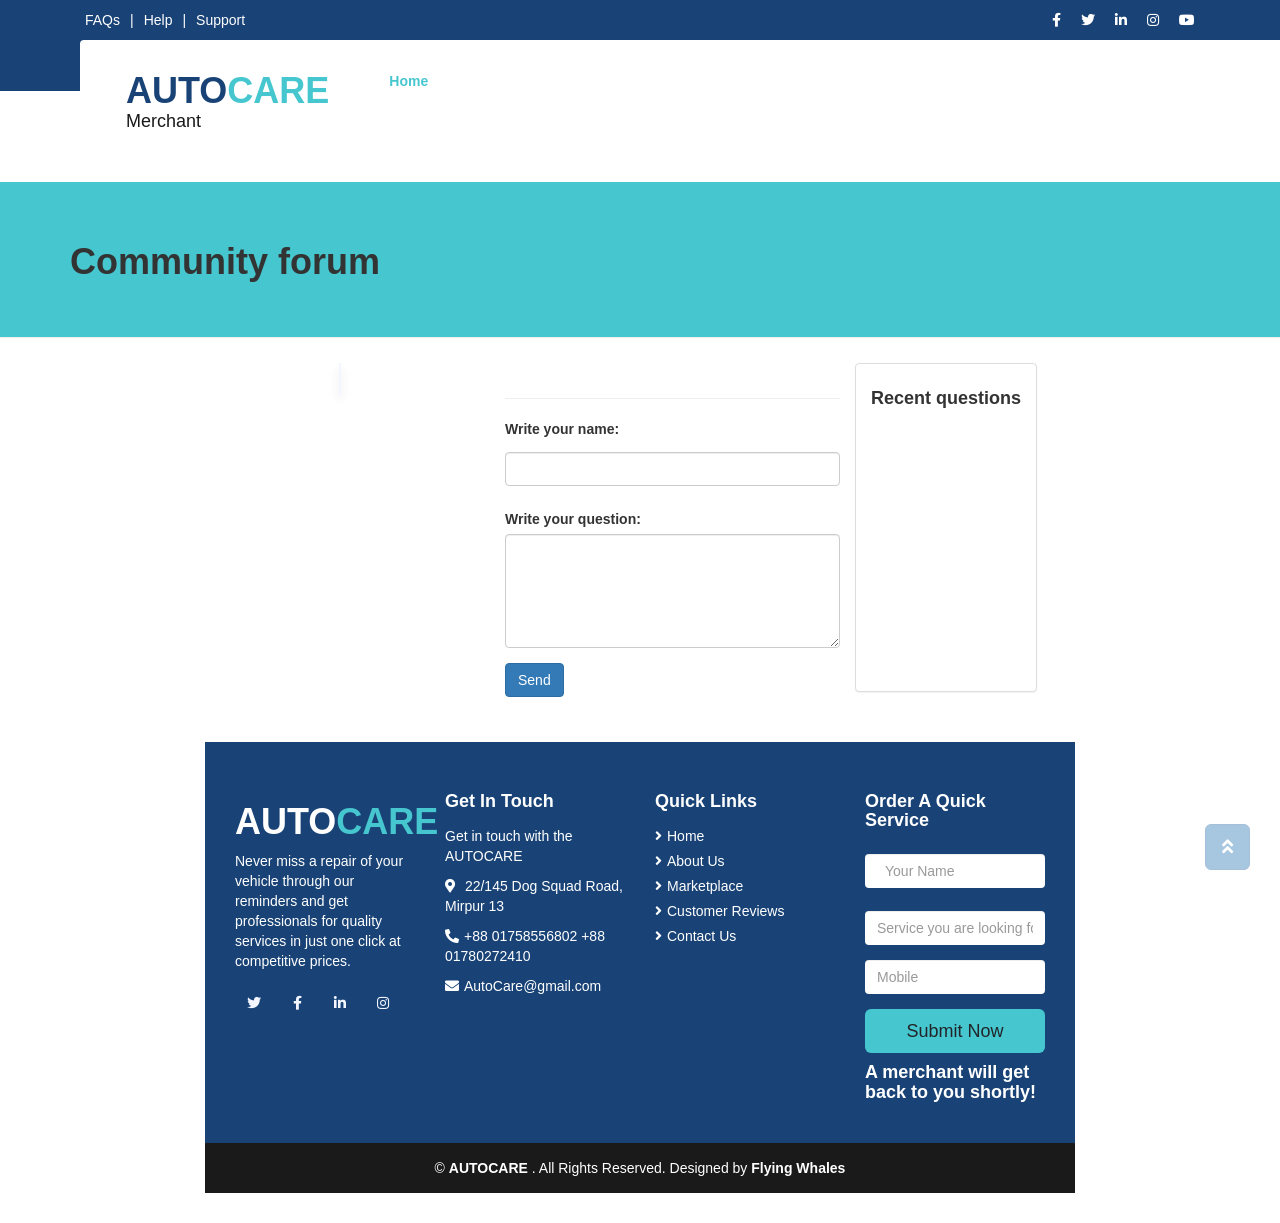
<file: upload mod.html>
<?php
session_start();
$db_username = 'root';
$db_password = '';
$conn = new PDO( 'mysql:host=localhost;dbname=forum', $db_username, $db_password );
if(!$conn){
die("Fatal Error: Connection Failed!");
}

?>
<!DOCTYPE html>
<html lang="en">
<style>
input[type=text], select {
  width: 100%;
  padding: 12px 20px;
  margin: 8px 0;
  display: inline-block;
  border: 1px solid #ccc;
  border-radius: 4px;
  box-sizing: border-box;
}

input[type=submit] {
  width: 100%;
  background-color: #194376;
  color: white;
  padding: 14px 20px;
  margin: 8px 0;
  border: none;
  border-radius: 4px;
  cursor: pointer;
}

input[type=submit]:hover {
  background-color: #17a2b8;
}



</style>
<head>
    <meta charset="utf-8">
    <title>AutoCare-Merchant</title>
    <meta content="width=device-width, initial-scale=1.0" name="viewport">
    <meta content="Free HTML Templates" name="keywords">
    <meta content="Free HTML Templates" name="description">

    <!-- Favicon -->
    <link href="img/favicon.ico" rel="icon">

    <!-- Google Web Fonts -->
    <link rel="preconnect" href="https://fonts.gstatic.com">
    <link href="https://fonts.googleapis.com/css2?family=Open+Sans:wght@400;600;800&display=swap" rel="stylesheet"> 

    <!-- Font Awesome -->
    <link href="https://cdnjs.cloudflare.com/ajax/libs/font-awesome/5.15.0/css/all.min.css" rel="stylesheet">

    <!-- Libraries Stylesheet -->
    <link href="lib/owlcarousel/assets/owl.carousel.min.css" rel="stylesheet">

    <!-- Customized Bootstrap Stylesheet -->
    <link href="css/style.css" rel="stylesheet">
    <link rel="icon" href="./images/favicon.png" type="image/png" sizes="16x16">
    <meta name="viewport" content="width=device-width, initial-scale=1">
	<link rel="stylesheet" href="https://maxcdn.bootstrapcdn.com/bootstrap/3.4.1/css/bootstrap.min.css">
	<script src="https://ajax.googleapis.com/ajax/libs/jquery/3.4.1/jquery.min.js"></script>
	<script src="https://maxcdn.bootstrapcdn.com/bootstrap/3.4.1/js/bootstrap.min.js"></script>
	<script src="main.js"></script>
</head>
</head>



<body>
    <!-- Topbar Start -->
    <div class="container-fluid bg-primary py-3">
        <div class="container">
            <div class="row">
                <div class="col-md-6 text-center text-lg-left mb-2 mb-lg-0">
                    <div class="d-inline-flex align-items-center">
                        <a class="text-white pr-3" href="">FAQs</a>
                        <span class="text-white">|</span>
                        <a class="text-white px-3" href="">Help</a>
                        <span class="text-white">|</span>
                        <a class="text-white pl-3" href="">Support</a>
                    </div>
                </div>
                <div class="col-md-6 text-center text-lg-right">
                    <div class="d-inline-flex align-items-center">
                        <a class="text-white px-3" href="">
                            <i class="fab fa-facebook-f"></i>
                        </a>
                        <a class="text-white px-3" href="">
                            <i class="fab fa-twitter"></i>
                        </a>
                        <a class="text-white px-3" href="">
                            <i class="fab fa-linkedin-in"></i>
                        </a>
                        <a class="text-white px-3" href="">
                            <i class="fab fa-instagram"></i>
                        </a>
                        <a class="text-white pl-3" href="">
                            <i class="fab fa-youtube"></i>
                        </a>
                    </div>
                </div>
            </div>
        </div>
    </div>
    <!-- Topbar End -->


    <!-- Navbar Start -->
    <div class="container-fluid position-relative nav-bar p-0">
        <div class="container-lg position-relative p-0 px-lg-3" style="z-index: 9;">
            <nav class="navbar navbar-expand-lg bg-white navbar-light py-3 py-lg-0 pl-3 pl-lg-5">
                <a href="" class="navbar-brand">
                    <h3 class="m-0 text-secondary"> <h1 class="m-0 text-secondary"><span class="text-primary">AUTO</span>CARE</h1>Merchant</h3>
                </a>
                <button type="button" class="navbar-toggler" data-toggle="collapse" data-target="#navbarCollapse">
                    <span class="navbar-toggler-icon"></span>
                </button>
                <div class="collapse navbar-collapse justify-content-between px-3" id="navbarCollapse">
                      <div class="collapse navbar-collapse justify-content-between px-3" id="navbarCollapse">
                    <div class="navbar-nav ml-auto py-0">
                        <a href="vendor_dashboard.php" class="nav-item nav-link active">Home</a>
                    </div>
                </div>
                </div>
            </nav>
        </div>
    </div>
    <!-- Navbar End -->


    <!-- Page Header Start -->
    <div class="page-header container-fluid bg-secondary pt-0 pt-lg-2 pb-0 mb-2">
        <div class="container py-5">
            <div class="row align-items-center py-4">
                        <h1 class="heading--primary"> Community forum
                        </h1>

                </div>
                
                </div>
        </div>
    </div>
    <!-- Page Header Start -->


    <!-- Contact Start -->
    <div class="container-fluid py-5">
        <div class="container" style="max-width: 900px;">
            <div class="row">
                <div class="col-12">
                    <div class="row">
                        <div class="col-md-4">
                            <div class="d-flex flex-column align-items-center justify-content-center text-center mb-5">
                                <div class="d-inline-flex align-items-center justify-content-center bg-white border border-light shadow 
                            </div>
                        </div>
                        <div class="col-md-4">
                            <div class="d-flex flex-column align-items-center justify-content-center text-center mb-5">
                                
                            </div>
                        </div>
                        <div class="col-md-4">
                            <div class="d-flex flex-column align-items-center justify-content-center text-center mb-5">
                                
                            </div>
                        </div>
                    </div>
                </div>
    <!-- Modal -->
<div id="ReplyModal" class="modal fade" role="dialog">
    <div class="modal-dialog">
  
      <!-- Modal content-->
      <div class="modal-content">
        <div class="modal-header">
          <button type="button" class="close" data-dismiss="modal">&times;</button>
          <h4 class="modal-title">Reply Question</h4>
        </div>
        <div class="modal-body">
          <form name="frm1" method="post">
              <input type="hidden" id="commentid" name="Rcommentid">
              <div class="form-group">
                <label for="usr">Write your name:</label>
                <input type="text" class="form-control" name="Rname" required>
              </div>
              <div class="form-group">
                <label for="comment">Write your reply:</label>
                <textarea class="form-control" rows="5" name="Rmsg" required></textarea>
              </div>
               <input type="button" id="btnreply" name="btnreply" class="btn btn-primary" value="Reply">
        </form>
        </div>
      </div>
  
    </div>
  </div>
  
  
    <div class="panel-body">
      <hr>
      <form name="frm" method="post">
          <input type="hidden" id="commentid" name="Pcommentid" value="0">
      <div class="form-group">
        <label for="usr">Write your name:</label>
        <input type="text" class="form-control" name="name" required>
      </div>
      <div class="form-group">
        <label for="comment">Write your question:</label>
        <textarea class="form-control" rows="5" name="msg" required></textarea>
      </div>
       <input type="button" id="butsave" name="save" class="btn btn-primary" value="Send">
    </form>
    </div>
    
  
  <div class="panel panel-default">
    <div class="panel-body">
      <h4>Recent questions</h4>           
      <table class="table" id="MyTable" style="background-color: #edfafa; border:0px;border-radius:10px">
        <tbody id="record">
          
        </tbody>
      </table>
    </div>
  </div>
  
  </div>
  
  
  
 

    <!-- Footer Start -->
    <div class="container-fluid bg-primary text-white mt-5 pt-5 px-sm-3 px-md-5">
        <div class="row pt-5">
            <div class="col-lg-3 col-md-6 mb-5">
                <a href=""><h1 class="text-secondary mb-3"><span class="text-white">AUTO</span>CARE</h1></a>
                <p>Never miss a repair of your vehicle through our reminders and get professionals for quality services in just one click at competitive prices.</p>
                <div class="d-flex justify-content-start mt-4">
                    <a class="btn btn-outline-light rounded-circle text-center mr-2 px-0" style="width: 38px; height: 38px;" href="#"><i class="fab fa-twitter"></i></a>
                    <a class="btn btn-outline-light rounded-circle text-center mr-2 px-0" style="width: 38px; height: 38px;" href="#"><i class="fab fa-facebook-f"></i></a>
                    <a class="btn btn-outline-light rounded-circle text-center mr-2 px-0" style="width: 38px; height: 38px;" href="#"><i class="fab fa-linkedin-in"></i></a>
                    <a class="btn btn-outline-light rounded-circle text-center mr-2 px-0" style="width: 38px; height: 38px;" href="#"><i class="fab fa-instagram"></i></a>
                </div>
            </div>
            <div class="col-lg-3 col-md-6 mb-5">
                <h4 class="text-white mb-4">Get In Touch</h4>
                <p>Get in touch with the AUTOCARE</p>
                <p><i class="fa fa-map-marker-alt mr-2"></i> 22/145 Dog Squad Road, Mirpur 13</p>
                <p><i class="fa fa-phone-alt mr-2"></i>+88 01758556802 +88 01780272410</p>
                <p><i class="fa fa-envelope mr-2"></i>AutoCare@gmail.com</p>
            </div>
            <div class="col-lg-3 col-md-6 mb-5">
                <h4 class="text-white mb-4">Quick Links</h4>
                <div class="d-flex flex-column justify-content-start">
                    <a class="text-white mb-2" href="#"><i class="fa fa-angle-right mr-2"></i>Home</a>
                    <a class="text-white mb-2" href="#"><i class="fa fa-angle-right mr-2"></i>About Us</a>
                    <a class="text-white mb-2" href="#"><i class="fa fa-angle-right mr-2"></i>Marketplace</a>
                    <a class="text-white mb-2" href="#"><i class="fa fa-angle-right mr-2"></i>Customer Reviews</a>
                    <a class="text-white" href="#"><i class="fa fa-angle-right mr-2"></i>Contact Us</a>
                </div>
            </div>
            <div class="col-lg-3 col-md-6 mb-5">
                <h4 class="text-white mb-4">Order A Quick Service</h4>
                <form action="">
                    <div class="form-group">
                        <input type="text" class="form-control border-0" placeholder="Your Name" required="required" />
                    </div>
                    <div class="form-group">
                        <input type="email" class="form-control border-0" placeholder="Service you are looking for" required="required" />
                    </div>
                    <div class="form-group">
                        <input type="number" class="form-control border-0" placeholder="Mobile" required="required" />
                    </div>
                    <div>
                        <button class="btn btn-lg btn-secondary btn-block border-0" type="submit">Submit Now</button>
                    </div>
                    <h4> A merchant will get back to you shortly! </h4>
                </form>
            </div>
        </div>
    </div>
    <div class="container-fluid bg-dark text-white py-4 px-sm-3 px-md-5">
        <p class="m-0 text-center text-white">
            &copy; <a class="text-white font-weight-medium" href="#">AUTOCARE </a>. All Rights Reserved. Designed by
            <a class="text-white font-weight-medium" href="https://htmlcodex.com">Flying Whales </a>
        </p>
    </div>
    <!-- Footer End -->


    <!-- Back to Top -->
    <a href="#" class="btn btn-lg btn-primary back-to-top"><i class="fa fa-angle-double-up"></i></a>


    <!-- JavaScript Libraries -->
    <script src="https://code.jquery.com/jquery-3.4.1.min.js"></script>
    <script src="https://stackpath.bootstrapcdn.com/bootstrap/4.4.1/js/bootstrap.bundle.min.js"></script>
    <script src="lib/easing/easing.min.js"></script>
    <script src="lib/waypoints/waypoints.min.js"></script>
    <script src="lib/counterup/counterup.min.js"></script>
    <script src="lib/owlcarousel/owl.carousel.min.js"></script>

    <!-- Contact Javascript File -->
    <script src="mail/jqBootstrapValidation.min.js"></script>
    <script src="mail/contact.js"></script>

    <!-- Template Javascript -->
    <script src="js/main.js"></script>
</body>

</html>
</file>
<file: css/style.css>
/******* Bootstrap Theming ********/
/*!
 * Bootstrap v4.5.3 (https://getbootstrap.com/)
 * Copyright 2011-2020 The Bootstrap Authors
 * Copyright 2011-2020 Twitter, Inc.
 * Licensed under MIT (https://github.com/twbs/bootstrap/blob/main/LICENSE)
 */
:root {
  --blue: #007bff;
  --indigo: #6610f2;
  --purple: #6f42c1;
  --pink: #e83e8c;
  --red: #dc3545;
  --orange: #fd7e14;
  --yellow: #ffc107;
  --green: #28a745;
  --teal: #20c997;
  --cyan: #17a2b8;
  --white: #fff;
  --gray: #6c757d;
  --gray-dark: #343a40;
  --primary: #194376;

  --secondary: #46C6CE;
  --success: #28a745;
  --info: #17a2b8;
  --warning: #ffc107;
  --danger: #dc3545;
  --light: #F3F6FF;
  --dark: #1A1A1A;
  --breakpoint-xs: 0;
  --breakpoint-sm: 576px;
  --breakpoint-md: 768px;
  --breakpoint-lg: 992px;
  --breakpoint-xl: 1200px;
  --font-family-sans-serif: "Open Sans", sans-serif;
  --font-family-monospace: SFMono-Regular, Menlo, Monaco, Consolas, "Liberation Mono", "Courier New", monospace;
}

*,
*::before,
*::after {
  box-sizing: border-box;
}

html {
  font-family: sans-serif;
  line-height: 1.15;
  -webkit-text-size-adjust: 100%;
  -webkit-tap-highlight-color: rgba(0, 0, 0, 0);
}

article, aside, figcaption, figure, footer, header, hgroup, main, nav, section {
  display: block;
}

body {
  margin: 0;
  font-family: "Open Sans", sans-serif;
  font-size: 1rem;
  font-weight: 400;
  line-height: 1.5;
  color: #757575;
  text-align: left;
  background-color:  #ffffff;

}

[tabindex="-1"]:focus:not(:focus-visible) {
  outline: 0 !important;
}

hr {
  box-sizing: content-box;
  height: 0;
  overflow: visible;
}

h1, h2, h3, h4, h5, h6 {
  margin-top: 0;
  margin-bottom: 0.5rem;
}

p {
  margin-top: 0;
  margin-bottom: 1rem;
}

abbr[title],
abbr[data-original-title] {
  text-decoration: underline;
  text-decoration: underline dotted;
  cursor: help;
  border-bottom: 0;
  text-decoration-skip-ink: none;
}

address {
  margin-bottom: 1rem;
  font-style: normal;
  line-height: inherit;
}

ol,
ul,
dl {
  margin-top: 0;
  margin-bottom: 1rem;
}

ol ol,
ul ul,
ol ul,
ul ol {
  margin-bottom: 0;
}

dt {
  font-weight: 700;
}

dd {
  margin-bottom: .5rem;
  margin-left: 0;
}

blockquote {
  margin: 0 0 1rem;
}

b,
strong {
  font-weight: bolder;
}

small {
  font-size: 80%;
}

sub,
sup {
  position: relative;
  font-size: 75%;
  line-height: 0;
  vertical-align: baseline;
}

sub {
  bottom: -.25em;
}

sup {
  top: -.5em;
}

a {
  color: #194376;
  text-decoration: none;
  background-color: transparent;
}

a:hover {
  color: #0c1f37;
  text-decoration: underline;
}

a:not([href]):not([class]) {
  color: inherit;
  text-decoration: none;
}

a:not([href]):not([class]):hover {
  color: inherit;
  text-decoration: none;
}

pre,
code,
kbd,
samp {
  font-family: SFMono-Regular, Menlo, Monaco, Consolas, "Liberation Mono", "Courier New", monospace;
  font-size: 1em;
}

pre {
  margin-top: 0;
  margin-bottom: 1rem;
  overflow: auto;
  -ms-overflow-style: scrollbar;
}

figure {
  margin: 0 0 1rem;
}

img {
  vertical-align: middle;
  border-style: none;
}

svg {
  overflow: hidden;
  vertical-align: middle;
}

table {
  border-collapse: collapse;
}

caption {
  padding-top: 0.75rem;
  padding-bottom: 0.75rem;
  color: #6c757d;
  text-align: left;
  caption-side: bottom;
}

th {
  text-align: inherit;
  text-align: -webkit-match-parent;
}

label {
  display: inline-block;
  margin-bottom: 0.5rem;
}

button {
  border-radius: 0;
}

button:focus {
  outline: 1px dotted;
  outline: 5px auto -webkit-focus-ring-color;
}

input,
button,
select,
optgroup,
textarea {
  margin: 0;
  font-family: inherit;
  font-size: inherit;
  line-height: inherit;
}

button,
input {
  overflow: visible;
}

button,
select {
  text-transform: none;
}

[role="button"] {
  cursor: pointer;
}

select {
  word-wrap: normal;
}

button,
[type="button"],
[type="reset"],
[type="submit"] {
  -webkit-appearance: button;
}

button:not(:disabled),
[type="button"]:not(:disabled),
[type="reset"]:not(:disabled),
[type="submit"]:not(:disabled) {
  cursor: pointer;
}

button::-moz-focus-inner,
[type="button"]::-moz-focus-inner,
[type="reset"]::-moz-focus-inner,
[type="submit"]::-moz-focus-inner {
  padding: 0;
  border-style: none;
}

input[type="radio"],
input[type="checkbox"] {
  box-sizing: border-box;
  padding: 0;
}

textarea {
  overflow: auto;
  resize: vertical;
}

fieldset {
  min-width: 0;
  padding: 0;
  margin: 0;
  border: 0;
}

legend {
  display: block;
  width: 100%;
  max-width: 100%;
  padding: 0;
  margin-bottom: .5rem;
  font-size: 1.5rem;
  line-height: inherit;
  color: inherit;
  white-space: normal;
}

@media (max-width: 1200px) {
  legend {
    font-size: calc(1.275rem + 0.3vw) ;
  }
}

progress {
  vertical-align: baseline;
}

[type="number"]::-webkit-inner-spin-button,
[type="number"]::-webkit-outer-spin-button {
  height: auto;
}

[type="search"] {
  outline-offset: -2px;
  -webkit-appearance: none;
}

[type="search"]::-webkit-search-decoration {
  -webkit-appearance: none;
}

::-webkit-file-upload-button {
  font: inherit;
  -webkit-appearance: button;
}

output {
  display: inline-block;
}

summary {
  display: list-item;
  cursor: pointer;
}

template {
  display: none;
}

[hidden] {
  display: none !important;
}

h1, h2, h3, h4, h5, h6,
.h1, .h2, .h3, .h4, .h5, .h6 {
  margin-bottom: 0.5rem;
  font-weight: 500;
  line-height: 1.2;
  color: #194376;
}

h1, .h1 {
  font-size: 2.5rem;
}

@media (max-width: 1200px) {
  h1, .h1 {
    font-size: calc(1.375rem + 1.5vw) ;
  }
}

h2, .h2 {
  font-size: 2rem;
}

@media (max-width: 1200px) {
  h2, .h2 {
    font-size: calc(1.325rem + 0.9vw) ;
  }
}

h3, .h3 {
  font-size: 1.75rem;
}

@media (max-width: 1200px) {
  h3, .h3 {
    font-size: calc(1.3rem + 0.6vw) ;
  }
}

h4, .h4 {
  font-size: 1.5rem;
}

@media (max-width: 1200px) {
  h4, .h4 {
    font-size: calc(1.275rem + 0.3vw) ;
  }
}

h5, .h5 {
  font-size: 1.25rem;
}

h6, .h6 {
  font-size: 1rem;
}

.lead {
  font-size: 1.25rem;
  font-weight: 300;
}

.display-1 {
  font-size: 6rem;
  font-weight: 300;
  line-height: 1.2;
}

@media (max-width: 1200px) {
  .display-1 {
    font-size: calc(1.725rem + 5.7vw) ;
  }
}

.display-2 {
  font-size: 5.5rem;
  font-weight: 300;
  line-height: 1.2;
}

@media (max-width: 1200px) {
  .display-2 {
    font-size: calc(1.675rem + 5.1vw) ;
  }
}

.display-3 {
  font-size: 4.5rem;
  font-weight: 300;
  line-height: 1.2;
}

@media (max-width: 1200px) {
  .display-3 {
    font-size: calc(1.575rem + 3.9vw) ;
  }
}

.display-4 {
  font-size: 3.5rem;
  font-weight: 300;
  line-height: 1.2;
}

@media (max-width: 1200px) {
  .display-4 {
    font-size: calc(1.475rem + 2.7vw) ;
  }
}

hr {
  margin-top: 1rem;
  margin-bottom: 1rem;
  border: 0;
  border-top: 1px solid rgba(0, 0, 0, 0.1);
}

small,
.small {
  font-size: 80%;
  font-weight: 400;
}

mark,
.mark {
  padding: 0.2em;
  background-color: #fcf8e3;
}

.list-unstyled {
  padding-left: 0;
  list-style: none;
}

.list-inline {
  padding-left: 0;
  list-style: none;
}

.list-inline-item {
  display: inline-block;
}

.list-inline-item:not(:last-child) {
  margin-right: 0.5rem;
}

.initialism {
  font-size: 90%;
  text-transform: uppercase;
}

.blockquote {
  margin-bottom: 1rem;
  font-size: 1.25rem;
}

.blockquote-footer {
  display: block;
  font-size: 80%;
  color: #6c757d;
}

.blockquote-footer::before {
  content: "\2014\00A0";
}

.img-fluid {
  max-width: 100%;
  height: auto;
}

.img-thumbnail {
  padding: 0.25rem;
  background-color: #fff;
  border: 1px solid #dee2e6;
  max-width: 100%;
  height: auto;
}

.figure {
  display: inline-block;
}

.figure-img {
  margin-bottom: 0.5rem;
  line-height: 1;
}

.figure-caption {
  font-size: 90%;
  color: #6c757d;
}

code {
  font-size: 87.5%;
  color: #e83e8c;
  word-wrap: break-word;
}

a > code {
  color: inherit;
}

kbd {
  padding: 0.2rem 0.4rem;
  font-size: 87.5%;
  color: #fff;
  background-color: #212529;
}

kbd kbd {
  padding: 0;
  font-size: 100%;
  font-weight: 700;
}

pre {
  display: block;
  font-size: 87.5%;
  color: #212529;
}

pre code {
  font-size: inherit;
  color: inherit;
  word-break: normal;
}

.pre-scrollable {
  max-height: 340px;
  overflow-y: scroll;
}

.container,
.container-fluid,
.container-sm,
.container-md,
.container-lg,
.container-xl {
  width: 100%;
  padding-right: 15px;
  padding-left: 15px;
  margin-right: auto;
  margin-left: auto;
}

@media (min-width: 576px) {
  .container, .container-sm {
    max-width: 540px;
  }
}

@media (min-width: 768px) {
  .container, .container-sm, .container-md {
    max-width: 720px;
  }
}

@media (min-width: 992px) {
  .container, .container-sm, .container-md, .container-lg {
    max-width: 960px;
  }
}

@media (min-width: 1200px) {
  .container, .container-sm, .container-md, .container-lg, .container-xl {
    max-width: 1140px;
  }
}

.row {
  display: flex;
  flex-wrap: wrap;
  margin-right: -15px;
  margin-left: -15px;
}

.no-gutters {
  margin-right: 0;
  margin-left: 0;
}

.no-gutters > .col,
.no-gutters > [class*="col-"] {
  padding-right: 0;
  padding-left: 0;
}

.col-1, .col-2, .col-3, .col-4, .col-5, .col-6, .col-7, .col-8, .col-9, .col-10, .col-11, .col-12, .col,
.col-auto, .col-sm-1, .col-sm-2, .col-sm-3, .col-sm-4, .col-sm-5, .col-sm-6, .col-sm-7, .col-sm-8, .col-sm-9, .col-sm-10, .col-sm-11, .col-sm-12, .col-sm,
.col-sm-auto, .col-md-1, .col-md-2, .col-md-3, .col-md-4, .col-md-5, .col-md-6, .col-md-7, .col-md-8, .col-md-9, .col-md-10, .col-md-11, .col-md-12, .col-md,
.col-md-auto, .col-lg-1, .col-lg-2, .col-lg-3, .col-lg-4, .col-lg-5, .col-lg-6, .col-lg-7, .col-lg-8, .col-lg-9, .col-lg-10, .col-lg-11, .col-lg-12, .col-lg,
.col-lg-auto, .col-xl-1, .col-xl-2, .col-xl-3, .col-xl-4, .col-xl-5, .col-xl-6, .col-xl-7, .col-xl-8, .col-xl-9, .col-xl-10, .col-xl-11, .col-xl-12, .col-xl,
.col-xl-auto {
  position: relative;
  width: 100%;
  padding-right: 15px;
  padding-left: 15px;
}

.col {
  flex-basis: 0;
  flex-grow: 1;
  max-width: 100%;
}

.row-cols-1 > * {
  flex: 0 0 100%;
  max-width: 100%;
}

.row-cols-2 > * {
  flex: 0 0 50%;
  max-width: 50%;
}

.row-cols-3 > * {
  flex: 0 0 33.33333%;
  max-width: 33.33333%;
}

.row-cols-4 > * {
  flex: 0 0 25%;
  max-width: 25%;
}

.row-cols-5 > * {
  flex: 0 0 20%;
  max-width: 20%;
}

.row-cols-6 > * {
  flex: 0 0 16.66667%;
  max-width: 16.66667%;
}

.col-auto {
  flex: 0 0 auto;
  width: auto;
  max-width: 100%;
}

.col-1 {
  flex: 0 0 8.33333%;
  max-width: 8.33333%;
}

.col-2 {
  flex: 0 0 16.66667%;
  max-width: 16.66667%;
}

.col-3 {
  flex: 0 0 25%;
  max-width: 25%;
}

.col-4 {
  flex: 0 0 33.33333%;
  max-width: 33.33333%;
}

.col-5 {
  flex: 0 0 41.66667%;
  max-width: 41.66667%;
}

.col-6 {
  flex: 0 0 50%;
  max-width: 50%;
}

.col-7 {
  flex: 0 0 58.33333%;
  max-width: 58.33333%;
}

.col-8 {
  flex: 0 0 66.66667%;
  max-width: 66.66667%;
}

.col-9 {
  flex: 0 0 75%;
  max-width: 75%;
}

.col-10 {
  flex: 0 0 83.33333%;
  max-width: 83.33333%;
}

.col-11 {
  flex: 0 0 91.66667%;
  max-width: 91.66667%;
}

.col-12 {
  flex: 0 0 100%;
  max-width: 100%;
}

.order-first {
  order: -1;
}

.order-last {
  order: 13;
}

.order-0 {
  order: 0;
}

.order-1 {
  order: 1;
}

.order-2 {
  order: 2;
}

.order-3 {
  order: 3;
}

.order-4 {
  order: 4;
}

.order-5 {
  order: 5;
}

.order-6 {
  order: 6;
}

.order-7 {
  order: 7;
}

.order-8 {
  order: 8;
}

.order-9 {
  order: 9;
}

.order-10 {
  order: 10;
}

.order-11 {
  order: 11;
}

.order-12 {
  order: 12;
}

.offset-1 {
  margin-left: 8.33333%;
}

.offset-2 {
  margin-left: 16.66667%;
}

.offset-3 {
  margin-left: 25%;
}

.offset-4 {
  margin-left: 33.33333%;
}

.offset-5 {
  margin-left: 41.66667%;
}

.offset-6 {
  margin-left: 50%;
}

.offset-7 {
  margin-left: 58.33333%;
}

.offset-8 {
  margin-left: 66.66667%;
}

.offset-9 {
  margin-left: 75%;
}

.offset-10 {
  margin-left: 83.33333%;
}

.offset-11 {
  margin-left: 91.66667%;
}

@media (min-width: 576px) {
  .col-sm {
    flex-basis: 0;
    flex-grow: 1;
    max-width: 100%;
  }
  .row-cols-sm-1 > * {
    flex: 0 0 100%;
    max-width: 100%;
  }
  .row-cols-sm-2 > * {
    flex: 0 0 50%;
    max-width: 50%;
  }
  .row-cols-sm-3 > * {
    flex: 0 0 33.33333%;
    max-width: 33.33333%;
  }
  .row-cols-sm-4 > * {
    flex: 0 0 25%;
    max-width: 25%;
  }
  .row-cols-sm-5 > * {
    flex: 0 0 20%;
    max-width: 20%;
  }
  .row-cols-sm-6 > * {
    flex: 0 0 16.66667%;
    max-width: 16.66667%;
  }
  .col-sm-auto {
    flex: 0 0 auto;
    width: auto;
    max-width: 100%;
  }
  .col-sm-1 {
    flex: 0 0 8.33333%;
    max-width: 8.33333%;
  }
  .col-sm-2 {
    flex: 0 0 16.66667%;
    max-width: 16.66667%;
  }
  .col-sm-3 {
    flex: 0 0 25%;
    max-width: 25%;
  }
  .col-sm-4 {
    flex: 0 0 33.33333%;
    max-width: 33.33333%;
  }
  .col-sm-5 {
    flex: 0 0 41.66667%;
    max-width: 41.66667%;
  }
  .col-sm-6 {
    flex: 0 0 50%;
    max-width: 50%;
  }
  .col-sm-7 {
    flex: 0 0 58.33333%;
    max-width: 58.33333%;
  }
  .col-sm-8 {
    flex: 0 0 66.66667%;
    max-width: 66.66667%;
  }
  .col-sm-9 {
    flex: 0 0 75%;
    max-width: 75%;
  }
  .col-sm-10 {
    flex: 0 0 83.33333%;
    max-width: 83.33333%;
  }
  .col-sm-11 {
    flex: 0 0 91.66667%;
    max-width: 91.66667%;
  }
  .col-sm-12 {
    flex: 0 0 100%;
    max-width: 100%;
  }
  .order-sm-first {
    order: -1;
  }
  .order-sm-last {
    order: 13;
  }
  .order-sm-0 {
    order: 0;
  }
  .order-sm-1 {
    order: 1;
  }
  .order-sm-2 {
    order: 2;
  }
  .order-sm-3 {
    order: 3;
  }
  .order-sm-4 {
    order: 4;
  }
  .order-sm-5 {
    order: 5;
  }
  .order-sm-6 {
    order: 6;
  }
  .order-sm-7 {
    order: 7;
  }
  .order-sm-8 {
    order: 8;
  }
  .order-sm-9 {
    order: 9;
  }
  .order-sm-10 {
    order: 10;
  }
  .order-sm-11 {
    order: 11;
  }
  .order-sm-12 {
    order: 12;
  }
  .offset-sm-0 {
    margin-left: 0;
  }
  .offset-sm-1 {
    margin-left: 8.33333%;
  }
  .offset-sm-2 {
    margin-left: 16.66667%;
  }
  .offset-sm-3 {
    margin-left: 25%;
  }
  .offset-sm-4 {
    margin-left: 33.33333%;
  }
  .offset-sm-5 {
    margin-left: 41.66667%;
  }
  .offset-sm-6 {
    margin-left: 50%;
  }
  .offset-sm-7 {
    margin-left: 58.33333%;
  }
  .offset-sm-8 {
    margin-left: 66.66667%;
  }
  .offset-sm-9 {
    margin-left: 75%;
  }
  .offset-sm-10 {
    margin-left: 83.33333%;
  }
  .offset-sm-11 {
    margin-left: 91.66667%;
  }
}

@media (min-width: 768px) {
  .col-md {
    flex-basis: 0;
    flex-grow: 1;
    max-width: 100%;
  }
  .row-cols-md-1 > * {
    flex: 0 0 100%;
    max-width: 100%;
  }
  .row-cols-md-2 > * {
    flex: 0 0 50%;
    max-width: 50%;
  }
  .row-cols-md-3 > * {
    flex: 0 0 33.33333%;
    max-width: 33.33333%;
  }
  .row-cols-md-4 > * {
    flex: 0 0 25%;
    max-width: 25%;
  }
  .row-cols-md-5 > * {
    flex: 0 0 20%;
    max-width: 20%;
  }
  .row-cols-md-6 > * {
    flex: 0 0 16.66667%;
    max-width: 16.66667%;
  }
  .col-md-auto {
    flex: 0 0 auto;
    width: auto;
    max-width: 100%;
  }
  .col-md-1 {
    flex: 0 0 8.33333%;
    max-width: 8.33333%;
  }
  .col-md-2 {
    flex: 0 0 16.66667%;
    max-width: 16.66667%;
  }
  .col-md-3 {
    flex: 0 0 25%;
    max-width: 25%;
  }
  .col-md-4 {
    flex: 0 0 33.33333%;
    max-width: 33.33333%;
  }
  .col-md-5 {
    flex: 0 0 41.66667%;
    max-width: 41.66667%;
  }
  .col-md-6 {
    flex: 0 0 50%;
    max-width: 50%;
  }
  .col-md-7 {
    flex: 0 0 58.33333%;
    max-width: 58.33333%;
  }
  .col-md-8 {
    flex: 0 0 66.66667%;
    max-width: 66.66667%;
  }
  .col-md-9 {
    flex: 0 0 75%;
    max-width: 75%;
  }
  .col-md-10 {
    flex: 0 0 83.33333%;
    max-width: 83.33333%;
  }
  .col-md-11 {
    flex: 0 0 91.66667%;
    max-width: 91.66667%;
  }
  .col-md-12 {
    flex: 0 0 100%;
    max-width: 100%;
  }
  .order-md-first {
    order: -1;
  }
  .order-md-last {
    order: 13;
  }
  .order-md-0 {
    order: 0;
  }
  .order-md-1 {
    order: 1;
  }
  .order-md-2 {
    order: 2;
  }
  .order-md-3 {
    order: 3;
  }
  .order-md-4 {
    order: 4;
  }
  .order-md-5 {
    order: 5;
  }
  .order-md-6 {
    order: 6;
  }
  .order-md-7 {
    order: 7;
  }
  .order-md-8 {
    order: 8;
  }
  .order-md-9 {
    order: 9;
  }
  .order-md-10 {
    order: 10;
  }
  .order-md-11 {
    order: 11;
  }
  .order-md-12 {
    order: 12;
  }
  .offset-md-0 {
    margin-left: 0;
  }
  .offset-md-1 {
    margin-left: 8.33333%;
  }
  .offset-md-2 {
    margin-left: 16.66667%;
  }
  .offset-md-3 {
    margin-left: 25%;
  }
  .offset-md-4 {
    margin-left: 33.33333%;
  }
  .offset-md-5 {
    margin-left: 41.66667%;
  }
  .offset-md-6 {
    margin-left: 50%;
  }
  .offset-md-7 {
    margin-left: 58.33333%;
  }
  .offset-md-8 {
    margin-left: 66.66667%;
  }
  .offset-md-9 {
    margin-left: 75%;
  }
  .offset-md-10 {
    margin-left: 83.33333%;
  }
  .offset-md-11 {
    margin-left: 91.66667%;
  }
}

@media (min-width: 992px) {
  .col-lg {
    flex-basis: 0;
    flex-grow: 1;
    max-width: 100%;
  }
  .row-cols-lg-1 > * {
    flex: 0 0 100%;
    max-width: 100%;
  }
  .row-cols-lg-2 > * {
    flex: 0 0 50%;
    max-width: 50%;
  }
  .row-cols-lg-3 > * {
    flex: 0 0 33.33333%;
    max-width: 33.33333%;
  }
  .row-cols-lg-4 > * {
    flex: 0 0 25%;
    max-width: 25%;
  }
  .row-cols-lg-5 > * {
    flex: 0 0 20%;
    max-width: 20%;
  }
  .row-cols-lg-6 > * {
    flex: 0 0 16.66667%;
    max-width: 16.66667%;
  }
  .col-lg-auto {
    flex: 0 0 auto;
    width: auto;
    max-width: 100%;
  }
  .col-lg-1 {
    flex: 0 0 8.33333%;
    max-width: 8.33333%;
  }
  .col-lg-2 {
    flex: 0 0 16.66667%;
    max-width: 16.66667%;
  }
  .col-lg-3 {
    flex: 0 0 25%;
    max-width: 25%;
  }
  .col-lg-4 {
    flex: 0 0 33.33333%;
    max-width: 33.33333%;
  }
  .col-lg-5 {
    flex: 0 0 41.66667%;
    max-width: 41.66667%;
  }
  .col-lg-6 {
    flex: 0 0 50%;
    max-width: 50%;
  }
  .col-lg-7 {
    flex: 0 0 58.33333%;
    max-width: 58.33333%;
  }
  .col-lg-8 {
    flex: 0 0 66.66667%;
    max-width: 66.66667%;
  }
  .col-lg-9 {
    flex: 0 0 75%;
    max-width: 75%;
  }
  .col-lg-10 {
    flex: 0 0 83.33333%;
    max-width: 83.33333%;
  }
  .col-lg-11 {
    flex: 0 0 91.66667%;
    max-width: 91.66667%;
  }
  .col-lg-12 {
    flex: 0 0 100%;
    max-width: 100%;
  }
  .order-lg-first {
    order: -1;
  }
  .order-lg-last {
    order: 13;
  }
  .order-lg-0 {
    order: 0;
  }
  .order-lg-1 {
    order: 1;
  }
  .order-lg-2 {
    order: 2;
  }
  .order-lg-3 {
    order: 3;
  }
  .order-lg-4 {
    order: 4;
  }
  .order-lg-5 {
    order: 5;
  }
  .order-lg-6 {
    order: 6;
  }
  .order-lg-7 {
    order: 7;
  }
  .order-lg-8 {
    order: 8;
  }
  .order-lg-9 {
    order: 9;
  }
  .order-lg-10 {
    order: 10;
  }
  .order-lg-11 {
    order: 11;
  }
  .order-lg-12 {
    order: 12;
  }
  .offset-lg-0 {
    margin-left: 0;
  }
  .offset-lg-1 {
    margin-left: 8.33333%;
  }
  .offset-lg-2 {
    margin-left: 16.66667%;
  }
  .offset-lg-3 {
    margin-left: 25%;
  }
  .offset-lg-4 {
    margin-left: 33.33333%;
  }
  .offset-lg-5 {
    margin-left: 41.66667%;
  }
  .offset-lg-6 {
    margin-left: 50%;
  }
  .offset-lg-7 {
    margin-left: 58.33333%;
  }
  .offset-lg-8 {
    margin-left: 66.66667%;
  }
  .offset-lg-9 {
    margin-left: 75%;
  }
  .offset-lg-10 {
    margin-left: 83.33333%;
  }
  .offset-lg-11 {
    margin-left: 91.66667%;
  }
}

@media (min-width: 1200px) {
  .col-xl {
    flex-basis: 0;
    flex-grow: 1;
    max-width: 100%;
  }
  .row-cols-xl-1 > * {
    flex: 0 0 100%;
    max-width: 100%;
  }
  .row-cols-xl-2 > * {
    flex: 0 0 50%;
    max-width: 50%;
  }
  .row-cols-xl-3 > * {
    flex: 0 0 33.33333%;
    max-width: 33.33333%;
  }
  .row-cols-xl-4 > * {
    flex: 0 0 25%;
    max-width: 25%;
  }
  .row-cols-xl-5 > * {
    flex: 0 0 20%;
    max-width: 20%;
  }
  .row-cols-xl-6 > * {
    flex: 0 0 16.66667%;
    max-width: 16.66667%;
  }
  .col-xl-auto {
    flex: 0 0 auto;
    width: auto;
    max-width: 100%;
  }
  .col-xl-1 {
    flex: 0 0 8.33333%;
    max-width: 8.33333%;
  }
  .col-xl-2 {
    flex: 0 0 16.66667%;
    max-width: 16.66667%;
  }
  .col-xl-3 {
    flex: 0 0 25%;
    max-width: 25%;
  }
  .col-xl-4 {
    flex: 0 0 33.33333%;
    max-width: 33.33333%;
  }
  .col-xl-5 {
    flex: 0 0 41.66667%;
    max-width: 41.66667%;
  }
  .col-xl-6 {
    flex: 0 0 50%;
    max-width: 50%;
  }
  .col-xl-7 {
    flex: 0 0 58.33333%;
    max-width: 58.33333%;
  }
  .col-xl-8 {
    flex: 0 0 66.66667%;
    max-width: 66.66667%;
  }
  .col-xl-9 {
    flex: 0 0 75%;
    max-width: 75%;
  }
  .col-xl-10 {
    flex: 0 0 83.33333%;
    max-width: 83.33333%;
  }
  .col-xl-11 {
    flex: 0 0 91.66667%;
    max-width: 91.66667%;
  }
  .col-xl-12 {
    flex: 0 0 100%;
    max-width: 100%;
  }
  .order-xl-first {
    order: -1;
  }
  .order-xl-last {
    order: 13;
  }
  .order-xl-0 {
    order: 0;
  }
  .order-xl-1 {
    order: 1;
  }
  .order-xl-2 {
    order: 2;
  }
  .order-xl-3 {
    order: 3;
  }
  .order-xl-4 {
    order: 4;
  }
  .order-xl-5 {
    order: 5;
  }
  .order-xl-6 {
    order: 6;
  }
  .order-xl-7 {
    order: 7;
  }
  .order-xl-8 {
    order: 8;
  }
  .order-xl-9 {
    order: 9;
  }
  .order-xl-10 {
    order: 10;
  }
  .order-xl-11 {
    order: 11;
  }
  .order-xl-12 {
    order: 12;
  }
  .offset-xl-0 {
    margin-left: 0;
  }
  .offset-xl-1 {
    margin-left: 8.33333%;
  }
  .offset-xl-2 {
    margin-left: 16.66667%;
  }
  .offset-xl-3 {
    margin-left: 25%;
  }
  .offset-xl-4 {
    margin-left: 33.33333%;
  }
  .offset-xl-5 {
    margin-left: 41.66667%;
  }
  .offset-xl-6 {
    margin-left: 50%;
  }
  .offset-xl-7 {
    margin-left: 58.33333%;
  }
  .offset-xl-8 {
    margin-left: 66.66667%;
  }
  .offset-xl-9 {
    margin-left: 75%;
  }
  .offset-xl-10 {
    margin-left: 83.33333%;
  }
  .offset-xl-11 {
    margin-left: 91.66667%;
  }
}

.table {
  width: 100%;
  margin-bottom: 1rem;
  color: #757575;
}

.table th,
.table td {
  padding: 0.75rem;
  vertical-align: top;
  border-top: 1px solid #dee2e6;
}

.table thead th {
  vertical-align: bottom;
  border-bottom: 2px solid #dee2e6;
}

.table tbody + tbody {
  border-top: 2px solid #dee2e6;
}

.table-sm th,
.table-sm td {
  padding: 0.3rem;
}

.table-bordered {
  border: 1px solid #dee2e6;
}

.table-bordered th,
.table-bordered td {
  border: 1px solid #dee2e6;
}

.table-bordered thead th,
.table-bordered thead td {
  border-bottom-width: 2px;
}

.table-borderless th,
.table-borderless td,
.table-borderless thead th,
.table-borderless tbody + tbody {
  border: 0;
}

.table-striped tbody tr:nth-of-type(odd) {
  background-color: rgba(0, 0, 0, 0.05);
}

.table-hover tbody tr:hover {
  color: #757575;
  background-color: rgba(0, 0, 0, 0.075);
}

.table-primary,
.table-primary > th,
.table-primary > td {
  background-color: #bfcad9;
}

.table-primary th,
.table-primary td,
.table-primary thead th,
.table-primary tbody + tbody {
  border-color: #879db8;
}

.table-hover .table-primary:hover {
  background-color: #afbdd0;
}

.table-hover .table-primary:hover > td,
.table-hover .table-primary:hover > th {
  background-color: #afbdd0;
}

.table-secondary,
.table-secondary > th,
.table-secondary > td {
  background-color: #cbeff1;
}

.table-secondary th,
.table-secondary td,
.table-secondary thead th,
.table-secondary tbody + tbody {
  border-color: #9fe1e6;
}

.table-hover .table-secondary:hover {
  background-color: #b7e9ec;
}

.table-hover .table-secondary:hover > td,
.table-hover .table-secondary:hover > th {
  background-color: #b7e9ec;
}

.table-success,
.table-success > th,
.table-success > td {
  background-color: #c3e6cb;
}

.table-success th,
.table-success td,
.table-success thead th,
.table-success tbody + tbody {
  border-color: #8fd19e;
}

.table-hover .table-success:hover {
  background-color: #b1dfbb;
}

.table-hover .table-success:hover > td,
.table-hover .table-success:hover > th {
  background-color: #b1dfbb;
}

.table-info,
.table-info > th,
.table-info > td {
  background-color: #bee5eb;
}

.table-info th,
.table-info td,
.table-info thead th,
.table-info tbody + tbody {
  border-color: #86cfda;
}

.table-hover .table-info:hover {
  background-color: #abdde5;
}

.table-hover .table-info:hover > td,
.table-hover .table-info:hover > th {
  background-color: #abdde5;
}

.table-warning,
.table-warning > th,
.table-warning > td {
  background-color: #ffeeba;
}

.table-warning th,
.table-warning td,
.table-warning thead th,
.table-warning tbody + tbody {
  border-color: #ffdf7e;
}

.table-hover .table-warning:hover {
  background-color: #ffe8a1;
}

.table-hover .table-warning:hover > td,
.table-hover .table-warning:hover > th {
  background-color: #ffe8a1;
}

.table-danger,
.table-danger > th,
.table-danger > td {
  background-color: #f5c6cb;
}

.table-danger th,
.table-danger td,
.table-danger thead th,
.table-danger tbody + tbody {
  border-color: #ed969e;
}

.table-hover .table-danger:hover {
  background-color: #f1b0b7;
}

.table-hover .table-danger:hover > td,
.table-hover .table-danger:hover > th {
  background-color: #f1b0b7;
}

.table-light,
.table-light > th,
.table-light > td {
  background-color: #fcfcff;
}

.table-light th,
.table-light td,
.table-light thead th,
.table-light tbody + tbody {
  border-color: #f9faff;
}

.table-hover .table-light:hover {
  background-color: #e3e3ff;
}

.table-hover .table-light:hover > td,
.table-hover .table-light:hover > th {
  background-color: #e3e3ff;
}

.table-dark,
.table-dark > th,
.table-dark > td {
  background-color: #bfbfbf;
}

.table-dark th,
.table-dark td,
.table-dark thead th,
.table-dark tbody + tbody {
  border-color: #888888;
}

.table-hover .table-dark:hover {
  background-color: #b2b2b2;
}

.table-hover .table-dark:hover > td,
.table-hover .table-dark:hover > th {
  background-color: #b2b2b2;
}

.table-active,
.table-active > th,
.table-active > td {
  background-color: rgba(0, 0, 0, 0.075);
}

.table-hover .table-active:hover {
  background-color: rgba(0, 0, 0, 0.075);
}

.table-hover .table-active:hover > td,
.table-hover .table-active:hover > th {
  background-color: rgba(0, 0, 0, 0.075);
}

.table .thead-dark th {
  color: #fff;
  background-color: #343a40;
  border-color: #454d55;
}

.table .thead-light th {
  color: #495057;
  background-color: #e9ecef;
  border-color: #dee2e6;
}

.table-dark {
  color: #fff;
  background-color: #343a40;
}

.table-dark th,
.table-dark td,
.table-dark thead th {
  border-color: #454d55;
}

.table-dark.table-bordered {
  border: 0;
}

.table-dark.table-striped tbody tr:nth-of-type(odd) {
  background-color: rgba(255, 255, 255, 0.05);
}

.table-dark.table-hover tbody tr:hover {
  color: #fff;
  background-color: rgba(255, 255, 255, 0.075);
}

@media (max-width: 575.98px) {
  .table-responsive-sm {
    display: block;
    width: 100%;
    overflow-x: auto;
    -webkit-overflow-scrolling: touch;
  }
  .table-responsive-sm > .table-bordered {
    border: 0;
  }
}

@media (max-width: 767.98px) {
  .table-responsive-md {
    display: block;
    width: 100%;
    overflow-x: auto;
    -webkit-overflow-scrolling: touch;
  }
  .table-responsive-md > .table-bordered {
    border: 0;
  }
}

@media (max-width: 991.98px) {
  .table-responsive-lg {
    display: block;
    width: 100%;
    overflow-x: auto;
    -webkit-overflow-scrolling: touch;
  }
  .table-responsive-lg > .table-bordered {
    border: 0;
  }
}

@media (max-width: 1199.98px) {
  .table-responsive-xl {
    display: block;
    width: 100%;
    overflow-x: auto;
    -webkit-overflow-scrolling: touch;
  }
  .table-responsive-xl > .table-bordered {
    border: 0;
  }
}

.table-responsive {
  display: block;
  width: 100%;
  overflow-x: auto;
  -webkit-overflow-scrolling: touch;
}

.table-responsive > .table-bordered {
  border: 0;
}

.form-control {
  display: block;
  width: 100%;
  height: calc(1.5em + 0.75rem + 2px);
  padding: 0.375rem 0.75rem;
  font-size: 1rem;
  font-weight: 400;
  line-height: 1.5;
  color: #495057;
  background-color: #fff;
  background-clip: padding-box;
  border: 1px solid #ced4da;
  border-radius: 0;
  transition: border-color 0.15s ease-in-out, box-shadow 0.15s ease-in-out;
}

@media (prefers-reduced-motion: reduce) {
  .form-control {
    transition: none;
  }
}

.form-control::-ms-expand {
  background-color: transparent;
  border: 0;
}

.form-control:-moz-focusring {
  color: transparent;
  text-shadow: 0 0 0 #495057;
}

.form-control:focus {
  color: #495057;
  background-color: #fff;
  border-color: #3980d5;
  outline: 0;
  box-shadow: 0 0 0 0.2rem rgba(25, 67, 118, 0.25);
}

.form-control::placeholder {
  color: #6c757d;
  opacity: 1;
}

.form-control:disabled, .form-control[readonly] {
  background-color: #e9ecef;
  opacity: 1;
}

input[type="date"].form-control,
input[type="time"].form-control,
input[type="datetime-local"].form-control,
input[type="month"].form-control {
  appearance: none;
}

select.form-control:focus::-ms-value {
  color: #495057;
  background-color: #fff;
}

.form-control-file,
.form-control-range {
  display: block;
  width: 100%;
}

.col-form-label {
  padding-top: calc(0.375rem + 1px);
  padding-bottom: calc(0.375rem + 1px);
  margin-bottom: 0;
  font-size: inherit;
  line-height: 1.5;
}

.col-form-label-lg {
  padding-top: calc(0.5rem + 1px);
  padding-bottom: calc(0.5rem + 1px);
  font-size: 1.25rem;
  line-height: 1.5;
}

.col-form-label-sm {
  padding-top: calc(0.25rem + 1px);
  padding-bottom: calc(0.25rem + 1px);
  font-size: 0.875rem;
  line-height: 1.5;
}

.form-control-plaintext {
  display: block;
  width: 100%;
  padding: 0.375rem 0;
  margin-bottom: 0;
  font-size: 1rem;
  line-height: 1.5;
  color: #757575;
  background-color: transparent;
  border: solid transparent;
  border-width: 1px 0;
}

.form-control-plaintext.form-control-sm, .form-control-plaintext.form-control-lg {
  padding-right: 0;
  padding-left: 0;
}

.form-control-sm {
  height: calc(1.5em + 0.5rem + 2px);
  padding: 0.25rem 0.5rem;
  font-size: 0.875rem;
  line-height: 1.5;
}

.form-control-lg {
  height: calc(1.5em + 1rem + 2px);
  padding: 0.5rem 1rem;
  font-size: 1.25rem;
  line-height: 1.5;
}

select.form-control[size], select.form-control[multiple] {
  height: auto;
}

textarea.form-control {
  height: auto;
}

.form-group {
  margin-bottom: 1rem;
}

.form-text {
  display: block;
  margin-top: 0.25rem;
}

.form-row {
  display: flex;
  flex-wrap: wrap;
  margin-right: -5px;
  margin-left: -5px;
}

.form-row > .col,
.form-row > [class*="col-"] {
  padding-right: 5px;
  padding-left: 5px;
}

.form-check {
  position: relative;
  display: block;
  padding-left: 1.25rem;
}

.form-check-input {
  position: absolute;
  margin-top: 0.3rem;
  margin-left: -1.25rem;
}

.form-check-input[disabled] ~ .form-check-label,
.form-check-input:disabled ~ .form-check-label {
  color: #6c757d;
}

.form-check-label {
  margin-bottom: 0;
}

.form-check-inline {
  display: inline-flex;
  align-items: center;
  padding-left: 0;
  margin-right: 0.75rem;
}

.form-check-inline .form-check-input {
  position: static;
  margin-top: 0;
  margin-right: 0.3125rem;
  margin-left: 0;
}

.valid-feedback {
  display: none;
  width: 100%;
  margin-top: 0.25rem;
  font-size: 80%;
  color: #28a745;
}

.valid-tooltip {
  position: absolute;
  top: 100%;
  left: 0;
  z-index: 5;
  display: none;
  max-width: 100%;
  padding: 0.25rem 0.5rem;
  margin-top: .1rem;
  font-size: 0.875rem;
  line-height: 1.5;
  color: #fff;
  background-color: rgba(40, 167, 69, 0.9);
}

.was-validated :valid ~ .valid-feedback,
.was-validated :valid ~ .valid-tooltip,
.is-valid ~ .valid-feedback,
.is-valid ~ .valid-tooltip {
  display: block;
}

.was-validated .form-control:valid, .form-control.is-valid {
  border-color: #28a745;
  padding-right: calc(1.5em + 0.75rem);
  background-image: url("data:image/svg+xml,%3csvg xmlns='http://www.w3.org/2000/svg' width='8' height='8' viewBox='0 0 8 8'%3e%3cpath fill='%2328a745' d='M2.3 6.73L.6 4.53c-.4-1.04.46-1.4 1.1-.8l1.1 1.4 3.4-3.8c.6-.63 1.6-.27 1.2.7l-4 4.6c-.43.5-.8.4-1.1.1z'/%3e%3c/svg%3e");
  background-repeat: no-repeat;
  background-position: right calc(0.375em + 0.1875rem) center;
  background-size: calc(0.75em + 0.375rem) calc(0.75em + 0.375rem);
}

.was-validated .form-control:valid:focus, .form-control.is-valid:focus {
  border-color: #28a745;
  box-shadow: 0 0 0 0.2rem rgba(40, 167, 69, 0.25);
}

.was-validated textarea.form-control:valid, textarea.form-control.is-valid {
  padding-right: calc(1.5em + 0.75rem);
  background-position: top calc(0.375em + 0.1875rem) right calc(0.375em + 0.1875rem);
}

.was-validated .custom-select:valid, .custom-select.is-valid {
  border-color: #28a745;
  padding-right: calc(0.75em + 2.3125rem);
  background: url("data:image/svg+xml,%3csvg xmlns='http://www.w3.org/2000/svg' width='4' height='5' viewBox='0 0 4 5'%3e%3cpath fill='%23343a40' d='M2 0L0 2h4zm0 5L0 3h4z'/%3e%3c/svg%3e") no-repeat right 0.75rem center/8px 10px, url("data:image/svg+xml,%3csvg xmlns='http://www.w3.org/2000/svg' width='8' height='8' viewBox='0 0 8 8'%3e%3cpath fill='%2328a745' d='M2.3 6.73L.6 4.53c-.4-1.04.46-1.4 1.1-.8l1.1 1.4 3.4-3.8c.6-.63 1.6-.27 1.2.7l-4 4.6c-.43.5-.8.4-1.1.1z'/%3e%3c/svg%3e") #fff no-repeat center right 1.75rem/calc(0.75em + 0.375rem) calc(0.75em + 0.375rem);
}

.was-validated .custom-select:valid:focus, .custom-select.is-valid:focus {
  border-color: #28a745;
  box-shadow: 0 0 0 0.2rem rgba(40, 167, 69, 0.25);
}

.was-validated .form-check-input:valid ~ .form-check-label, .form-check-input.is-valid ~ .form-check-label {
  color: #28a745;
}

.was-validated .form-check-input:valid ~ .valid-feedback,
.was-validated .form-check-input:valid ~ .valid-tooltip, .form-check-input.is-valid ~ .valid-feedback,
.form-check-input.is-valid ~ .valid-tooltip {
  display: block;
}

.was-validated .custom-control-input:valid ~ .custom-control-label, .custom-control-input.is-valid ~ .custom-control-label {
  color: #28a745;
}

.was-validated .custom-control-input:valid ~ .custom-control-label::before, .custom-control-input.is-valid ~ .custom-control-label::before {
  border-color: #28a745;
}

.was-validated .custom-control-input:valid:checked ~ .custom-control-label::before, .custom-control-input.is-valid:checked ~ .custom-control-label::before {
  border-color: #34ce57;
  background-color: #34ce57;
}

.was-validated .custom-control-input:valid:focus ~ .custom-control-label::before, .custom-control-input.is-valid:focus ~ .custom-control-label::before {
  box-shadow: 0 0 0 0.2rem rgba(40, 167, 69, 0.25);
}

.was-validated .custom-control-input:valid:focus:not(:checked) ~ .custom-control-label::before, .custom-control-input.is-valid:focus:not(:checked) ~ .custom-control-label::before {
  border-color: #28a745;
}

.was-validated .custom-file-input:valid ~ .custom-file-label, .custom-file-input.is-valid ~ .custom-file-label {
  border-color: #28a745;
}

.was-validated .custom-file-input:valid:focus ~ .custom-file-label, .custom-file-input.is-valid:focus ~ .custom-file-label {
  border-color: #28a745;
  box-shadow: 0 0 0 0.2rem rgba(40, 167, 69, 0.25);
}

.invalid-feedback {
  display: none;
  width: 100%;
  margin-top: 0.25rem;
  font-size: 80%;
  color: #dc3545;
}

.invalid-tooltip {
  position: absolute;
  top: 100%;
  left: 0;
  z-index: 5;
  display: none;
  max-width: 100%;
  padding: 0.25rem 0.5rem;
  margin-top: .1rem;
  font-size: 0.875rem;
  line-height: 1.5;
  color: #fff;
  background-color: rgba(220, 53, 69, 0.9);
}

.was-validated :invalid ~ .invalid-feedback,
.was-validated :invalid ~ .invalid-tooltip,
.is-invalid ~ .invalid-feedback,
.is-invalid ~ .invalid-tooltip {
  display: block;
}

.was-validated .form-control:invalid, .form-control.is-invalid {
  border-color: #dc3545;
  padding-right: calc(1.5em + 0.75rem);
  background-image: url("data:image/svg+xml,%3csvg xmlns='http://www.w3.org/2000/svg' width='12' height='12' fill='none' stroke='%23dc3545' viewBox='0 0 12 12'%3e%3ccircle cx='6' cy='6' r='4.5'/%3e%3cpath stroke-linejoin='round' d='M5.8 3.6h.4L6 6.5z'/%3e%3ccircle cx='6' cy='8.2' r='.6' fill='%23dc3545' stroke='none'/%3e%3c/svg%3e");
  background-repeat: no-repeat;
  background-position: right calc(0.375em + 0.1875rem) center;
  background-size: calc(0.75em + 0.375rem) calc(0.75em + 0.375rem);
}

.was-validated .form-control:invalid:focus, .form-control.is-invalid:focus {
  border-color: #dc3545;
  box-shadow: 0 0 0 0.2rem rgba(220, 53, 69, 0.25);
}

.was-validated textarea.form-control:invalid, textarea.form-control.is-invalid {
  padding-right: calc(1.5em + 0.75rem);
  background-position: top calc(0.375em + 0.1875rem) right calc(0.375em + 0.1875rem);
}

.was-validated .custom-select:invalid, .custom-select.is-invalid {
  border-color: #dc3545;
  padding-right: calc(0.75em + 2.3125rem);
  background: url("data:image/svg+xml,%3csvg xmlns='http://www.w3.org/2000/svg' width='4' height='5' viewBox='0 0 4 5'%3e%3cpath fill='%23343a40' d='M2 0L0 2h4zm0 5L0 3h4z'/%3e%3c/svg%3e") no-repeat right 0.75rem center/8px 10px, url("data:image/svg+xml,%3csvg xmlns='http://www.w3.org/2000/svg' width='12' height='12' fill='none' stroke='%23dc3545' viewBox='0 0 12 12'%3e%3ccircle cx='6' cy='6' r='4.5'/%3e%3cpath stroke-linejoin='round' d='M5.8 3.6h.4L6 6.5z'/%3e%3ccircle cx='6' cy='8.2' r='.6' fill='%23dc3545' stroke='none'/%3e%3c/svg%3e") #fff no-repeat center right 1.75rem/calc(0.75em + 0.375rem) calc(0.75em + 0.375rem);
}

.was-validated .custom-select:invalid:focus, .custom-select.is-invalid:focus {
  border-color: #dc3545;
  box-shadow: 0 0 0 0.2rem rgba(220, 53, 69, 0.25);
}

.was-validated .form-check-input:invalid ~ .form-check-label, .form-check-input.is-invalid ~ .form-check-label {
  color: #dc3545;
}

.was-validated .form-check-input:invalid ~ .invalid-feedback,
.was-validated .form-check-input:invalid ~ .invalid-tooltip, .form-check-input.is-invalid ~ .invalid-feedback,
.form-check-input.is-invalid ~ .invalid-tooltip {
  display: block;
}

.was-validated .custom-control-input:invalid ~ .custom-control-label, .custom-control-input.is-invalid ~ .custom-control-label {
  color: #dc3545;
}

.was-validated .custom-control-input:invalid ~ .custom-control-label::before, .custom-control-input.is-invalid ~ .custom-control-label::before {
  border-color: #dc3545;
}

.was-validated .custom-control-input:invalid:checked ~ .custom-control-label::before, .custom-control-input.is-invalid:checked ~ .custom-control-label::before {
  border-color: #e4606d;
  background-color: #e4606d;
}

.was-validated .custom-control-input:invalid:focus ~ .custom-control-label::before, .custom-control-input.is-invalid:focus ~ .custom-control-label::before {
  box-shadow: 0 0 0 0.2rem rgba(220, 53, 69, 0.25);
}

.was-validated .custom-control-input:invalid:focus:not(:checked) ~ .custom-control-label::before, .custom-control-input.is-invalid:focus:not(:checked) ~ .custom-control-label::before {
  border-color: #dc3545;
}

.was-validated .custom-file-input:invalid ~ .custom-file-label, .custom-file-input.is-invalid ~ .custom-file-label {
  border-color: #dc3545;
}

.was-validated .custom-file-input:invalid:focus ~ .custom-file-label, .custom-file-input.is-invalid:focus ~ .custom-file-label {
  border-color: #dc3545;
  box-shadow: 0 0 0 0.2rem rgba(220, 53, 69, 0.25);
}

.form-inline {
  display: flex;
  flex-flow: row wrap;
  align-items: center;
}

.form-inline .form-check {
  width: 100%;
}

@media (min-width: 576px) {
  .form-inline label {
    display: flex;
    align-items: center;
    justify-content: center;
    margin-bottom: 0;
  }
  .form-inline .form-group {
    display: flex;
    flex: 0 0 auto;
    flex-flow: row wrap;
    align-items: center;
    margin-bottom: 0;
  }
  .form-inline .form-control {
    display: inline-block;
    width: auto;
    vertical-align: middle;
  }
  .form-inline .form-control-plaintext {
    display: inline-block;
  }
  .form-inline .input-group,
  .form-inline .custom-select {
    width: auto;
  }
  .form-inline .form-check {
    display: flex;
    align-items: center;
    justify-content: center;
    width: auto;
    padding-left: 0;
  }
  .form-inline .form-check-input {
    position: relative;
    flex-shrink: 0;
    margin-top: 0;
    margin-right: 0.25rem;
    margin-left: 0;
  }
  .form-inline .custom-control {
    align-items: center;
    justify-content: center;
  }
  .form-inline .custom-control-label {
    margin-bottom: 0;
  }
}

.btn {
  display: inline-block;
  font-weight: 400;
  color: #757575;
  text-align: center;
  vertical-align: middle;
  user-select: none;
  background-color: transparent;
  border: 1px solid transparent;
  padding: 0.375rem 0.75rem;
  font-size: 1rem;
  line-height: 1.5;
  border-radius: 0;
  transition: color 0.15s ease-in-out, background-color 0.15s ease-in-out, border-color 0.15s ease-in-out, box-shadow 0.15s ease-in-out;
}

@media (prefers-reduced-motion: reduce) {
  .btn {
    transition: none;
  }
}

.btn:hover {
  color: #757575;
  text-decoration: none;
}

.btn:focus, .btn.focus {
  outline: 0;
  box-shadow: 0 0 0 0.2rem rgba(25, 67, 118, 0.25);
}

.btn.disabled, .btn:disabled {
  opacity: 0.65;
}

.btn:not(:disabled):not(.disabled) {
  cursor: pointer;
}

a.btn.disabled,
fieldset:disabled a.btn {
  pointer-events: none;
}

.btn-primary {
  color: #fff;
  background-color: #194376;
  border-color: #194376;
}

.btn-primary:hover {
  color: #fff;
  background-color: #123156;
  border-color: #102b4c;
}

.btn-primary:focus, .btn-primary.focus {
  color: #fff;
  background-color: #123156;
  border-color: #102b4c;
  box-shadow: 0 0 0 0.2rem rgba(60, 95, 139, 0.5);
}

.btn-primary.disabled, .btn-primary:disabled {
  color: #fff;
  background-color: #194376;
  border-color: #194376;
}

.btn-primary:not(:disabled):not(.disabled):active, .btn-primary:not(:disabled):not(.disabled).active,
.show > .btn-primary.dropdown-toggle {
  color: #fff;
  background-color: #102b4c;
  border-color: #0e2541;
}

.btn-primary:not(:disabled):not(.disabled):active:focus, .btn-primary:not(:disabled):not(.disabled).active:focus,
.show > .btn-primary.dropdown-toggle:focus {
  box-shadow: 0 0 0 0.2rem rgba(60, 95, 139, 0.5);
}

.btn-secondary {
  color: #212529;
  background-color: #46C6CE;
  border-color: #46C6CE;
}

.btn-secondary:hover {
  color: #fff;
  background-color: #32b4bc;
  border-color: #2faab2;
}

.btn-secondary:focus, .btn-secondary.focus {
  color: #fff;
  background-color: #32b4bc;
  border-color: #2faab2;
  box-shadow: 0 0 0 0.2rem rgba(64, 174, 181, 0.5);
}

.btn-secondary.disabled, .btn-secondary:disabled {
  color: #212529;
  background-color: #46C6CE;
  border-color: #46C6CE;
}

.btn-secondary:not(:disabled):not(.disabled):active, .btn-secondary:not(:disabled):not(.disabled).active,
.show > .btn-secondary.dropdown-toggle {
  color: #fff;
  background-color: #2faab2;
  border-color: #2ca1a8;
}

.btn-secondary:not(:disabled):not(.disabled):active:focus, .btn-secondary:not(:disabled):not(.disabled).active:focus,
.show > .btn-secondary.dropdown-toggle:focus {
  box-shadow: 0 0 0 0.2rem rgba(64, 174, 181, 0.5);
}

.btn-success {
  color: #fff;
  background-color:#17a2b8;;
  border-color: #17a2b8;;
}

.btn-success:hover {
  color: #fff;
  background-color: #7ee3f0;
  border-color:#7ee3f0;
}

.btn-success:focus, .btn-success.focus {
  color: #fff;
  background-color: #218838;
  border-color: #1e7e34;
  box-shadow: 0 0 0 0.2rem rgba(72, 180, 97, 0.5);
}

.btn-success.disabled, .btn-success:disabled {
  color: #fff;
  background-color: #28a745;
  border-color: #28a745;
}

.btn-success:not(:disabled):not(.disabled):active, .btn-success:not(:disabled):not(.disabled).active,
.show > .btn-success.dropdown-toggle {
  color: #fff;
  background-color: #1e7e34;
  border-color: #1c7430;
}

.btn-success:not(:disabled):not(.disabled):active:focus, .btn-success:not(:disabled):not(.disabled).active:focus,
.show > .btn-success.dropdown-toggle:focus {
  box-shadow: 0 0 0 0.2rem rgba(72, 180, 97, 0.5);
}

.btn-info {
  color: #fff;
  background-color: #17a2b8;
  border-color: #17a2b8;
}

.btn-info:hover {
  color: #fff;
  background-color: #138496;
  border-color: #117a8b;
}

.btn-info:focus, .btn-info.focus {
  color: #fff;
  background-color: #138496;
  border-color: #117a8b;
  box-shadow: 0 0 0 0.2rem rgba(58, 176, 195, 0.5);
}

.btn-info.disabled, .btn-info:disabled {
  color: #fff;
  background-color: #17a2b8;
  border-color: #17a2b8;
}

.btn-info:not(:disabled):not(.disabled):active, .btn-info:not(:disabled):not(.disabled).active,
.show > .btn-info.dropdown-toggle {
  color: #fff;
  background-color: #117a8b;
  border-color: #10707f;
}

.btn-info:not(:disabled):not(.disabled):active:focus, .btn-info:not(:disabled):not(.disabled).active:focus,
.show > .btn-info.dropdown-toggle:focus {
  box-shadow: 0 0 0 0.2rem rgba(58, 176, 195, 0.5);
}

.btn-warning {
  color: #212529;
  background-color: #ffc107;
  border-color: #ffc107;
}

.btn-warning:hover {
  color: #212529;
  background-color: #e0a800;
  border-color: #d39e00;
}

.btn-warning:focus, .btn-warning.focus {
  color: #212529;
  background-color: #e0a800;
  border-color: #d39e00;
  box-shadow: 0 0 0 0.2rem rgba(222, 170, 12, 0.5);
}

.btn-warning.disabled, .btn-warning:disabled {
  color: #212529;
  background-color: #ffc107;
  border-color: #ffc107;
}

.btn-warning:not(:disabled):not(.disabled):active, .btn-warning:not(:disabled):not(.disabled).active,
.show > .btn-warning.dropdown-toggle {
  color: #212529;
  background-color: #d39e00;
  border-color: #c69500;
}

.btn-warning:not(:disabled):not(.disabled):active:focus, .btn-warning:not(:disabled):not(.disabled).active:focus,
.show > .btn-warning.dropdown-toggle:focus {
  box-shadow: 0 0 0 0.2rem rgba(222, 170, 12, 0.5);
}

.btn-danger {
  color: #fff;
  background-color: #dc3545;
  border-color: #dc3545;
}

.btn-danger:hover {
  color: #fff;
  background-color: #c82333;
  border-color: #bd2130;
}

.btn-danger:focus, .btn-danger.focus {
  color: #fff;
  background-color: #c82333;
  border-color: #bd2130;
  box-shadow: 0 0 0 0.2rem rgba(225, 83, 97, 0.5);
}

.btn-danger.disabled, .btn-danger:disabled {
  color: #fff;
  background-color: #dc3545;
  border-color: #dc3545;
}

.btn-danger:not(:disabled):not(.disabled):active, .btn-danger:not(:disabled):not(.disabled).active,
.show > .btn-danger.dropdown-toggle {
  color: #fff;
  background-color: #bd2130;
  border-color: #b21f2d;
}

.btn-danger:not(:disabled):not(.disabled):active:focus, .btn-danger:not(:disabled):not(.disabled).active:focus,
.show > .btn-danger.dropdown-toggle:focus {
  box-shadow: 0 0 0 0.2rem rgba(225, 83, 97, 0.5);
}

.btn-light {
  color: #212529;
  background-color: #F3F6FF;
  border-color: #F3F6FF;
}

.btn-light:hover {
  color: #212529;
  background-color: #cdd9ff;
  border-color: #c0d0ff;
}

.btn-light:focus, .btn-light.focus {
  color: #212529;
  background-color: #cdd9ff;
  border-color: #c0d0ff;
  box-shadow: 0 0 0 0.2rem rgba(212, 215, 223, 0.5);
}

.btn-light.disabled, .btn-light:disabled {
  color: #212529;
  background-color: #F3F6FF;
  border-color: #F3F6FF;
}

.btn-light:not(:disabled):not(.disabled):active, .btn-light:not(:disabled):not(.disabled).active,
.show > .btn-light.dropdown-toggle {
  color: #212529;
  background-color: #c0d0ff;
  border-color: #b3c6ff;
}

.btn-light:not(:disabled):not(.disabled):active:focus, .btn-light:not(:disabled):not(.disabled).active:focus,
.show > .btn-light.dropdown-toggle:focus {
  box-shadow: 0 0 0 0.2rem rgba(212, 215, 223, 0.5);
}

.btn-dark {
  color: #fff;
  background-color: #1A1A1A;
  border-color: #1A1A1A;
}

.btn-dark:hover {
  color: #fff;
  background-color: #070707;
  border-color: #010101;
}

.btn-dark:focus, .btn-dark.focus {
  color: #fff;
  background-color: #070707;
  border-color: #010101;
  box-shadow: 0 0 0 0.2rem rgba(60, 60, 60, 0.5);
}

.btn-dark.disabled, .btn-dark:disabled {
  color: #fff;
  background-color: #1A1A1A;
  border-color: #1A1A1A;
}

.btn-dark:not(:disabled):not(.disabled):active, .btn-dark:not(:disabled):not(.disabled).active,
.show > .btn-dark.dropdown-toggle {
  color: #fff;
  background-color: #010101;
  border-color: black;
}

.btn-dark:not(:disabled):not(.disabled):active:focus, .btn-dark:not(:disabled):not(.disabled).active:focus,
.show > .btn-dark.dropdown-toggle:focus {
  box-shadow: 0 0 0 0.2rem rgba(60, 60, 60, 0.5);
}

.btn-outline-primary {
  color: #194376;
  border-color: #194376;
}

.btn-outline-primary:hover {
  color: #fff;
  background-color: #194376;
  border-color: #194376;
}

.btn-outline-primary:focus, .btn-outline-primary.focus {
  box-shadow: 0 0 0 0.2rem rgba(25, 67, 118, 0.5);
}

.btn-outline-primary.disabled, .btn-outline-primary:disabled {
  color: #194376;
  background-color: transparent;
}

.btn-outline-primary:not(:disabled):not(.disabled):active, .btn-outline-primary:not(:disabled):not(.disabled).active,
.show > .btn-outline-primary.dropdown-toggle {
  color: #fff;
  background-color: #194376;
  border-color: #194376;
}

.btn-outline-primary:not(:disabled):not(.disabled):active:focus, .btn-outline-primary:not(:disabled):not(.disabled).active:focus,
.show > .btn-outline-primary.dropdown-toggle:focus {
  box-shadow: 0 0 0 0.2rem rgba(25, 67, 118, 0.5);
}

.btn-outline-secondary {
  color: #46C6CE;
  border-color: #46C6CE;
}

.btn-outline-secondary:hover {
  color: #212529;
  background-color: #46C6CE;
  border-color: #46C6CE;
}

.btn-outline-secondary:focus, .btn-outline-secondary.focus {
  box-shadow: 0 0 0 0.2rem rgba(70, 198, 206, 0.5);
}

.btn-outline-secondary.disabled, .btn-outline-secondary:disabled {
  color: #46C6CE;
  background-color: transparent;
}

.btn-outline-secondary:not(:disabled):not(.disabled):active, .btn-outline-secondary:not(:disabled):not(.disabled).active,
.show > .btn-outline-secondary.dropdown-toggle {
  color: #212529;
  background-color: #46C6CE;
  border-color: #46C6CE;
}

.btn-outline-secondary:not(:disabled):not(.disabled):active:focus, .btn-outline-secondary:not(:disabled):not(.disabled).active:focus,
.show > .btn-outline-secondary.dropdown-toggle:focus {
  box-shadow: 0 0 0 0.2rem rgba(70, 198, 206, 0.5);
}

.btn-outline-success {
  color: #28a745;
  border-color: #28a745;
}

.btn-outline-success:hover {
  color: #fff;
  background-color: #28a745;
  border-color: #28a745;
}

.btn-outline-success:focus, .btn-outline-success.focus {
  box-shadow: 0 0 0 0.2rem rgba(40, 167, 69, 0.5);
}

.btn-outline-success.disabled, .btn-outline-success:disabled {
  color: #28a745;
  background-color: transparent;
}

.btn-outline-success:not(:disabled):not(.disabled):active, .btn-outline-success:not(:disabled):not(.disabled).active,
.show > .btn-outline-success.dropdown-toggle {
  color: #fff;
  background-color: #28a745;
  border-color: #28a745;
}

.btn-outline-success:not(:disabled):not(.disabled):active:focus, .btn-outline-success:not(:disabled):not(.disabled).active:focus,
.show > .btn-outline-success.dropdown-toggle:focus {
  box-shadow: 0 0 0 0.2rem rgba(40, 167, 69, 0.5);
}

.btn-outline-info {
  color: #17a2b8;
  border-color: #17a2b8;
}

.btn-outline-info:hover {
  color: #fff;
  background-color: #17a2b8;
  border-color: #17a2b8;
}

.btn-outline-info:focus, .btn-outline-info.focus {
  box-shadow: 0 0 0 0.2rem rgba(23, 162, 184, 0.5);
}

.btn-outline-info.disabled, .btn-outline-info:disabled {
  color: #17a2b8;
  background-color: transparent;
}

.btn-outline-info:not(:disabled):not(.disabled):active, .btn-outline-info:not(:disabled):not(.disabled).active,
.show > .btn-outline-info.dropdown-toggle {
  color: #fff;
  background-color: #17a2b8;
  border-color: #17a2b8;
}

.btn-outline-info:not(:disabled):not(.disabled):active:focus, .btn-outline-info:not(:disabled):not(.disabled).active:focus,
.show > .btn-outline-info.dropdown-toggle:focus {
  box-shadow: 0 0 0 0.2rem rgba(23, 162, 184, 0.5);
}

.btn-outline-warning {
  color: #ffc107;
  border-color: #ffc107;
}

.btn-outline-warning:hover {
  color: #212529;
  background-color: #ffc107;
  border-color: #ffc107;
}

.btn-outline-warning:focus, .btn-outline-warning.focus {
  box-shadow: 0 0 0 0.2rem rgba(255, 193, 7, 0.5);
}

.btn-outline-warning.disabled, .btn-outline-warning:disabled {
  color: #ffc107;
  background-color: transparent;
}

.btn-outline-warning:not(:disabled):not(.disabled):active, .btn-outline-warning:not(:disabled):not(.disabled).active,
.show > .btn-outline-warning.dropdown-toggle {
  color: #212529;
  background-color: #ffc107;
  border-color: #ffc107;
}

.btn-outline-warning:not(:disabled):not(.disabled):active:focus, .btn-outline-warning:not(:disabled):not(.disabled).active:focus,
.show > .btn-outline-warning.dropdown-toggle:focus {
  box-shadow: 0 0 0 0.2rem rgba(255, 193, 7, 0.5);
}

.btn-outline-danger {
  color: #dc3545;
  border-color: #dc3545;
}

.btn-outline-danger:hover {
  color: #fff;
  background-color: #dc3545;
  border-color: #dc3545;
}

.btn-outline-danger:focus, .btn-outline-danger.focus {
  box-shadow: 0 0 0 0.2rem rgba(220, 53, 69, 0.5);
}

.btn-outline-danger.disabled, .btn-outline-danger:disabled {
  color: #dc3545;
  background-color: transparent;
}

.btn-outline-danger:not(:disabled):not(.disabled):active, .btn-outline-danger:not(:disabled):not(.disabled).active,
.show > .btn-outline-danger.dropdown-toggle {
  color: #fff;
  background-color: #dc3545;
  border-color: #dc3545;
}

.btn-outline-danger:not(:disabled):not(.disabled):active:focus, .btn-outline-danger:not(:disabled):not(.disabled).active:focus,
.show > .btn-outline-danger.dropdown-toggle:focus {
  box-shadow: 0 0 0 0.2rem rgba(220, 53, 69, 0.5);
}

.btn-outline-light {
  color: #F3F6FF;
  border-color: #F3F6FF;
}

.btn-outline-light:hover {
  color: #212529;
  background-color: #F3F6FF;
  border-color: #F3F6FF;
}

.btn-outline-light:focus, .btn-outline-light.focus {
  box-shadow: 0 0 0 0.2rem rgba(243, 246, 255, 0.5);
}

.btn-outline-light.disabled, .btn-outline-light:disabled {
  color: #F3F6FF;
  background-color: transparent;
}

.btn-outline-light:not(:disabled):not(.disabled):active, .btn-outline-light:not(:disabled):not(.disabled).active,
.show > .btn-outline-light.dropdown-toggle {
  color: #212529;
  background-color: #F3F6FF;
  border-color: #F3F6FF;
}

.btn-outline-light:not(:disabled):not(.disabled):active:focus, .btn-outline-light:not(:disabled):not(.disabled).active:focus,
.show > .btn-outline-light.dropdown-toggle:focus {
  box-shadow: 0 0 0 0.2rem rgba(243, 246, 255, 0.5);
}

.btn-outline-dark {
  color: #1A1A1A;
  border-color: #1A1A1A;
}

.btn-outline-dark:hover {
  color: #fff;
  background-color: #1A1A1A;
  border-color: #1A1A1A;
}

.btn-outline-dark:focus, .btn-outline-dark.focus {
  box-shadow: 0 0 0 0.2rem rgba(26, 26, 26, 0.5);
}

.btn-outline-dark.disabled, .btn-outline-dark:disabled {
  color: #1A1A1A;
  background-color: transparent;
}

.btn-outline-dark:not(:disabled):not(.disabled):active, .btn-outline-dark:not(:disabled):not(.disabled).active,
.show > .btn-outline-dark.dropdown-toggle {
  color: #fff;
  background-color: #1A1A1A;
  border-color: #1A1A1A;
}

.btn-outline-dark:not(:disabled):not(.disabled):active:focus, .btn-outline-dark:not(:disabled):not(.disabled).active:focus,
.show > .btn-outline-dark.dropdown-toggle:focus {
  box-shadow: 0 0 0 0.2rem rgba(26, 26, 26, 0.5);
}

.btn-link {
  font-weight: 400;
  color: #194376;
  text-decoration: none;
}

.btn-link:hover {
  color: #0c1f37;
  text-decoration: underline;
}

.btn-link:focus, .btn-link.focus {
  text-decoration: underline;
}

.btn-link:disabled, .btn-link.disabled {
  color: #6c757d;
  pointer-events: none;
}

.btn-lg, .btn-group-lg > .btn {
  padding: 0.5rem 1rem;
  font-size: 1.25rem;
  line-height: 1.5;
  border-radius: 0;
}

.btn-sm, .btn-group-sm > .btn {
  padding: 0.25rem 0.5rem;
  font-size: 0.875rem;
  line-height: 1.5;
  border-radius: 0;
}

.btn-block {
  display: block;
  width: 100%;
}

.btn-block + .btn-block {
  margin-top: 0.5rem;
}

input[type="submit"].btn-block,
input[type="reset"].btn-block,
input[type="button"].btn-block {
  width: 100%;
}

.fade {
  transition: opacity 0.15s linear;
}

@media (prefers-reduced-motion: reduce) {
  .fade {
    transition: none;
  }
}

.fade:not(.show) {
  opacity: 0;
}

.collapse:not(.show) {
  display: none;
}

.collapsing {
  position: relative;
  height: 0;
  overflow: hidden;
  transition: height 0.35s ease;
}

@media (prefers-reduced-motion: reduce) {
  .collapsing {
    transition: none;
  }
}

.dropup,
.dropright,
.dropdown,
.dropleft {
  position: relative;
}

.dropdown-toggle {
  white-space: nowrap;
}

.dropdown-toggle::after {
  display: inline-block;
  margin-left: 0.255em;
  vertical-align: 0.255em;
  content: "";
  border-top: 0.3em solid;
  border-right: 0.3em solid transparent;
  border-bottom: 0;
  border-left: 0.3em solid transparent;
}

.dropdown-toggle:empty::after {
  margin-left: 0;
}

.dropdown-menu {
  position: absolute;
  top: 100%;
  left: 0;
  z-index: 1000;
  display: none;
  float: left;
  min-width: 10rem;
  padding: 0.5rem 0;
  margin: 0.125rem 0 0;
  font-size: 1rem;
  color: #757575;
  text-align: left;
  list-style: none;
  background-color: #fff;
  background-clip: padding-box;
  border: 1px solid rgba(0, 0, 0, 0.15);
}

.dropdown-menu-left {
  right: auto;
  left: 0;
}

.dropdown-menu-right {
  right: 0;
  left: auto;
}

@media (min-width: 576px) {
  .dropdown-menu-sm-left {
    right: auto;
    left: 0;
  }
  .dropdown-menu-sm-right {
    right: 0;
    left: auto;
  }
}

@media (min-width: 768px) {
  .dropdown-menu-md-left {
    right: auto;
    left: 0;
  }
  .dropdown-menu-md-right {
    right: 0;
    left: auto;
  }
}

@media (min-width: 992px) {
  .dropdown-menu-lg-left {
    right: auto;
    left: 0;
  }
  .dropdown-menu-lg-right {
    right: 0;
    left: auto;
  }
}

@media (min-width: 1200px) {
  .dropdown-menu-xl-left {
    right: auto;
    left: 0;
  }
  .dropdown-menu-xl-right {
    right: 0;
    left: auto;
  }
}

.dropup .dropdown-menu {
  top: auto;
  bottom: 100%;
  margin-top: 0;
  margin-bottom: 0.125rem;
}

.dropup .dropdown-toggle::after {
  display: inline-block;
  margin-left: 0.255em;
  vertical-align: 0.255em;
  content: "";
  border-top: 0;
  border-right: 0.3em solid transparent;
  border-bottom: 0.3em solid;
  border-left: 0.3em solid transparent;
}

.dropup .dropdown-toggle:empty::after {
  margin-left: 0;
}

.dropright .dropdown-menu {
  top: 0;
  right: auto;
  left: 100%;
  margin-top: 0;
  margin-left: 0.125rem;
}

.dropright .dropdown-toggle::after {
  display: inline-block;
  margin-left: 0.255em;
  vertical-align: 0.255em;
  content: "";
  border-top: 0.3em solid transparent;
  border-right: 0;
  border-bottom: 0.3em solid transparent;
  border-left: 0.3em solid;
}

.dropright .dropdown-toggle:empty::after {
  margin-left: 0;
}

.dropright .dropdown-toggle::after {
  vertical-align: 0;
}

.dropleft .dropdown-menu {
  top: 0;
  right: 100%;
  left: auto;
  margin-top: 0;
  margin-right: 0.125rem;
}

.dropleft .dropdown-toggle::after {
  display: inline-block;
  margin-left: 0.255em;
  vertical-align: 0.255em;
  content: "";
}

.dropleft .dropdown-toggle::after {
  display: none;
}

.dropleft .dropdown-toggle::before {
  display: inline-block;
  margin-right: 0.255em;
  vertical-align: 0.255em;
  content: "";
  border-top: 0.3em solid transparent;
  border-right: 0.3em solid;
  border-bottom: 0.3em solid transparent;
}

.dropleft .dropdown-toggle:empty::after {
  margin-left: 0;
}

.dropleft .dropdown-toggle::before {
  vertical-align: 0;
}

.dropdown-menu[x-placement^="top"], .dropdown-menu[x-placement^="right"], .dropdown-menu[x-placement^="bottom"], .dropdown-menu[x-placement^="left"] {
  right: auto;
  bottom: auto;
}

.dropdown-divider {
  height: 0;
  margin: 0.5rem 0;
  overflow: hidden;
  border-top: 1px solid #e9ecef;
}

.dropdown-item {
  display: block;
  width: 100%;
  padding: 0.25rem 1.5rem;
  clear: both;
  font-weight: 400;
  color: #212529;
  text-align: inherit;
  white-space: nowrap;
  background-color: transparent;
  border: 0;
}

.dropdown-item:hover, .dropdown-item:focus {
  color: #16181b;
  text-decoration: none;
  background-color: #f8f9fa;
}

.dropdown-item.active, .dropdown-item:active {
  color: #fff;
  text-decoration: none;
  background-color: #194376;
}

.dropdown-item.disabled, .dropdown-item:disabled {
  color: #6c757d;
  pointer-events: none;
  background-color: transparent;
}

.dropdown-menu.show {
  display: block;
}

.dropdown-header {
  display: block;
  padding: 0.5rem 1.5rem;
  margin-bottom: 0;
  font-size: 0.875rem;
  color: #6c757d;
  white-space: nowrap;
}

.dropdown-item-text {
  display: block;
  padding: 0.25rem 1.5rem;
  color: #212529;
}

.btn-group,
.btn-group-vertical {
  position: relative;
  display: inline-flex;
  vertical-align: middle;
}

.btn-group > .btn,
.btn-group-vertical > .btn {
  position: relative;
  flex: 1 1 auto;
}

.btn-group > .btn:hover,
.btn-group-vertical > .btn:hover {
  z-index: 1;
}

.btn-group > .btn:focus, .btn-group > .btn:active, .btn-group > .btn.active,
.btn-group-vertical > .btn:focus,
.btn-group-vertical > .btn:active,
.btn-group-vertical > .btn.active {
  z-index: 1;
}

.btn-toolbar {
  display: flex;
  flex-wrap: wrap;
  justify-content: flex-start;
}

.btn-toolbar .input-group {
  width: auto;
}

.btn-group > .btn:not(:first-child),
.btn-group > .btn-group:not(:first-child) {
  margin-left: -1px;
}

.dropdown-toggle-split {
  padding-right: 0.5625rem;
  padding-left: 0.5625rem;
}

.dropdown-toggle-split::after,
.dropup .dropdown-toggle-split::after,
.dropright .dropdown-toggle-split::after {
  margin-left: 0;
}

.dropleft .dropdown-toggle-split::before {
  margin-right: 0;
}

.btn-sm + .dropdown-toggle-split, .btn-group-sm > .btn + .dropdown-toggle-split {
  padding-right: 0.375rem;
  padding-left: 0.375rem;
}

.btn-lg + .dropdown-toggle-split, .btn-group-lg > .btn + .dropdown-toggle-split {
  padding-right: 0.75rem;
  padding-left: 0.75rem;
}

.btn-group-vertical {
  flex-direction: column;
  align-items: flex-start;
  justify-content: center;
}

.btn-group-vertical > .btn,
.btn-group-vertical > .btn-group {
  width: 100%;
}

.btn-group-vertical > .btn:not(:first-child),
.btn-group-vertical > .btn-group:not(:first-child) {
  margin-top: -1px;
}

.btn-group-toggle > .btn,
.btn-group-toggle > .btn-group > .btn {
  margin-bottom: 0;
}

.btn-group-toggle > .btn input[type="radio"],
.btn-group-toggle > .btn input[type="checkbox"],
.btn-group-toggle > .btn-group > .btn input[type="radio"],
.btn-group-toggle > .btn-group > .btn input[type="checkbox"] {
  position: absolute;
  clip: rect(0, 0, 0, 0);
  pointer-events: none;
}

.input-group {
  position: relative;
  display: flex;
  flex-wrap: wrap;
  align-items: stretch;
  width: 100%;
}

.input-group > .form-control,
.input-group > .form-control-plaintext,
.input-group > .custom-select,
.input-group > .custom-file {
  position: relative;
  flex: 1 1 auto;
  width: 1%;
  min-width: 0;
  margin-bottom: 0;
}

.input-group > .form-control + .form-control,
.input-group > .form-control + .custom-select,
.input-group > .form-control + .custom-file,
.input-group > .form-control-plaintext + .form-control,
.input-group > .form-control-plaintext + .custom-select,
.input-group > .form-control-plaintext + .custom-file,
.input-group > .custom-select + .form-control,
.input-group > .custom-select + .custom-select,
.input-group > .custom-select + .custom-file,
.input-group > .custom-file + .form-control,
.input-group > .custom-file + .custom-select,
.input-group > .custom-file + .custom-file {
  margin-left: -1px;
}

.input-group > .form-control:focus,
.input-group > .custom-select:focus,
.input-group > .custom-file .custom-file-input:focus ~ .custom-file-label {
  z-index: 3;
}

.input-group > .custom-file .custom-file-input:focus {
  z-index: 4;
}

.input-group > .custom-file {
  display: flex;
  align-items: center;
}

.input-group-prepend,
.input-group-append {
  display: flex;
}

.input-group-prepend .btn,
.input-group-append .btn {
  position: relative;
  z-index: 2;
}

.input-group-prepend .btn:focus,
.input-group-append .btn:focus {
  z-index: 3;
}

.input-group-prepend .btn + .btn,
.input-group-prepend .btn + .input-group-text,
.input-group-prepend .input-group-text + .input-group-text,
.input-group-prepend .input-group-text + .btn,
.input-group-append .btn + .btn,
.input-group-append .btn + .input-group-text,
.input-group-append .input-group-text + .input-group-text,
.input-group-append .input-group-text + .btn {
  margin-left: -1px;
}

.input-group-prepend {
  margin-right: -1px;
}

.input-group-append {
  margin-left: -1px;
}

.input-group-text {
  display: flex;
  align-items: center;
  padding: 0.375rem 0.75rem;
  margin-bottom: 0;
  font-size: 1rem;
  font-weight: 400;
  line-height: 1.5;
  color: #495057;
  text-align: center;
  white-space: nowrap;
  background-color: #e9ecef;
  border: 1px solid #ced4da;
}

.input-group-text input[type="radio"],
.input-group-text input[type="checkbox"] {
  margin-top: 0;
}

.input-group-lg > .form-control:not(textarea),
.input-group-lg > .custom-select {
  height: calc(1.5em + 1rem + 2px);
}

.input-group-lg > .form-control,
.input-group-lg > .custom-select,
.input-group-lg > .input-group-prepend > .input-group-text,
.input-group-lg > .input-group-append > .input-group-text,
.input-group-lg > .input-group-prepend > .btn,
.input-group-lg > .input-group-append > .btn {
  padding: 0.5rem 1rem;
  font-size: 1.25rem;
  line-height: 1.5;
}

.input-group-sm > .form-control:not(textarea),
.input-group-sm > .custom-select {
  height: calc(1.5em + 0.5rem + 2px);
}

.input-group-sm > .form-control,
.input-group-sm > .custom-select,
.input-group-sm > .input-group-prepend > .input-group-text,
.input-group-sm > .input-group-append > .input-group-text,
.input-group-sm > .input-group-prepend > .btn,
.input-group-sm > .input-group-append > .btn {
  padding: 0.25rem 0.5rem;
  font-size: 0.875rem;
  line-height: 1.5;
}

.input-group-lg > .custom-select,
.input-group-sm > .custom-select {
  padding-right: 1.75rem;
}

.custom-control {
  position: relative;
  z-index: 1;
  display: block;
  min-height: 1.5rem;
  padding-left: 1.5rem;
  color-adjust: exact;
}

.custom-control-inline {
  display: inline-flex;
  margin-right: 1rem;
}

.custom-control-input {
  position: absolute;
  left: 0;
  z-index: -1;
  width: 1rem;
  height: 1.25rem;
  opacity: 0;
}

.custom-control-input:checked ~ .custom-control-label::before {
  color: #fff;
  border-color: #194376;
  background-color: #194376;
}

.custom-control-input:focus ~ .custom-control-label::before {
  box-shadow: 0 0 0 0.2rem rgba(25, 67, 118, 0.25);
}

.custom-control-input:focus:not(:checked) ~ .custom-control-label::before {
  border-color: #3980d5;
}

.custom-control-input:not(:disabled):active ~ .custom-control-label::before {
  color: #fff;
  background-color: #639bde;
  border-color: #639bde;
}

.custom-control-input[disabled] ~ .custom-control-label, .custom-control-input:disabled ~ .custom-control-label {
  color: #6c757d;
}

.custom-control-input[disabled] ~ .custom-control-label::before, .custom-control-input:disabled ~ .custom-control-label::before {
  background-color: #e9ecef;
}

.custom-control-label {
  position: relative;
  margin-bottom: 0;
  vertical-align: top;
}

.custom-control-label::before {
  position: absolute;
  top: 0.25rem;
  left: -1.5rem;
  display: block;
  width: 1rem;
  height: 1rem;
  pointer-events: none;
  content: "";
  background-color: #fff;
  border: #adb5bd solid 1px;
}

.custom-control-label::after {
  position: absolute;
  top: 0.25rem;
  left: -1.5rem;
  display: block;
  width: 1rem;
  height: 1rem;
  content: "";
  background: no-repeat 50% / 50% 50%;
}

.custom-checkbox .custom-control-input:checked ~ .custom-control-label::after {
  background-image: url("data:image/svg+xml,%3csvg xmlns='http://www.w3.org/2000/svg' width='8' height='8' viewBox='0 0 8 8'%3e%3cpath fill='%23fff' d='M6.564.75l-3.59 3.612-1.538-1.55L0 4.26l2.974 2.99L8 2.193z'/%3e%3c/svg%3e");
}

.custom-checkbox .custom-control-input:indeterminate ~ .custom-control-label::before {
  border-color: #194376;
  background-color: #194376;
}

.custom-checkbox .custom-control-input:indeterminate ~ .custom-control-label::after {
  background-image: url("data:image/svg+xml,%3csvg xmlns='http://www.w3.org/2000/svg' width='4' height='4' viewBox='0 0 4 4'%3e%3cpath stroke='%23fff' d='M0 2h4'/%3e%3c/svg%3e");
}

.custom-checkbox .custom-control-input:disabled:checked ~ .custom-control-label::before {
  background-color: rgba(25, 67, 118, 0.5);
}

.custom-checkbox .custom-control-input:disabled:indeterminate ~ .custom-control-label::before {
  background-color: rgba(25, 67, 118, 0.5);
}

.custom-radio .custom-control-label::before {
  border-radius: 50%;
}

.custom-radio .custom-control-input:checked ~ .custom-control-label::after {
  background-image: url("data:image/svg+xml,%3csvg xmlns='http://www.w3.org/2000/svg' width='12' height='12' viewBox='-4 -4 8 8'%3e%3ccircle r='3' fill='%23fff'/%3e%3c/svg%3e");
}

.custom-radio .custom-control-input:disabled:checked ~ .custom-control-label::before {
  background-color: rgba(25, 67, 118, 0.5);
}

.custom-switch {
  padding-left: 2.25rem;
}

.custom-switch .custom-control-label::before {
  left: -2.25rem;
  width: 1.75rem;
  pointer-events: all;
  border-radius: 0.5rem;
}

.custom-switch .custom-control-label::after {
  top: calc(0.25rem + 2px);
  left: calc(-2.25rem + 2px);
  width: calc(1rem - 4px);
  height: calc(1rem - 4px);
  background-color: #adb5bd;
  border-radius: 0.5rem;
  transition: transform 0.15s ease-in-out, background-color 0.15s ease-in-out, border-color 0.15s ease-in-out, box-shadow 0.15s ease-in-out;
}

@media (prefers-reduced-motion: reduce) {
  .custom-switch .custom-control-label::after {
    transition: none;
  }
}

.custom-switch .custom-control-input:checked ~ .custom-control-label::after {
  background-color: #fff;
  transform: translateX(0.75rem);
}

.custom-switch .custom-control-input:disabled:checked ~ .custom-control-label::before {
  background-color: rgba(25, 67, 118, 0.5);
}

.custom-select {
  display: inline-block;
  width: 100%;
  height: calc(1.5em + 0.75rem + 2px);
  padding: 0.375rem 1.75rem 0.375rem 0.75rem;
  font-size: 1rem;
  font-weight: 400;
  line-height: 1.5;
  color: #495057;
  vertical-align: middle;
  background: #fff url("data:image/svg+xml,%3csvg xmlns='http://www.w3.org/2000/svg' width='4' height='5' viewBox='0 0 4 5'%3e%3cpath fill='%23343a40' d='M2 0L0 2h4zm0 5L0 3h4z'/%3e%3c/svg%3e") no-repeat right 0.75rem center/8px 10px;
  border: 1px solid #ced4da;
  border-radius: 0;
  appearance: none;
}

.custom-select:focus {
  border-color: #3980d5;
  outline: 0;
  box-shadow: 0 0 0 0.2rem rgba(25, 67, 118, 0.25);
}

.custom-select:focus::-ms-value {
  color: #495057;
  background-color: #fff;
}

.custom-select[multiple], .custom-select[size]:not([size="1"]) {
  height: auto;
  padding-right: 0.75rem;
  background-image: none;
}

.custom-select:disabled {
  color: #6c757d;
  background-color: #e9ecef;
}

.custom-select::-ms-expand {
  display: none;
}

.custom-select:-moz-focusring {
  color: transparent;
  text-shadow: 0 0 0 #495057;
}

.custom-select-sm {
  height: calc(1.5em + 0.5rem + 2px);
  padding-top: 0.25rem;
  padding-bottom: 0.25rem;
  padding-left: 0.5rem;
  font-size: 0.875rem;
}

.custom-select-lg {
  height: calc(1.5em + 1rem + 2px);
  padding-top: 0.5rem;
  padding-bottom: 0.5rem;
  padding-left: 1rem;
  font-size: 1.25rem;
}

.custom-file {
  position: relative;
  display: inline-block;
  width: 100%;
  height: calc(1.5em + 0.75rem + 2px);
  margin-bottom: 0;
}

.custom-file-input {
  position: relative;
  z-index: 2;
  width: 100%;
  height: calc(1.5em + 0.75rem + 2px);
  margin: 0;
  opacity: 0;
}

.custom-file-input:focus ~ .custom-file-label {
  border-color: #3980d5;
  box-shadow: 0 0 0 0.2rem rgba(25, 67, 118, 0.25);
}

.custom-file-input[disabled] ~ .custom-file-label,
.custom-file-input:disabled ~ .custom-file-label {
  background-color: #e9ecef;
}

.custom-file-input:lang(en) ~ .custom-file-label::after {
  content: "Browse";
}

.custom-file-input ~ .custom-file-label[data-browse]::after {
  content: attr(data-browse);
}

.custom-file-label {
  position: absolute;
  top: 0;
  right: 0;
  left: 0;
  z-index: 1;
  height: calc(1.5em + 0.75rem + 2px);
  padding: 0.375rem 0.75rem;
  font-weight: 400;
  line-height: 1.5;
  color: #495057;
  background-color: #fff;
  border: 1px solid #ced4da;
}

.custom-file-label::after {
  position: absolute;
  top: 0;
  right: 0;
  bottom: 0;
  z-index: 3;
  display: block;
  height: calc(1.5em + 0.75rem);
  padding: 0.375rem 0.75rem;
  line-height: 1.5;
  color: #495057;
  content: "Browse";
  background-color: #e9ecef;
  border-left: inherit;
}

.custom-range {
  width: 100%;
  height: 1.4rem;
  padding: 0;
  background-color: transparent;
  appearance: none;
}

.custom-range:focus {
  outline: none;
}

.custom-range:focus::-webkit-slider-thumb {
  box-shadow: 0 0 0 1px #fff, 0 0 0 0.2rem rgba(25, 67, 118, 0.25);
}

.custom-range:focus::-moz-range-thumb {
  box-shadow: 0 0 0 1px #fff, 0 0 0 0.2rem rgba(25, 67, 118, 0.25);
}

.custom-range:focus::-ms-thumb {
  box-shadow: 0 0 0 1px #fff, 0 0 0 0.2rem rgba(25, 67, 118, 0.25);
}

.custom-range::-moz-focus-outer {
  border: 0;
}

.custom-range::-webkit-slider-thumb {
  width: 1rem;
  height: 1rem;
  margin-top: -0.25rem;
  background-color: #194376;
  border: 0;
  transition: background-color 0.15s ease-in-out, border-color 0.15s ease-in-out, box-shadow 0.15s ease-in-out;
  appearance: none;
}

@media (prefers-reduced-motion: reduce) {
  .custom-range::-webkit-slider-thumb {
    transition: none;
  }
}

.custom-range::-webkit-slider-thumb:active {
  background-color: #639bde;
}

.custom-range::-webkit-slider-runnable-track {
  width: 100%;
  height: 0.5rem;
  color: transparent;
  cursor: pointer;
  background-color: #dee2e6;
  border-color: transparent;
}

.custom-range::-moz-range-thumb {
  width: 1rem;
  height: 1rem;
  background-color: #194376;
  border: 0;
  transition: background-color 0.15s ease-in-out, border-color 0.15s ease-in-out, box-shadow 0.15s ease-in-out;
  appearance: none;
}

@media (prefers-reduced-motion: reduce) {
  .custom-range::-moz-range-thumb {
    transition: none;
  }
}

.custom-range::-moz-range-thumb:active {
  background-color: #639bde;
}

.custom-range::-moz-range-track {
  width: 100%;
  height: 0.5rem;
  color: transparent;
  cursor: pointer;
  background-color: #dee2e6;
  border-color: transparent;
}

.custom-range::-ms-thumb {
  width: 1rem;
  height: 1rem;
  margin-top: 0;
  margin-right: 0.2rem;
  margin-left: 0.2rem;
  background-color: #194376;
  border: 0;
  transition: background-color 0.15s ease-in-out, border-color 0.15s ease-in-out, box-shadow 0.15s ease-in-out;
  appearance: none;
}

@media (prefers-reduced-motion: reduce) {
  .custom-range::-ms-thumb {
    transition: none;
  }
}

.custom-range::-ms-thumb:active {
  background-color: #639bde;
}

.custom-range::-ms-track {
  width: 100%;
  height: 0.5rem;
  color: transparent;
  cursor: pointer;
  background-color: transparent;
  border-color: transparent;
  border-width: 0.5rem;
}

.custom-range::-ms-fill-lower {
  background-color: #dee2e6;
}

.custom-range::-ms-fill-upper {
  margin-right: 15px;
  background-color: #dee2e6;
}

.custom-range:disabled::-webkit-slider-thumb {
  background-color: #adb5bd;
}

.custom-range:disabled::-webkit-slider-runnable-track {
  cursor: default;
}

.custom-range:disabled::-moz-range-thumb {
  background-color: #adb5bd;
}

.custom-range:disabled::-moz-range-track {
  cursor: default;
}

.custom-range:disabled::-ms-thumb {
  background-color: #adb5bd;
}

.custom-control-label::before,
.custom-file-label,
.custom-select {
  transition: background-color 0.15s ease-in-out, border-color 0.15s ease-in-out, box-shadow 0.15s ease-in-out;
}

@media (prefers-reduced-motion: reduce) {
  .custom-control-label::before,
  .custom-file-label,
  .custom-select {
    transition: none;
  }
}

.nav {
  display: flex;
  flex-wrap: wrap;
  padding-left: 0;
  margin-bottom: 0;
  list-style: none;
}

.nav-link {
  display: block;
  padding: 0.5rem 1rem;
}

.nav-link:hover, .nav-link:focus {
  text-decoration: none;
}

.nav-link.disabled {
  color: #6c757d;
  pointer-events: none;
  cursor: default;
}

.nav-tabs {
  border-bottom: 1px solid #dee2e6;
}

.nav-tabs .nav-item {
  margin-bottom: -1px;
}

.nav-tabs .nav-link {
  border: 1px solid transparent;
}

.nav-tabs .nav-link:hover, .nav-tabs .nav-link:focus {
  border-color: #e9ecef #e9ecef #dee2e6;
}

.nav-tabs .nav-link.disabled {
  color: #6c757d;
  background-color: transparent;
  border-color: transparent;
}

.nav-tabs .nav-link.active,
.nav-tabs .nav-item.show .nav-link {
  color: #495057;
  background-color: #fff;
  border-color: #dee2e6 #dee2e6 #fff;
}

.nav-tabs .dropdown-menu {
  margin-top: -1px;
}

.nav-pills .nav-link.active,
.nav-pills .show > .nav-link {
  color: #fff;
  background-color: #194376;
}

.nav-fill > .nav-link,
.nav-fill .nav-item {
  flex: 1 1 auto;
  text-align: center;
}

.nav-justified > .nav-link,
.nav-justified .nav-item {
  flex-basis: 0;
  flex-grow: 1;
  text-align: center;
}

.tab-content > .tab-pane {
  display: none;
}

.tab-content > .active {
  display: block;
}

.navbar {
  position: relative;
  display: flex;
  flex-wrap: wrap;
  align-items: center;
  justify-content: space-between;
  padding: 0.5rem 1rem;
}

.navbar .container,
.navbar .container-fluid, .navbar .container-sm, .navbar .container-md, .navbar .container-lg, .navbar .container-xl {
  display: flex;
  flex-wrap: wrap;
  align-items: center;
  justify-content: space-between;
  width:100%
}

.navbar-brand {
  display: inline-block;
  padding-top: 0.3125rem;
  padding-bottom: 0.3125rem;
  margin-right: 1rem;
  font-size: 1.25rem;
  line-height: inherit;
  white-space: nowrap;
}

.navbar-brand:hover, .navbar-brand:focus {
  text-decoration: none;
}

.navbar-nav {
  display: flex;
  flex-direction: column;
  padding-left: 0;
  margin-bottom: 0;
  list-style: none;
}

.navbar-nav .nav-link {
  padding-right: 0;
  padding-left: 0;
}

.navbar-nav .dropdown-menu {
  position: static;
  float: none;
}

.navbar-text {
  display: inline-block;
  padding-top: 0.5rem;
  padding-bottom: 0.5rem;
}

.navbar-collapse {
  flex-basis: 100%;
  flex-grow: 1;
  align-items: center;
}

.navbar-toggler {
  padding: 0.25rem 0.75rem;
  font-size: 1.25rem;
  line-height: 1;
  background-color: transparent;
  border: 1px solid transparent;
}

.navbar-toggler:hover, .navbar-toggler:focus {
  text-decoration: none;
}

.navbar-toggler-icon {
  display: inline-block;
  width: 1.5em;
  height: 1.5em;
  vertical-align: middle;
  content: "";
  background: no-repeat center center;
  background-size: 100% 100%;
}

@media (max-width: 575.98px) {
  .navbar-expand-sm > .container,
  .navbar-expand-sm > .container-fluid, .navbar-expand-sm > .container-sm, .navbar-expand-sm > .container-md, .navbar-expand-sm > .container-lg, .navbar-expand-sm > .container-xl {
    padding-right: 0;
    padding-left: 0;
  }
}

@media (min-width: 576px) {
  .navbar-expand-sm {
    flex-flow: row nowrap;
    justify-content: flex-start;
  }
  .navbar-expand-sm .navbar-nav {
    flex-direction: row;
  }
  .navbar-expand-sm .navbar-nav .dropdown-menu {
    position: absolute;
  }
  .navbar-expand-sm .navbar-nav .nav-link {
    padding-right: 0.5rem;
    padding-left: 0.5rem;
  }
  .navbar-expand-sm > .container,
  .navbar-expand-sm > .container-fluid, .navbar-expand-sm > .container-sm, .navbar-expand-sm > .container-md, .navbar-expand-sm > .container-lg, .navbar-expand-sm > .container-xl {
    flex-wrap: nowrap;
  }
  .navbar-expand-sm .navbar-collapse {
    display: flex !important;
    flex-basis: auto;
  }
  .navbar-expand-sm .navbar-toggler {
    display: none;
  }
}

@media (max-width: 767.98px) {
  .navbar-expand-md > .container,
  .navbar-expand-md > .container-fluid, .navbar-expand-md > .container-sm, .navbar-expand-md > .container-md, .navbar-expand-md > .container-lg, .navbar-expand-md > .container-xl {
    padding-right: 0;
    padding-left: 0;
  }
}

@media (min-width: 768px) {
  .navbar-expand-md {
    flex-flow: row nowrap;
    justify-content: flex-start;
  }
  .navbar-expand-md .navbar-nav {
    flex-direction: row;
  }
  .navbar-expand-md .navbar-nav .dropdown-menu {
    position: absolute;
  }
  .navbar-expand-md .navbar-nav .nav-link {
    padding-right: 0.5rem;
    padding-left: 0.5rem;
  }
  .navbar-expand-md > .container,
  .navbar-expand-md > .container-fluid, .navbar-expand-md > .container-sm, .navbar-expand-md > .container-md, .navbar-expand-md > .container-lg, .navbar-expand-md > .container-xl {
    flex-wrap: nowrap;
  }
  .navbar-expand-md .navbar-collapse {
    display: flex !important;
    flex-basis: auto;
  }
  .navbar-expand-md .navbar-toggler {
    display: none;
  }
}

@media (max-width: 991.98px) {
  .navbar-expand-lg > .container,
  .navbar-expand-lg > .container-fluid, .navbar-expand-lg > .container-sm, .navbar-expand-lg > .container-md, .navbar-expand-lg > .container-lg, .navbar-expand-lg > .container-xl {
    padding-right: 0;
    padding-left: 0;
  }
}

@media (min-width: 992px) {
  .navbar-expand-lg {
    flex-flow: row nowrap;
    justify-content: flex-start;
  }
  .navbar-expand-lg .navbar-nav {
    flex-direction: row;
  }
  .navbar-expand-lg .navbar-nav .dropdown-menu {
    position: absolute;
  }
  .navbar-expand-lg .navbar-nav .nav-link {
    padding-right: 0.5rem;
    padding-left: 0.5rem;
  }
  .navbar-expand-lg > .container,
  .navbar-expand-lg > .container-fluid, .navbar-expand-lg > .container-sm, .navbar-expand-lg > .container-md, .navbar-expand-lg > .container-lg, .navbar-expand-lg > .container-xl {
    flex-wrap: nowrap;
  }
  .navbar-expand-lg .navbar-collapse {
    display: flex !important;
    flex-basis: auto;
  }
  .navbar-expand-lg .navbar-toggler {
    display: none;
  }
}

@media (max-width: 1199.98px) {
  .navbar-expand-xl > .container,
  .navbar-expand-xl > .container-fluid, .navbar-expand-xl > .container-sm, .navbar-expand-xl > .container-md, .navbar-expand-xl > .container-lg, .navbar-expand-xl > .container-xl {
    padding-right: 0;
    padding-left: 0;
  }
}

@media (min-width: 1200px) {
  .navbar-expand-xl {
    flex-flow: row nowrap;
    justify-content: flex-start;
  }
  .navbar-expand-xl .navbar-nav {
    flex-direction: row;
  }
  .navbar-expand-xl .navbar-nav .dropdown-menu {
    position: absolute;
  }
  .navbar-expand-xl .navbar-nav .nav-link {
    padding-right: 0.5rem;
    padding-left: 0.5rem;
  }
  .navbar-expand-xl > .container,
  .navbar-expand-xl > .container-fluid, .navbar-expand-xl > .container-sm, .navbar-expand-xl > .container-md, .navbar-expand-xl > .container-lg, .navbar-expand-xl > .container-xl {
    flex-wrap: nowrap;
  }
  .navbar-expand-xl .navbar-collapse {
    display: flex !important;
    flex-basis: auto;
  }
  .navbar-expand-xl .navbar-toggler {
    display: none;
  }
}

.navbar-expand {
  flex-flow: row nowrap;
  justify-content: flex-start;
}

.navbar-expand > .container,
.navbar-expand > .container-fluid, .navbar-expand > .container-sm, .navbar-expand > .container-md, .navbar-expand > .container-lg, .navbar-expand > .container-xl {
  padding-right: 0;
  padding-left: 0;
}

.navbar-expand .navbar-nav {
  flex-direction: row;
}

.navbar-expand .navbar-nav .dropdown-menu {
  position: absolute;
}

.navbar-expand .navbar-nav .nav-link {
  padding-right: 0.5rem;
  padding-left: 0.5rem;
}

.navbar-expand > .container,
.navbar-expand > .container-fluid, .navbar-expand > .container-sm, .navbar-expand > .container-md, .navbar-expand > .container-lg, .navbar-expand > .container-xl {
  flex-wrap: nowrap;
}

.navbar-expand .navbar-collapse {
  display: flex !important;
  flex-basis: auto;
}

.navbar-expand .navbar-toggler {
  display: none;
}

.navbar-light .navbar-brand {
  color: rgba(0, 0, 0, 0.9);
}

.navbar-light .navbar-brand:hover, .navbar-light .navbar-brand:focus {
  color: rgba(0, 0, 0, 0.9);
}

.navbar-light .navbar-nav .nav-link {
  color: rgba(0, 0, 0, 0.5);
}

.navbar-light .navbar-nav .nav-link:hover, .navbar-light .navbar-nav .nav-link:focus {
  color: rgba(0, 0, 0, 0.7);
}

.navbar-light .navbar-nav .nav-link.disabled {
  color: rgba(0, 0, 0, 0.3);
}

.navbar-light .navbar-nav .show > .nav-link,
.navbar-light .navbar-nav .active > .nav-link,
.navbar-light .navbar-nav .nav-link.show,
.navbar-light .navbar-nav .nav-link.active {
  color: rgba(0, 0, 0, 0.9);
}

.navbar-light .navbar-toggler {
  color: rgba(0, 0, 0, 0.5);
  border-color: rgba(0, 0, 0, 0.1);
}

.navbar-light .navbar-toggler-icon {
  background-image: url("data:image/svg+xml,%3csvg xmlns='http://www.w3.org/2000/svg' width='30' height='30' viewBox='0 0 30 30'%3e%3cpath stroke='rgba%280, 0, 0, 0.5%29' stroke-linecap='round' stroke-miterlimit='10' stroke-width='2' d='M4 7h22M4 15h22M4 23h22'/%3e%3c/svg%3e");
}

.navbar-light .navbar-text {
  color: rgba(0, 0, 0, 0.5);
}

.navbar-light .navbar-text a {
  color: rgba(0, 0, 0, 0.9);
}

.navbar-light .navbar-text a:hover, .navbar-light .navbar-text a:focus {
  color: rgba(0, 0, 0, 0.9);
}

.navbar-dark .navbar-brand {
  color: #fff;
}

.navbar-dark .navbar-brand:hover, .navbar-dark .navbar-brand:focus {
  color: #fff;
}

.navbar-dark .navbar-nav .nav-link {
  color: rgba(255, 255, 255, 0.5);
}

.navbar-dark .navbar-nav .nav-link:hover, .navbar-dark .navbar-nav .nav-link:focus {
  color: rgba(255, 255, 255, 0.75);
}

.navbar-dark .navbar-nav .nav-link.disabled {
  color: rgba(255, 255, 255, 0.25);
}

.navbar-dark .navbar-nav .show > .nav-link,
.navbar-dark .navbar-nav .active > .nav-link,
.navbar-dark .navbar-nav .nav-link.show,
.navbar-dark .navbar-nav .nav-link.active {
  color: #fff;
}

.navbar-dark .navbar-toggler {
  color: rgba(255, 255, 255, 0.5);
  border-color: rgba(255, 255, 255, 0.1);
}

.navbar-dark .navbar-toggler-icon {
  background-image: url("data:image/svg+xml,%3csvg xmlns='http://www.w3.org/2000/svg' width='30' height='30' viewBox='0 0 30 30'%3e%3cpath stroke='rgba%28255, 255, 255, 0.5%29' stroke-linecap='round' stroke-miterlimit='10' stroke-width='2' d='M4 7h22M4 15h22M4 23h22'/%3e%3c/svg%3e");
}

.navbar-dark .navbar-text {
  color: rgba(255, 255, 255, 0.5);
}

.navbar-dark .navbar-text a {
  color: #fff;
}

.navbar-dark .navbar-text a:hover, .navbar-dark .navbar-text a:focus {
  color: #fff;
}

.card {
  position: relative;
  display: flex;
  flex-direction: column;
  min-width: 0;
  word-wrap: break-word;
  background-color: #fff;
  background-clip: border-box;
  border: 1px solid rgba(0, 0, 0, 0.125);
}

.card > hr {
  margin-right: 0;
  margin-left: 0;
}

.card > .list-group {
  border-top: inherit;
  border-bottom: inherit;
}

.card > .list-group:first-child {
  border-top-width: 0;
}

.card > .list-group:last-child {
  border-bottom-width: 0;
}

.card > .card-header + .list-group,
.card > .list-group + .card-footer {
  border-top: 0;
}

.card-body {
  flex: 1 1 auto;
  min-height: 1px;
  padding: 1.25rem;
}

.card-title {
  margin-bottom: 0.75rem;
}

.card-subtitle {
  margin-top: -0.375rem;
  margin-bottom: 0;
}

.card-text:last-child {
  margin-bottom: 0;
}

.card-link:hover {
  text-decoration: none;
}

.card-link + .card-link {
  margin-left: 1.25rem;
}

.card-header {
  padding: 0.75rem 1.25rem;
  margin-bottom: 0;
  background-color: rgba(0, 0, 0, 0.03);
  border-bottom: 1px solid rgba(0, 0, 0, 0.125);
}

.card-footer {
  padding: 0.75rem 1.25rem;
  background-color: rgba(0, 0, 0, 0.03);
  border-top: 1px solid rgba(0, 0, 0, 0.125);
}

.card-header-tabs {
  margin-right: -0.625rem;
  margin-bottom: -0.75rem;
  margin-left: -0.625rem;
  border-bottom: 0;
}

.card-header-pills {
  margin-right: -0.625rem;
  margin-left: -0.625rem;
}

.card-img-overlay {
  position: absolute;
  top: 0;
  right: 0;
  bottom: 0;
  left: 0;
  padding: 1.25rem;
}

.card-img,
.card-img-top,
.card-img-bottom {
  flex-shrink: 0;
  width: 100%;
}

.card-deck .card {
  margin-bottom: 15px;
}

@media (min-width: 576px) {
  .card-deck {
    display: flex;
    flex-flow: row wrap;
    margin-right: -15px;
    margin-left: -15px;
  }
  .card-deck .card {
    flex: 1 0 0%;
    margin-right: 15px;
    margin-bottom: 0;
    margin-left: 15px;
  }
}

.card-group > .card {
  margin-bottom: 15px;
}

@media (min-width: 576px) {
  .card-group {
    display: flex;
    flex-flow: row wrap;
  }
  .card-group > .card {
    flex: 1 0 0%;
    margin-bottom: 0;
  }
  .card-group > .card + .card {
    margin-left: 0;
    border-left: 0;
  }
}

.card-columns .card {
  margin-bottom: 0.75rem;
}

@media (min-width: 576px) {
  .card-columns {
    column-count: 3;
    column-gap: 1.25rem;
    orphans: 1;
    widows: 1;
  }
  .card-columns .card {
    display: inline-block;
    width: 100%;
  }
}

.accordion {
  overflow-anchor: none;
}

.accordion > .card {
  overflow: hidden;
}

.accordion > .card:not(:last-of-type) {
  border-bottom: 0;
}

.accordion > .card > .card-header {
  margin-bottom: -1px;
}

.breadcrumb {
  display: flex;
  flex-wrap: wrap;
  padding: 0.75rem 1rem;
  margin-bottom: 1rem;
  list-style: none;
  background-color: #e9ecef;
}

.breadcrumb-item {
  display: flex;
}

.breadcrumb-item + .breadcrumb-item {
  padding-left: 0.5rem;
}

.breadcrumb-item + .breadcrumb-item::before {
  display: inline-block;
  padding-right: 0.5rem;
  color: #6c757d;
  content: "/";
}

.breadcrumb-item + .breadcrumb-item:hover::before {
  text-decoration: underline;
}

.breadcrumb-item + .breadcrumb-item:hover::before {
  text-decoration: none;
}

.breadcrumb-item.active {
  color: #6c757d;
}

.pagination {
  display: flex;
  padding-left: 0;
  list-style: none;
}

.page-link {
  position: relative;
  display: block;
  padding: 0.5rem 0.75rem;
  margin-left: -1px;
  line-height: 1.25;
  color: #194376;
  background-color: #fff;
  border: 1px solid #dee2e6;
}

.page-link:hover {
  z-index: 2;
  color: #0c1f37;
  text-decoration: none;
  background-color: #e9ecef;
  border-color: #dee2e6;
}

.page-link:focus {
  z-index: 3;
  outline: 0;
  box-shadow: 0 0 0 0.2rem rgba(25, 67, 118, 0.25);
}

.page-item:first-child .page-link {
  margin-left: 0;
}

.page-item.active .page-link {
  z-index: 3;
  color: #fff;
  background-color: #194376;
  border-color: #194376;
}

.page-item.disabled .page-link {
  color: #6c757d;
  pointer-events: none;
  cursor: auto;
  background-color: #fff;
  border-color: #dee2e6;
}

.pagination-lg .page-link {
  padding: 0.75rem 1.5rem;
  font-size: 1.25rem;
  line-height: 1.5;
}

.pagination-sm .page-link {
  padding: 0.25rem 0.5rem;
  font-size: 0.875rem;
  line-height: 1.5;
}

.badge {
  display: inline-block;
  padding: 0.25em 0.4em;
  font-size: 75%;
  font-weight: 700;
  line-height: 1;
  text-align: center;
  white-space: nowrap;
  vertical-align: baseline;
  transition: color 0.15s ease-in-out, background-color 0.15s ease-in-out, border-color 0.15s ease-in-out, box-shadow 0.15s ease-in-out;
}

@media (prefers-reduced-motion: reduce) {
  .badge {
    transition: none;
  }
}

a.badge:hover, a.badge:focus {
  text-decoration: none;
}

.badge:empty {
  display: none;
}

.btn .badge {
  position: relative;
  top: -1px;
}

.badge-pill {
  padding-right: 0.6em;
  padding-left: 0.6em;
}

.badge-primary {
  color: #fff;
  background-color: #194376;
}

a.badge-primary:hover, a.badge-primary:focus {
  color: #fff;
  background-color: #102b4c;
}

a.badge-primary:focus, a.badge-primary.focus {
  outline: 0;
  box-shadow: 0 0 0 0.2rem rgba(25, 67, 118, 0.5);
}

.badge-secondary {
  color: #212529;
  background-color: #46C6CE;
}

a.badge-secondary:hover, a.badge-secondary:focus {
  color: #212529;
  background-color: #2faab2;
}

a.badge-secondary:focus, a.badge-secondary.focus {
  outline: 0;
  box-shadow: 0 0 0 0.2rem rgba(70, 198, 206, 0.5);
}

.badge-success {
  color: #fff;
  background-color: #28a745;
}

a.badge-success:hover, a.badge-success:focus {
  color: #fff;
  background-color: #1e7e34;
}

a.badge-success:focus, a.badge-success.focus {
  outline: 0;
  box-shadow: 0 0 0 0.2rem rgba(40, 167, 69, 0.5);
}

.badge-info {
  color: #fff;
  background-color: #17a2b8;
}

a.badge-info:hover, a.badge-info:focus {
  color: #fff;
  background-color: #117a8b;
}

a.badge-info:focus, a.badge-info.focus {
  outline: 0;
  box-shadow: 0 0 0 0.2rem rgba(23, 162, 184, 0.5);
}

.badge-warning {
  color: #212529;
  background-color: #ffc107;
}

a.badge-warning:hover, a.badge-warning:focus {
  color: #212529;
  background-color: #d39e00;
}

a.badge-warning:focus, a.badge-warning.focus {
  outline: 0;
  box-shadow: 0 0 0 0.2rem rgba(255, 193, 7, 0.5);
}

.badge-danger {
  color: #fff;
  background-color: #dc3545;
}

a.badge-danger:hover, a.badge-danger:focus {
  color: #fff;
  background-color: #bd2130;
}

a.badge-danger:focus, a.badge-danger.focus {
  outline: 0;
  box-shadow: 0 0 0 0.2rem rgba(220, 53, 69, 0.5);
}

.badge-light {
  color: #212529;
  background-color: #F3F6FF;
}

a.badge-light:hover, a.badge-light:focus {
  color: #212529;
  background-color: #c0d0ff;
}

a.badge-light:focus, a.badge-light.focus {
  outline: 0;
  box-shadow: 0 0 0 0.2rem rgba(243, 246, 255, 0.5);
}

.badge-dark {
  color: #fff;
  background-color: #1A1A1A;
}

a.badge-dark:hover, a.badge-dark:focus {
  color: #fff;
  background-color: #010101;
}

a.badge-dark:focus, a.badge-dark.focus {
  outline: 0;
  box-shadow: 0 0 0 0.2rem rgba(26, 26, 26, 0.5);
}

.jumbotron {
  padding: 2rem 1rem;
  margin-bottom: 2rem;
  background-color: #e9ecef;
}

@media (min-width: 576px) {
  .jumbotron {
    padding: 4rem 2rem;
  }
}

.jumbotron-fluid {
  padding-right: 0;
  padding-left: 0;
}

.alert {
  position: relative;
  padding: 0.75rem 1.25rem;
  margin-bottom: 1rem;
  border: 1px solid transparent;
}

.alert-heading {
  color: inherit;
}

.alert-link {
  font-weight: 700;
}

.alert-dismissible {
  padding-right: 4rem;
}

.alert-dismissible .close {
  position: absolute;
  top: 0;
  right: 0;
  z-index: 2;
  padding: 0.75rem 1.25rem;
  color: inherit;
}

.alert-primary {
  color: #0d233d;
  background-color: #d1d9e4;
  border-color: #bfcad9;
}

.alert-primary hr {
  border-top-color: #afbdd0;
}

.alert-primary .alert-link {
  color: #040b13;
}

.alert-secondary {
  color: #24676b;
  background-color: #daf4f5;
  border-color: #cbeff1;
}

.alert-secondary hr {
  border-top-color: #b7e9ec;
}

.alert-secondary .alert-link {
  color: #174245;
}

.alert-success {
  color: #155724;
  background-color: #d4edda;
  border-color: #c3e6cb;
}

.alert-success hr {
  border-top-color: #b1dfbb;
}

.alert-success .alert-link {
  color: #0b2e13;
}

.alert-info {
  color: #0c5460;
  background-color: #d1ecf1;
  border-color: #bee5eb;
}

.alert-info hr {
  border-top-color: #abdde5;
}

.alert-info .alert-link {
  color: #062c33;
}

.alert-warning {
  color: #856404;
  background-color: #fff3cd;
  border-color: #ffeeba;
}

.alert-warning hr {
  border-top-color: #ffe8a1;
}

.alert-warning .alert-link {
  color: #533f03;
}

.alert-danger {
  color: #721c24;
  background-color: #f8d7da;
  border-color: #f5c6cb;
}

.alert-danger hr {
  border-top-color: #f1b0b7;
}

.alert-danger .alert-link {
  color: #491217;
}

.alert-light {
  color: #7e8085;
  background-color: #fdfdff;
  border-color: #fcfcff;
}

.alert-light hr {
  border-top-color: #e3e3ff;
}

.alert-light .alert-link {
  color: #65676b;
}

.alert-dark {
  color: #0e0e0e;
  background-color: #d1d1d1;
  border-color: #bfbfbf;
}

.alert-dark hr {
  border-top-color: #b2b2b2;
}

.alert-dark .alert-link {
  color: black;
}

@keyframes progress-bar-stripes {
  from {
    background-position: 1rem 0;
  }
  to {
    background-position: 0 0;
  }
}

.progress {
  display: flex;
  height: 1rem;
  overflow: hidden;
  line-height: 0;
  font-size: 0.75rem;
  background-color: #e9ecef;
}

.progress-bar {
  display: flex;
  flex-direction: column;
  justify-content: center;
  overflow: hidden;
  color: #fff;
  text-align: center;
  white-space: nowrap;
  background-color: #194376;
  transition: width 0.6s ease;
}

@media (prefers-reduced-motion: reduce) {
  .progress-bar {
    transition: none;
  }
}

.progress-bar-striped {
  background-image: linear-gradient(45deg, rgba(255, 255, 255, 0.15) 25%, transparent 25%, transparent 50%, rgba(255, 255, 255, 0.15) 50%, rgba(255, 255, 255, 0.15) 75%, transparent 75%, transparent);
  background-size: 1rem 1rem;
}

.progress-bar-animated {
  animation: progress-bar-stripes 1s linear infinite;
}

@media (prefers-reduced-motion: reduce) {
  .progress-bar-animated {
    animation: none;
  }
}

.media {
  display: flex;
  align-items: flex-start;
}

.media-body {
  flex: 1;
}

.list-group {
  display: flex;
  flex-direction: column;
  padding-left: 0;
  margin-bottom: 0;
}

.list-group-item-action {
  width: 100%;
  color: #495057;
  text-align: inherit;
}

.list-group-item-action:hover, .list-group-item-action:focus {
  z-index: 1;
  color: #495057;
  text-decoration: none;
  background-color: #f8f9fa;
}

.list-group-item-action:active {
  color: #757575;
  background-color: #e9ecef;
}

.list-group-item {
  position: relative;
  display: block;
  padding: 0.75rem 1.25rem;
  background-color: #fff;
  border: 1px solid rgba(0, 0, 0, 0.125);
}

.list-group-item.disabled, .list-group-item:disabled {
  color: #6c757d;
  pointer-events: none;
  background-color: #fff;
}

.list-group-item.active {
  z-index: 2;
  color: #fff;
  background-color: #194376;
  border-color: #194376;
}

.list-group-item + .list-group-item {
  border-top-width: 0;
}

.list-group-item + .list-group-item.active {
  margin-top: -1px;
  border-top-width: 1px;
}

.list-group-horizontal {
  flex-direction: row;
}

.list-group-horizontal > .list-group-item.active {
  margin-top: 0;
}

.list-group-horizontal > .list-group-item + .list-group-item {
  border-top-width: 1px;
  border-left-width: 0;
}

.list-group-horizontal > .list-group-item + .list-group-item.active {
  margin-left: -1px;
  border-left-width: 1px;
}

@media (min-width: 576px) {
  .list-group-horizontal-sm {
    flex-direction: row;
  }
  .list-group-horizontal-sm > .list-group-item.active {
    margin-top: 0;
  }
  .list-group-horizontal-sm > .list-group-item + .list-group-item {
    border-top-width: 1px;
    border-left-width: 0;
  }
  .list-group-horizontal-sm > .list-group-item + .list-group-item.active {
    margin-left: -1px;
    border-left-width: 1px;
  }
}

@media (min-width: 768px) {
  .list-group-horizontal-md {
    flex-direction: row;
  }
  .list-group-horizontal-md > .list-group-item.active {
    margin-top: 0;
  }
  .list-group-horizontal-md > .list-group-item + .list-group-item {
    border-top-width: 1px;
    border-left-width: 0;
  }
  .list-group-horizontal-md > .list-group-item + .list-group-item.active {
    margin-left: -1px;
    border-left-width: 1px;
  }
}

@media (min-width: 992px) {
  .list-group-horizontal-lg {
    flex-direction: row;
  }
  .list-group-horizontal-lg > .list-group-item.active {
    margin-top: 0;
  }
  .list-group-horizontal-lg > .list-group-item + .list-group-item {
    border-top-width: 1px;
    border-left-width: 0;
  }
  .list-group-horizontal-lg > .list-group-item + .list-group-item.active {
    margin-left: -1px;
    border-left-width: 1px;
  }
}

@media (min-width: 1200px) {
  .list-group-horizontal-xl {
    flex-direction: row;
  }
  .list-group-horizontal-xl > .list-group-item.active {
    margin-top: 0;
  }
  .list-group-horizontal-xl > .list-group-item + .list-group-item {
    border-top-width: 1px;
    border-left-width: 0;
  }
  .list-group-horizontal-xl > .list-group-item + .list-group-item.active {
    margin-left: -1px;
    border-left-width: 1px;
  }
}

.list-group-flush > .list-group-item {
  border-width: 0 0 1px;
}

.list-group-flush > .list-group-item:last-child {
  border-bottom-width: 0;
}

.list-group-item-primary {
  color: #0d233d;
  background-color: #bfcad9;
}

.list-group-item-primary.list-group-item-action:hover, .list-group-item-primary.list-group-item-action:focus {
  color: #0d233d;
  background-color: #afbdd0;
}

.list-group-item-primary.list-group-item-action.active {
  color: #fff;
  background-color: #0d233d;
  border-color: #0d233d;
}

.list-group-item-secondary {
  color: #24676b;
  background-color: #cbeff1;
}

.list-group-item-secondary.list-group-item-action:hover, .list-group-item-secondary.list-group-item-action:focus {
  color: #24676b;
  background-color: #b7e9ec;
}

.list-group-item-secondary.list-group-item-action.active {
  color: #fff;
  background-color: #24676b;
  border-color: #24676b;
}

.list-group-item-success {
  color: #155724;
  background-color: #c3e6cb;
}

.list-group-item-success.list-group-item-action:hover, .list-group-item-success.list-group-item-action:focus {
  color: #155724;
  background-color: #b1dfbb;
}

.list-group-item-success.list-group-item-action.active {
  color: #fff;
  background-color: #155724;
  border-color: #155724;
}

.list-group-item-info {
  color: #0c5460;
  background-color: #bee5eb;
}

.list-group-item-info.list-group-item-action:hover, .list-group-item-info.list-group-item-action:focus {
  color: #0c5460;
  background-color: #abdde5;
}

.list-group-item-info.list-group-item-action.active {
  color: #fff;
  background-color: #0c5460;
  border-color: #0c5460;
}

.list-group-item-warning {
  color: #856404;
  background-color: #ffeeba;
}

.list-group-item-warning.list-group-item-action:hover, .list-group-item-warning.list-group-item-action:focus {
  color: #856404;
  background-color: #ffe8a1;
}

.list-group-item-warning.list-group-item-action.active {
  color: #fff;
  background-color: #856404;
  border-color: #856404;
}

.list-group-item-danger {
  color: #721c24;
  background-color: #f5c6cb;
}

.list-group-item-danger.list-group-item-action:hover, .list-group-item-danger.list-group-item-action:focus {
  color: #721c24;
  background-color: #f1b0b7;
}

.list-group-item-danger.list-group-item-action.active {
  color: #fff;
  background-color: #721c24;
  border-color: #721c24;
}

.list-group-item-light {
  color: #7e8085;
  background-color: #fcfcff;
}

.list-group-item-light.list-group-item-action:hover, .list-group-item-light.list-group-item-action:focus {
  color: #7e8085;
  background-color: #e3e3ff;
}

.list-group-item-light.list-group-item-action.active {
  color: #fff;
  background-color: #7e8085;
  border-color: #7e8085;
}

.list-group-item-dark {
  color: #0e0e0e;
  background-color: #bfbfbf;
}

.list-group-item-dark.list-group-item-action:hover, .list-group-item-dark.list-group-item-action:focus {
  color: #0e0e0e;
  background-color: #b2b2b2;
}

.list-group-item-dark.list-group-item-action.active {
  color: #fff;
  background-color: #0e0e0e;
  border-color: #0e0e0e;
}

.close {
  float: right;
  font-size: 1.5rem;
  font-weight: 700;
  line-height: 1;
  color: #000;
  text-shadow: 0 1px 0 #fff;
  opacity: .5;
}

@media (max-width: 1200px) {
  .close {
    font-size: calc(1.275rem + 0.3vw) ;
  }
}

.close:hover {
  color: #000;
  text-decoration: none;
}

.close:not(:disabled):not(.disabled):hover, .close:not(:disabled):not(.disabled):focus {
  opacity: .75;
}

button.close {
  padding: 0;
  background-color: transparent;
  border: 0;
}

a.close.disabled {
  pointer-events: none;
}

.toast {
  flex-basis: 350px;
  max-width: 350px;
  font-size: 0.875rem;
  background-color: rgba(255, 255, 255, 0.85);
  background-clip: padding-box;
  border: 1px solid rgba(0, 0, 0, 0.1);
  box-shadow: 0 0.25rem 0.75rem rgba(0, 0, 0, 0.1);
  opacity: 0;
}

.toast:not(:last-child) {
  margin-bottom: 0.75rem;
}

.toast.showing {
  opacity: 1;
}

.toast.show {
  display: block;
  opacity: 1;
}

.toast.hide {
  display: none;
}

.toast-header {
  display: flex;
  align-items: center;
  padding: 0.25rem 0.75rem;
  color: #6c757d;
  background-color: rgba(255, 255, 255, 0.85);
  background-clip: padding-box;
  border-bottom: 1px solid rgba(0, 0, 0, 0.05);
}

.toast-body {
  padding: 0.75rem;
}

.modal-open {
  overflow: hidden;
}

.modal-open .modal {
  overflow-x: hidden;
  overflow-y: auto;
}

.modal {
  position: fixed;
  top: 0;
  left: 0;
  z-index: 1050;
  display: none;
  width: 100%;
  height: 100%;
  overflow: hidden;
  outline: 0;
}

.modal-dialog {
  position: relative;
  width: auto;
  margin: 0.5rem;
  pointer-events: none;
}

.modal.fade .modal-dialog {
  transition: transform 0.3s ease-out;
  transform: translate(0, -50px);
}

@media (prefers-reduced-motion: reduce) {
  .modal.fade .modal-dialog {
    transition: none;
  }
}

.modal.show .modal-dialog {
  transform: none;
}

.modal.modal-static .modal-dialog {
  transform: scale(1.02);
}

.modal-dialog-scrollable {
  display: flex;
  max-height: calc(100% - 1rem);
}

.modal-dialog-scrollable .modal-content {
  max-height: calc(100vh - 1rem);
  overflow: hidden;
}

.modal-dialog-scrollable .modal-header,
.modal-dialog-scrollable .modal-footer {
  flex-shrink: 0;
}

.modal-dialog-scrollable .modal-body {
  overflow-y: auto;
}

.modal-dialog-centered {
  display: flex;
  align-items: center;
  min-height: calc(100% - 1rem);
}

.modal-dialog-centered::before {
  display: block;
  height: calc(100vh - 1rem);
  height: min-content;
  content: "";
}

.modal-dialog-centered.modal-dialog-scrollable {
  flex-direction: column;
  justify-content: center;
  height: 100%;
}

.modal-dialog-centered.modal-dialog-scrollable .modal-content {
  max-height: none;
}

.modal-dialog-centered.modal-dialog-scrollable::before {
  content: none;
}

.modal-content {
  position: relative;
  display: flex;
  flex-direction: column;
  width: 100%;
  pointer-events: auto;
  background-color: #fff;
  background-clip: padding-box;
  border: 1px solid rgba(0, 0, 0, 0.2);
  outline: 0;
}

.modal-backdrop {
  position: fixed;
  top: 0;
  left: 0;
  z-index: 1040;
  width: 100vw;
  height: 100vh;
  background-color: #000;
}

.modal-backdrop.fade {
  opacity: 0;
}

.modal-backdrop.show {
  opacity: 0.5;
}

.modal-header {
  display: flex;
  align-items: flex-start;
  justify-content: space-between;
  padding: 1rem 1rem;
  border-bottom: 1px solid #dee2e6;
}

.modal-header .close {
  padding: 1rem 1rem;
  margin: -1rem -1rem -1rem auto;
}

.modal-title {
  margin-bottom: 0;
  line-height: 1.5;
}

.modal-body {
  position: relative;
  flex: 1 1 auto;
  padding: 1rem;
}

.modal-footer {
  display: flex;
  flex-wrap: wrap;
  align-items: center;
  justify-content: flex-end;
  padding: 0.75rem;
  border-top: 1px solid #dee2e6;
}

.modal-footer > * {
  margin: 0.25rem;
}

.modal-scrollbar-measure {
  position: absolute;
  top: -9999px;
  width: 50px;
  height: 50px;
  overflow: scroll;
}

@media (min-width: 576px) {
  .modal-dialog {
    max-width: 500px;
    margin: 1.75rem auto;
  }
  .modal-dialog-scrollable {
    max-height: calc(100% - 3.5rem);
  }
  .modal-dialog-scrollable .modal-content {
    max-height: calc(100vh - 3.5rem);
  }
  .modal-dialog-centered {
    min-height: calc(100% - 3.5rem);
  }
  .modal-dialog-centered::before {
    height: calc(100vh - 3.5rem);
    height: min-content;
  }
  .modal-sm {
    max-width: 300px;
  }
}

@media (min-width: 992px) {
  .modal-lg,
  .modal-xl {
    max-width: 800px;
  }
}

@media (min-width: 1200px) {
  .modal-xl {
    max-width: 1140px;
  }
}

.tooltip {
  position: absolute;
  z-index: 1070;
  display: block;
  margin: 0;
  font-family: "Open Sans", sans-serif;
  font-style: normal;
  font-weight: 400;
  line-height: 1.5;
  text-align: left;
  text-align: start;
  text-decoration: none;
  text-shadow: none;
  text-transform: none;
  letter-spacing: normal;
  word-break: normal;
  word-spacing: normal;
  white-space: normal;
  line-break: auto;
  font-size: 0.875rem;
  word-wrap: break-word;
  opacity: 0;
}

.tooltip.show {
  opacity: 0.9;
}

.tooltip .arrow {
  position: absolute;
  display: block;
  width: 0.8rem;
  height: 0.4rem;
}

.tooltip .arrow::before {
  position: absolute;
  content: "";
  border-color: transparent;
  border-style: solid;
}

.bs-tooltip-top, .bs-tooltip-auto[x-placement^="top"] {
  padding: 0.4rem 0;
}

.bs-tooltip-top .arrow, .bs-tooltip-auto[x-placement^="top"] .arrow {
  bottom: 0;
}

.bs-tooltip-top .arrow::before, .bs-tooltip-auto[x-placement^="top"] .arrow::before {
  top: 0;
  border-width: 0.4rem 0.4rem 0;
  border-top-color: #000;
}

.bs-tooltip-right, .bs-tooltip-auto[x-placement^="right"] {
  padding: 0 0.4rem;
}

.bs-tooltip-right .arrow, .bs-tooltip-auto[x-placement^="right"] .arrow {
  left: 0;
  width: 0.4rem;
  height: 0.8rem;
}

.bs-tooltip-right .arrow::before, .bs-tooltip-auto[x-placement^="right"] .arrow::before {
  right: 0;
  border-width: 0.4rem 0.4rem 0.4rem 0;
  border-right-color: #000;
}

.bs-tooltip-bottom, .bs-tooltip-auto[x-placement^="bottom"] {
  padding: 0.4rem 0;
}

.bs-tooltip-bottom .arrow, .bs-tooltip-auto[x-placement^="bottom"] .arrow {
  top: 0;
}

.bs-tooltip-bottom .arrow::before, .bs-tooltip-auto[x-placement^="bottom"] .arrow::before {
  bottom: 0;
  border-width: 0 0.4rem 0.4rem;
  border-bottom-color: #000;
}

.bs-tooltip-left, .bs-tooltip-auto[x-placement^="left"] {
  padding: 0 0.4rem;
}

.bs-tooltip-left .arrow, .bs-tooltip-auto[x-placement^="left"] .arrow {
  right: 0;
  width: 0.4rem;
  height: 0.8rem;
}

.bs-tooltip-left .arrow::before, .bs-tooltip-auto[x-placement^="left"] .arrow::before {
  left: 0;
  border-width: 0.4rem 0 0.4rem 0.4rem;
  border-left-color: #000;
}

.tooltip-inner {
  max-width: 200px;
  padding: 0.25rem 0.5rem;
  color: #fff;
  text-align: center;
  background-color: #000;
}

.popover {
  position: absolute;
  top: 0;
  left: 0;
  z-index: 1060;
  display: block;
  max-width: 276px;
  font-family: "Open Sans", sans-serif;
  font-style: normal;
  font-weight: 400;
  line-height: 1.5;
  text-align: left;
  text-align: start;
  text-decoration: none;
  text-shadow: none;
  text-transform: none;
  letter-spacing: normal;
  word-break: normal;
  word-spacing: normal;
  white-space: normal;
  line-break: auto;
  font-size: 0.875rem;
  word-wrap: break-word;
  background-color: #fff;
  background-clip: padding-box;
  border: 1px solid rgba(0, 0, 0, 0.2);
}

.popover .arrow {
  position: absolute;
  display: block;
  width: 1rem;
  height: 0.5rem;
  margin: 0 0.3rem;
}

.popover .arrow::before, .popover .arrow::after {
  position: absolute;
  display: block;
  content: "";
  border-color: transparent;
  border-style: solid;
}

.bs-popover-top, .bs-popover-auto[x-placement^="top"] {
  margin-bottom: 0.5rem;
}

.bs-popover-top > .arrow, .bs-popover-auto[x-placement^="top"] > .arrow {
  bottom: calc(-0.5rem - 1px);
}

.bs-popover-top > .arrow::before, .bs-popover-auto[x-placement^="top"] > .arrow::before {
  bottom: 0;
  border-width: 0.5rem 0.5rem 0;
  border-top-color: rgba(0, 0, 0, 0.25);
}

.bs-popover-top > .arrow::after, .bs-popover-auto[x-placement^="top"] > .arrow::after {
  bottom: 1px;
  border-width: 0.5rem 0.5rem 0;
  border-top-color: #fff;
}

.bs-popover-right, .bs-popover-auto[x-placement^="right"] {
  margin-left: 0.5rem;
}

.bs-popover-right > .arrow, .bs-popover-auto[x-placement^="right"] > .arrow {
  left: calc(-0.5rem - 1px);
  width: 0.5rem;
  height: 1rem;
  margin: 0.3rem 0;
}

.bs-popover-right > .arrow::before, .bs-popover-auto[x-placement^="right"] > .arrow::before {
  left: 0;
  border-width: 0.5rem 0.5rem 0.5rem 0;
  border-right-color: rgba(0, 0, 0, 0.25);
}

.bs-popover-right > .arrow::after, .bs-popover-auto[x-placement^="right"] > .arrow::after {
  left: 1px;
  border-width: 0.5rem 0.5rem 0.5rem 0;
  border-right-color: #fff;
}

.bs-popover-bottom, .bs-popover-auto[x-placement^="bottom"] {
  margin-top: 0.5rem;
}

.bs-popover-bottom > .arrow, .bs-popover-auto[x-placement^="bottom"] > .arrow {
  top: calc(-0.5rem - 1px);
}

.bs-popover-bottom > .arrow::before, .bs-popover-auto[x-placement^="bottom"] > .arrow::before {
  top: 0;
  border-width: 0 0.5rem 0.5rem 0.5rem;
  border-bottom-color: rgba(0, 0, 0, 0.25);
}

.bs-popover-bottom > .arrow::after, .bs-popover-auto[x-placement^="bottom"] > .arrow::after {
  top: 1px;
  border-width: 0 0.5rem 0.5rem 0.5rem;
  border-bottom-color: #fff;
}

.bs-popover-bottom .popover-header::before, .bs-popover-auto[x-placement^="bottom"] .popover-header::before {
  position: absolute;
  top: 0;
  left: 50%;
  display: block;
  width: 1rem;
  margin-left: -0.5rem;
  content: "";
  border-bottom: 1px solid #f7f7f7;
}

.bs-popover-left, .bs-popover-auto[x-placement^="left"] {
  margin-right: 0.5rem;
}

.bs-popover-left > .arrow, .bs-popover-auto[x-placement^="left"] > .arrow {
  right: calc(-0.5rem - 1px);
  width: 0.5rem;
  height: 1rem;
  margin: 0.3rem 0;
}

.bs-popover-left > .arrow::before, .bs-popover-auto[x-placement^="left"] > .arrow::before {
  right: 0;
  border-width: 0.5rem 0 0.5rem 0.5rem;
  border-left-color: rgba(0, 0, 0, 0.25);
}

.bs-popover-left > .arrow::after, .bs-popover-auto[x-placement^="left"] > .arrow::after {
  right: 1px;
  border-width: 0.5rem 0 0.5rem 0.5rem;
  border-left-color: #fff;
}

.popover-header {
  padding: 0.5rem 0.75rem;
  margin-bottom: 0;
  font-size: 1rem;
  color: #194376;
  background-color: #f7f7f7;
  border-bottom: 1px solid #ebebeb;
}

.popover-header:empty {
  display: none;
}

.popover-body {
  padding: 0.5rem 0.75rem;
  color: #757575;
}

.carousel {
  position: relative;
}

.carousel.pointer-event {
  touch-action: pan-y;
}

.carousel-inner {
  position: relative;
  width: 100% !important;
  overflow: hidden;
}

.carousel-inner::after {
  display: block;
  clear: both;
  content: "";
}

.carousel-item {
  position: relative;
  display: none;
  float: left;
  width: 100%;
  height: 700px;
  backface-visibility: hidden;
  transition: transform 0.6s ease-in-out;
}

@media (prefers-reduced-motion: reduce) {
  .carousel-item {
    transition: none;
  }
}

.carousel-item.active,
.carousel-item-next,
.carousel-item-prev {
  display: block;
}

.carousel-item-next:not(.carousel-item-left),
.active.carousel-item-right {
  transform: translateX(100%);
}

.carousel-item-prev:not(.carousel-item-right),
.active.carousel-item-left {
  transform: translateX(-100%);
}

.carousel-fade .carousel-item {
  opacity: 0;
  transition-property: opacity;
  transform: none;
}

.carousel-fade .carousel-item.active,
.carousel-fade .carousel-item-next.carousel-item-left,
.carousel-fade .carousel-item-prev.carousel-item-right {
  z-index: 1;
  opacity: 1;
}

.carousel-fade .active.carousel-item-left,
.carousel-fade .active.carousel-item-right {
  z-index: 0;
  opacity: 0;
  transition: opacity 0s 0.6s;
}

@media (prefers-reduced-motion: reduce) {
  .carousel-fade .active.carousel-item-left,
  .carousel-fade .active.carousel-item-right {
    transition: none;
  }
}

.carousel-control-prev,
.carousel-control-next {
  position: absolute;
  top: 0;
  bottom: 0;
  z-index: 1;
  display: flex;
  align-items: center;
  justify-content: center;
  width: 15%;
  color: #fff;
  text-align: center;
  opacity: 0.5;
  transition: opacity 0.15s ease;
}

@media (prefers-reduced-motion: reduce) {
  .carousel-control-prev,
  .carousel-control-next {
    transition: none;
  }
}

.carousel-control-prev:hover, .carousel-control-prev:focus,
.carousel-control-next:hover,
.carousel-control-next:focus {
  color: #fff;
  text-decoration: none;
  outline: 0;
  opacity: 0.9;
}

.carousel-control-prev {
  left: 0;
}

.carousel-control-next {
  right: 0;
}

.carousel-control-prev-icon,
.carousel-control-next-icon {
  display: inline-block;
  width: 20px;
  height: 20px;
  background: no-repeat 50% / 100% 100%;
}

.carousel-control-prev-icon {
  background-image: url("data:image/svg+xml,%3csvg xmlns='http://www.w3.org/2000/svg' fill='%23fff' width='8' height='8' viewBox='0 0 8 8'%3e%3cpath d='M5.25 0l-4 4 4 4 1.5-1.5L4.25 4l2.5-2.5L5.25 0z'/%3e%3c/svg%3e");
}

.carousel-control-next-icon {
  background-image: url("data:image/svg+xml,%3csvg xmlns='http://www.w3.org/2000/svg' fill='%23fff' width='8' height='8' viewBox='0 0 8 8'%3e%3cpath d='M2.75 0l-1.5 1.5L3.75 4l-2.5 2.5L2.75 8l4-4-4-4z'/%3e%3c/svg%3e");
}

.carousel-indicators {
  position: absolute;
  right: 0;
  bottom: 0;
  left: 0;
  z-index: 15;
  display: flex;
  justify-content: center;
  padding-left: 0;
  margin-right: 15%;
  margin-left: 15%;
  list-style: none;
}

.carousel-indicators li {
  box-sizing: content-box;
  flex: 0 1 auto;
  width: 30px;
  height: 3px;
  margin-right: 3px;
  margin-left: 3px;
  text-indent: -999px;
  cursor: pointer;
  background-color: #fff;
  background-clip: padding-box;
  border-top: 10px solid transparent;
  border-bottom: 10px solid transparent;
  opacity: .5;
  transition: opacity 0.6s ease;
}

@media (prefers-reduced-motion: reduce) {
  .carousel-indicators li {
    transition: none;
  }
}

.carousel-indicators .active {
  opacity: 1;
}

.carousel-caption {
  position: absolute;
  right: 15%;
  bottom: 20px;
  left: 15%;
  z-index: 10;
  padding-top: 20px;
  padding-bottom: 20px;
  color: #fff;
  text-align: center;
}

@keyframes spinner-border {
  to {
    transform: rotate(360deg);
  }
}

.spinner-border {
  display: inline-block;
  width: 2rem;
  height: 2rem;
  vertical-align: text-bottom;
  border: 0.25em solid currentColor;
  border-right-color: transparent;
  border-radius: 50%;
  animation: spinner-border .75s linear infinite;
}

.spinner-border-sm {
  width: 1rem;
  height: 1rem;
  border-width: 0.2em;
}

@keyframes spinner-grow {
  0% {
    transform: scale(0);
  }
  50% {
    opacity: 1;
    transform: none;
  }
}

.spinner-grow {
  display: inline-block;
  width: 2rem;
  height: 2rem;
  vertical-align: text-bottom;
  background-color: currentColor;
  border-radius: 50%;
  opacity: 0;
  animation: spinner-grow .75s linear infinite;
}

.spinner-grow-sm {
  width: 1rem;
  height: 1rem;
}

.align-baseline {
  vertical-align: baseline !important;
}

.align-top {
  vertical-align: top !important;
}

.align-middle {
  vertical-align: middle !important;
}

.align-bottom {
  vertical-align: bottom !important;
}

.align-text-bottom {
  vertical-align: text-bottom !important;
}

.align-text-top {
  vertical-align: text-top !important;
}

.bg-primary {
  background-color: #194376 !important;
}

a.bg-primary:hover, a.bg-primary:focus,
button.bg-primary:hover,
button.bg-primary:focus {
  background-color: #102b4c !important;
}

.bg-secondary {
  background-color: #46C6CE !important;
}

a.bg-secondary:hover, a.bg-secondary:focus,
button.bg-secondary:hover,
button.bg-secondary:focus {
  background-color: #2faab2 !important;
}

.bg-success {
  background-color: #28a745 !important;
}

a.bg-success:hover, a.bg-success:focus,
button.bg-success:hover,
button.bg-success:focus {
  background-color: #1e7e34 !important;
}

.bg-info {
  background-color: #17a2b8 !important;
}

a.bg-info:hover, a.bg-info:focus,
button.bg-info:hover,
button.bg-info:focus {
  background-color: #117a8b !important;
}

.bg-warning {
  background-color: #ffc107 !important;
}

a.bg-warning:hover, a.bg-warning:focus,
button.bg-warning:hover,
button.bg-warning:focus {
  background-color: #d39e00 !important;
}

.bg-danger {
  background-color: #dc3545 !important;
}

a.bg-danger:hover, a.bg-danger:focus,
button.bg-danger:hover,
button.bg-danger:focus {
  background-color: #bd2130 !important;
}

.bg-light {
  background-color: #F3F6FF !important;
}

a.bg-light:hover, a.bg-light:focus,
button.bg-light:hover,
button.bg-light:focus {
  background-color: #c0d0ff !important;
}

.bg-dark {
  background-color: #1A1A1A !important;
}

a.bg-dark:hover, a.bg-dark:focus,
button.bg-dark:hover,
button.bg-dark:focus {
  background-color: #010101 !important;
}

.bg-white {
  background-color: #fff !important;
}

.bg-transparent {
  background-color: transparent !important;
}

.border {
  border: 1px solid #dee2e6 !important;
}

.border-top {
  border-top: 1px solid #dee2e6 !important;
}

.border-right {
  border-right: 1px solid #dee2e6 !important;
}

.border-bottom {
  border-bottom: 1px solid #dee2e6 !important;
}

.border-left {
  border-left: 1px solid #dee2e6 !important;
}

.border-0 {
  border: 0 !important;
}

.border-top-0 {
  border-top: 0 !important;
}

.border-right-0 {
  border-right: 0 !important;
}

.border-bottom-0 {
  border-bottom: 0 !important;
}

.border-left-0 {
  border-left: 0 !important;
}

.border-primary {
  border-color: #194376 !important;
}

.border-secondary {
  border-color: #46C6CE !important;
}

.border-success {
  border-color: #28a745 !important;
}

.border-info {
  border-color: #17a2b8 !important;
}

.border-warning {
  border-color: #ffc107 !important;
}

.border-danger {
  border-color: #dc3545 !important;
}

.border-light {
  border-color: #F3F6FF !important;
}

.border-dark {
  border-color: #1A1A1A !important;
}

.border-white {
  border-color: #fff !important;
}

.rounded-sm {
  border-radius: 0.2rem !important;
}

.rounded {
  border-radius: 0.25rem !important;
}

.rounded-top {
  border-top-left-radius: 0.25rem !important;
  border-top-right-radius: 0.25rem !important;
}

.rounded-right {
  border-top-right-radius: 0.25rem !important;
  border-bottom-right-radius: 0.25rem !important;
}

.rounded-bottom {
  border-bottom-right-radius: 0.25rem !important;
  border-bottom-left-radius: 0.25rem !important;
}

.rounded-left {
  border-top-left-radius: 0.25rem !important;
  border-bottom-left-radius: 0.25rem !important;
}

.rounded-lg {
  border-radius: 0.3rem !important;
}

.rounded-circle {
  border-radius: 50% !important;
}

.rounded-pill {
  border-radius: 50rem !important;
}

.rounded-0 {
  border-radius: 0 !important;
}

.clearfix::after {
  display: block;
  clear: both;
  content: "";
}

.d-none {
  display: none !important;
}

.d-inline {
  display: inline !important;
}

.d-inline-block {
  display: inline-block !important;
}

.d-block {
  display: block !important;
}

.d-table {
  display: table !important;
}

.d-table-row {
  display: table-row !important;
}

.d-table-cell {
  display: table-cell !important;
}

.d-flex {
  display: flex !important;
}

.d-inline-flex {
  display: inline-flex !important;
}

@media (min-width: 576px) {
  .d-sm-none {
    display: none !important;
  }
  .d-sm-inline {
    display: inline !important;
  }
  .d-sm-inline-block {
    display: inline-block !important;
  }
  .d-sm-block {
    display: block !important;
  }
  .d-sm-table {
    display: table !important;
  }
  .d-sm-table-row {
    display: table-row !important;
  }
  .d-sm-table-cell {
    display: table-cell !important;
  }
  .d-sm-flex {
    display: flex !important;
  }
  .d-sm-inline-flex {
    display: inline-flex !important;
  }
}

@media (min-width: 768px) {
  .d-md-none {
    display: none !important;
  }
  .d-md-inline {
    display: inline !important;
  }
  .d-md-inline-block {
    display: inline-block !important;
  }
  .d-md-block {
    display: block !important;
  }
  .d-md-table {
    display: table !important;
  }
  .d-md-table-row {
    display: table-row !important;
  }
  .d-md-table-cell {
    display: table-cell !important;
  }
  .d-md-flex {
    display: flex !important;
  }
  .d-md-inline-flex {
    display: inline-flex !important;
  }
}

@media (min-width: 992px) {
  .d-lg-none {
    display: none !important;
  }
  .d-lg-inline {
    display: inline !important;
  }
  .d-lg-inline-block {
    display: inline-block !important;
  }
  .d-lg-block {
    display: block !important;
  }
  .d-lg-table {
    display: table !important;
  }
  .d-lg-table-row {
    display: table-row !important;
  }
  .d-lg-table-cell {
    display: table-cell !important;
  }
  .d-lg-flex {
    display: flex !important;
  }
  .d-lg-inline-flex {
    display: inline-flex !important;
  }
}

@media (min-width: 1200px) {
  .d-xl-none {
    display: none !important;
  }
  .d-xl-inline {
    display: inline !important;
  }
  .d-xl-inline-block {
    display: inline-block !important;
  }
  .d-xl-block {
    display: block !important;
  }
  .d-xl-table {
    display: table !important;
  }
  .d-xl-table-row {
    display: table-row !important;
  }
  .d-xl-table-cell {
    display: table-cell !important;
  }
  .d-xl-flex {
    display: flex !important;
  }
  .d-xl-inline-flex {
    display: inline-flex !important;
  }
}

@media print {
  .d-print-none {
    display: none !important;
  }
  .d-print-inline {
    display: inline !important;
  }
  .d-print-inline-block {
    display: inline-block !important;
  }
  .d-print-block {
    display: block !important;
  }
  .d-print-table {
    display: table !important;
  }
  .d-print-table-row {
    display: table-row !important;
  }
  .d-print-table-cell {
    display: table-cell !important;
  }
  .d-print-flex {
    display: flex !important;
  }
  .d-print-inline-flex {
    display: inline-flex !important;
  }
}

.embed-responsive {
  position: relative;
  display: block;
  width: 100%;
  padding: 0;
  overflow: hidden;
}

.embed-responsive::before {
  display: block;
  content: "";
}

.embed-responsive .embed-responsive-item,
.embed-responsive iframe,
.embed-responsive embed,
.embed-responsive object,
.embed-responsive video {
  position: absolute;
  top: 0;
  bottom: 0;
  left: 0;
  width: 100%;
  height: 100%;
  border: 0;
}

.embed-responsive-21by9::before {
  padding-top: 42.85714%;
}

.embed-responsive-16by9::before {
  padding-top: 56.25%;
}

.embed-responsive-4by3::before {
  padding-top: 75%;
}

.embed-responsive-1by1::before {
  padding-top: 100%;
}

.flex-row {
  flex-direction: row !important;
}

.flex-column {
  flex-direction: column !important;
}

.flex-row-reverse {
  flex-direction: row-reverse !important;
}

.flex-column-reverse {
  flex-direction: column-reverse !important;
}

.flex-wrap {
  flex-wrap: wrap !important;
}

.flex-nowrap {
  flex-wrap: nowrap !important;
}

.flex-wrap-reverse {
  flex-wrap: wrap-reverse !important;
}

.flex-fill {
  flex: 1 1 auto !important;
}

.flex-grow-0 {
  flex-grow: 0 !important;
}

.flex-grow-1 {
  flex-grow: 1 !important;
}

.flex-shrink-0 {
  flex-shrink: 0 !important;
}

.flex-shrink-1 {
  flex-shrink: 1 !important;
}

.justify-content-start {
  justify-content: flex-start !important;
}

.justify-content-end {
  justify-content: flex-end !important;
}

.justify-content-center {
  justify-content: center !important;
}

.justify-content-between {
  justify-content: space-between !important;
}

.justify-content-around {
  justify-content: space-around !important;
}

.align-items-start {
  align-items: flex-start !important;
}

.align-items-end {
  align-items: flex-end !important;
}

.align-items-center {
  align-items: center !important;
}

.align-items-baseline {
  align-items: baseline !important;
}

.align-items-stretch {
  align-items: stretch !important;
}

.align-content-start {
  align-content: flex-start !important;
}

.align-content-end {
  align-content: flex-end !important;
}

.align-content-center {
  align-content: center !important;
}

.align-content-between {
  align-content: space-between !important;
}

.align-content-around {
  align-content: space-around !important;
}

.align-content-stretch {
  align-content: stretch !important;
}

.align-self-auto {
  align-self: auto !important;
}

.align-self-start {
  align-self: flex-start !important;
}

.align-self-end {
  align-self: flex-end !important;
}

.align-self-center {
  align-self: center !important;
}

.align-self-baseline {
  align-self: baseline !important;
}

.align-self-stretch {
  align-self: stretch !important;
}

@media (min-width: 576px) {
  .flex-sm-row {
    flex-direction: row !important;
  }
  .flex-sm-column {
    flex-direction: column !important;
  }
  .flex-sm-row-reverse {
    flex-direction: row-reverse !important;
  }
  .flex-sm-column-reverse {
    flex-direction: column-reverse !important;
  }
  .flex-sm-wrap {
    flex-wrap: wrap !important;
  }
  .flex-sm-nowrap {
    flex-wrap: nowrap !important;
  }
  .flex-sm-wrap-reverse {
    flex-wrap: wrap-reverse !important;
  }
  .flex-sm-fill {
    flex: 1 1 auto !important;
  }
  .flex-sm-grow-0 {
    flex-grow: 0 !important;
  }
  .flex-sm-grow-1 {
    flex-grow: 1 !important;
  }
  .flex-sm-shrink-0 {
    flex-shrink: 0 !important;
  }
  .flex-sm-shrink-1 {
    flex-shrink: 1 !important;
  }
  .justify-content-sm-start {
    justify-content: flex-start !important;
  }
  .justify-content-sm-end {
    justify-content: flex-end !important;
  }
  .justify-content-sm-center {
    justify-content: center !important;
  }
  .justify-content-sm-between {
    justify-content: space-between !important;
  }
  .justify-content-sm-around {
    justify-content: space-around !important;
  }
  .align-items-sm-start {
    align-items: flex-start !important;
  }
  .align-items-sm-end {
    align-items: flex-end !important;
  }
  .align-items-sm-center {
    align-items: center !important;
  }
  .align-items-sm-baseline {
    align-items: baseline !important;
  }
  .align-items-sm-stretch {
    align-items: stretch !important;
  }
  .align-content-sm-start {
    align-content: flex-start !important;
  }
  .align-content-sm-end {
    align-content: flex-end !important;
  }
  .align-content-sm-center {
    align-content: center !important;
  }
  .align-content-sm-between {
    align-content: space-between !important;
  }
  .align-content-sm-around {
    align-content: space-around !important;
  }
  .align-content-sm-stretch {
    align-content: stretch !important;
  }
  .align-self-sm-auto {
    align-self: auto !important;
  }
  .align-self-sm-start {
    align-self: flex-start !important;
  }
  .align-self-sm-end {
    align-self: flex-end !important;
  }
  .align-self-sm-center {
    align-self: center !important;
  }
  .align-self-sm-baseline {
    align-self: baseline !important;
  }
  .align-self-sm-stretch {
    align-self: stretch !important;
  }
}

@media (min-width: 768px) {
  .flex-md-row {
    flex-direction: row !important;
  }
  .flex-md-column {
    flex-direction: column !important;
  }
  .flex-md-row-reverse {
    flex-direction: row-reverse !important;
  }
  .flex-md-column-reverse {
    flex-direction: column-reverse !important;
  }
  .flex-md-wrap {
    flex-wrap: wrap !important;
  }
  .flex-md-nowrap {
    flex-wrap: nowrap !important;
  }
  .flex-md-wrap-reverse {
    flex-wrap: wrap-reverse !important;
  }
  .flex-md-fill {
    flex: 1 1 auto !important;
  }
  .flex-md-grow-0 {
    flex-grow: 0 !important;
  }
  .flex-md-grow-1 {
    flex-grow: 1 !important;
  }
  .flex-md-shrink-0 {
    flex-shrink: 0 !important;
  }
  .flex-md-shrink-1 {
    flex-shrink: 1 !important;
  }
  .justify-content-md-start {
    justify-content: flex-start !important;
  }
  .justify-content-md-end {
    justify-content: flex-end !important;
  }
  .justify-content-md-center {
    justify-content: center !important;
  }
  .justify-content-md-between {
    justify-content: space-between !important;
  }
  .justify-content-md-around {
    justify-content: space-around !important;
  }
  .align-items-md-start {
    align-items: flex-start !important;
  }
  .align-items-md-end {
    align-items: flex-end !important;
  }
  .align-items-md-center {
    align-items: center !important;
  }
  .align-items-md-baseline {
    align-items: baseline !important;
  }
  .align-items-md-stretch {
    align-items: stretch !important;
  }
  .align-content-md-start {
    align-content: flex-start !important;
  }
  .align-content-md-end {
    align-content: flex-end !important;
  }
  .align-content-md-center {
    align-content: center !important;
  }
  .align-content-md-between {
    align-content: space-between !important;
  }
  .align-content-md-around {
    align-content: space-around !important;
  }
  .align-content-md-stretch {
    align-content: stretch !important;
  }
  .align-self-md-auto {
    align-self: auto !important;
  }
  .align-self-md-start {
    align-self: flex-start !important;
  }
  .align-self-md-end {
    align-self: flex-end !important;
  }
  .align-self-md-center {
    align-self: center !important;
  }
  .align-self-md-baseline {
    align-self: baseline !important;
  }
  .align-self-md-stretch {
    align-self: stretch !important;
  }
}

@media (min-width: 992px) {
  .flex-lg-row {
    flex-direction: row !important;
  }
  .flex-lg-column {
    flex-direction: column !important;
  }
  .flex-lg-row-reverse {
    flex-direction: row-reverse !important;
  }
  .flex-lg-column-reverse {
    flex-direction: column-reverse !important;
  }
  .flex-lg-wrap {
    flex-wrap: wrap !important;
  }
  .flex-lg-nowrap {
    flex-wrap: nowrap !important;
  }
  .flex-lg-wrap-reverse {
    flex-wrap: wrap-reverse !important;
  }
  .flex-lg-fill {
    flex: 1 1 auto !important;
  }
  .flex-lg-grow-0 {
    flex-grow: 0 !important;
  }
  .flex-lg-grow-1 {
    flex-grow: 1 !important;
  }
  .flex-lg-shrink-0 {
    flex-shrink: 0 !important;
  }
  .flex-lg-shrink-1 {
    flex-shrink: 1 !important;
  }
  .justify-content-lg-start {
    justify-content: flex-start !important;
  }
  .justify-content-lg-end {
    justify-content: flex-end !important;
  }
  .justify-content-lg-center {
    justify-content: center !important;
  }
  .justify-content-lg-between {
    justify-content: space-between !important;
  }
  .justify-content-lg-around {
    justify-content: space-around !important;
  }
  .align-items-lg-start {
    align-items: flex-start !important;
  }
  .align-items-lg-end {
    align-items: flex-end !important;
  }
  .align-items-lg-center {
    align-items: center !important;
  }
  .align-items-lg-baseline {
    align-items: baseline !important;
  }
  .align-items-lg-stretch {
    align-items: stretch !important;
  }
  .align-content-lg-start {
    align-content: flex-start !important;
  }
  .align-content-lg-end {
    align-content: flex-end !important;
  }
  .align-content-lg-center {
    align-content: center !important;
  }
  .align-content-lg-between {
    align-content: space-between !important;
  }
  .align-content-lg-around {
    align-content: space-around !important;
  }
  .align-content-lg-stretch {
    align-content: stretch !important;
  }
  .align-self-lg-auto {
    align-self: auto !important;
  }
  .align-self-lg-start {
    align-self: flex-start !important;
  }
  .align-self-lg-end {
    align-self: flex-end !important;
  }
  .align-self-lg-center {
    align-self: center !important;
  }
  .align-self-lg-baseline {
    align-self: baseline !important;
  }
  .align-self-lg-stretch {
    align-self: stretch !important;
  }
}

@media (min-width: 1200px) {
  .flex-xl-row {
    flex-direction: row !important;
  }
  .flex-xl-column {
    flex-direction: column !important;
  }
  .flex-xl-row-reverse {
    flex-direction: row-reverse !important;
  }
  .flex-xl-column-reverse {
    flex-direction: column-reverse !important;
  }
  .flex-xl-wrap {
    flex-wrap: wrap !important;
  }
  .flex-xl-nowrap {
    flex-wrap: nowrap !important;
  }
  .flex-xl-wrap-reverse {
    flex-wrap: wrap-reverse !important;
  }
  .flex-xl-fill {
    flex: 1 1 auto !important;
  }
  .flex-xl-grow-0 {
    flex-grow: 0 !important;
  }
  .flex-xl-grow-1 {
    flex-grow: 1 !important;
  }
  .flex-xl-shrink-0 {
    flex-shrink: 0 !important;
  }
  .flex-xl-shrink-1 {
    flex-shrink: 1 !important;
  }
  .justify-content-xl-start {
    justify-content: flex-start !important;
  }
  .justify-content-xl-end {
    justify-content: flex-end !important;
  }
  .justify-content-xl-center {
    justify-content: center !important;
  }
  .justify-content-xl-between {
    justify-content: space-between !important;
  }
  .justify-content-xl-around {
    justify-content: space-around !important;
  }
  .align-items-xl-start {
    align-items: flex-start !important;
  }
  .align-items-xl-end {
    align-items: flex-end !important;
  }
  .align-items-xl-center {
    align-items: center !important;
  }
  .align-items-xl-baseline {
    align-items: baseline !important;
  }
  .align-items-xl-stretch {
    align-items: stretch !important;
  }
  .align-content-xl-start {
    align-content: flex-start !important;
  }
  .align-content-xl-end {
    align-content: flex-end !important;
  }
  .align-content-xl-center {
    align-content: center !important;
  }
  .align-content-xl-between {
    align-content: space-between !important;
  }
  .align-content-xl-around {
    align-content: space-around !important;
  }
  .align-content-xl-stretch {
    align-content: stretch !important;
  }
  .align-self-xl-auto {
    align-self: auto !important;
  }
  .align-self-xl-start {
    align-self: flex-start !important;
  }
  .align-self-xl-end {
    align-self: flex-end !important;
  }
  .align-self-xl-center {
    align-self: center !important;
  }
  .align-self-xl-baseline {
    align-self: baseline !important;
  }
  .align-self-xl-stretch {
    align-self: stretch !important;
  }
}

.float-left {
  float: left !important;
}

.float-right {
  float: right !important;
}

.float-none {
  float: none !important;
}

@media (min-width: 576px) {
  .float-sm-left {
    float: left !important;
  }
  .float-sm-right {
    float: right !important;
  }
  .float-sm-none {
    float: none !important;
  }
}

@media (min-width: 768px) {
  .float-md-left {
    float: left !important;
  }
  .float-md-right {
    float: right !important;
  }
  .float-md-none {
    float: none !important;
  }
}

@media (min-width: 992px) {
  .float-lg-left {
    float: left !important;
  }
  .float-lg-right {
    float: right !important;
  }
  .float-lg-none {
    float: none !important;
  }
}

@media (min-width: 1200px) {
  .float-xl-left {
    float: left !important;
  }
  .float-xl-right {
    float: right !important;
  }
  .float-xl-none {
    float: none !important;
  }
}

.user-select-all {
  user-select: all !important;
}

.user-select-auto {
  user-select: auto !important;
}

.user-select-none {
  user-select: none !important;
}

.overflow-auto {
  overflow: auto !important;
}

.overflow-hidden {
  overflow: hidden !important;
}

.position-static {
  position: static !important;
}

.position-relative {
  position: relative !important;
}

.position-absolute {
  position: absolute !important;
}

.position-fixed {
  position: fixed !important;
}

.position-sticky {
  position: sticky !important;
}

.fixed-top {
  position: fixed;
  top: 0;
  right: 0;
  left: 0;
  z-index: 1030;
}

.fixed-bottom {
  position: fixed;
  right: 0;
  bottom: 0;
  left: 0;
  z-index: 1030;
}

@supports (position: sticky) {
  .sticky-top {
    position: sticky;
    top: 0;
    z-index: 1020;
  }
}

.sr-only {
  position: absolute;
  width: 1px;
  height: 1px;
  padding: 0;
  margin: -1px;
  overflow: hidden;
  clip: rect(0, 0, 0, 0);
  white-space: nowrap;
  border: 0;
}

.sr-only-focusable:active, .sr-only-focusable:focus {
  position: static;
  width: auto;
  height: auto;
  overflow: visible;
  clip: auto;
  white-space: normal;
}

.shadow-sm {
  box-shadow: 0 0.125rem 0.25rem rgba(0, 0, 0, 0.075) !important;
}

.shadow {
  box-shadow: 0 0.5rem 1rem rgba(0, 0, 0, 0.15) !important;
}

.shadow-lg {
  box-shadow: 0 1rem 3rem rgba(0, 0, 0, 0.175) !important;
}

.shadow-none {
  box-shadow: none !important;
}

.w-25 {
  width: 25% !important;
}

.w-50 {
  width: 50% !important;
}

.w-75 {
  width: 75% !important;
}

.w-100 {
  width: 100% ;
}

.w-auto {
  width: auto !important;
}

.h-25 {
  height: 25% !important;
}

.h-50 {
  height: 50% !important;
}

.h-75 {
  height: 75% !important;
}

.h-100 {
  height: 100% !important;
}

.h-auto {
  height: auto !important;
}

.mw-100 {
  max-width: 100% !important;
}

.mh-100 {
  max-height: 100% !important;
}

.min-vw-100 {
  min-width: 100vw !important;
}

.min-vh-100 {
  min-height: 100vh !important;
}

.vw-100 {
  width: 100vw !important;
}

.vh-100 {
  height: 100vh !important;
}

.m-0 {
  margin: 0 !important;
}

.mt-0,
.my-0 {
  margin-top: 0 !important;
}

.mr-0,
.mx-0 {
  margin-right: 0 !important;
}

.mb-0,
.my-0 {
  margin-bottom: 0 !important;
}

.ml-0,
.mx-0 {
  margin-left: 0 !important;
}

.m-1 {
  margin: 0.25rem !important;
}

.mt-1,
.my-1 {
  margin-top: 0.25rem !important;
}

.mr-1,
.mx-1 {
  margin-right: 0.25rem !important;
}

.mb-1,
.my-1 {
  margin-bottom: 0.25rem !important;
}

.ml-1,
.mx-1 {
  margin-left: 0.25rem !important;
}

.m-2 {
  margin: 0.5rem !important;
}

.mt-2,
.my-2 {
  margin-top: 0.5rem !important;
}

.mr-2,
.mx-2 {
  margin-right: 0.5rem !important;
}

.mb-2,
.my-2 {
  margin-bottom: 0.5rem !important;
}

.ml-2,
.mx-2 {
  margin-left: 0.5rem !important;
}

.m-3 {
  margin: 1rem !important;
}

.mt-3,
.my-3 {
  margin-top: 1rem !important;
}

.mr-3,
.mx-3 {
  margin-right: 1rem !important;
}

.mb-3,
.my-3 {
  margin-bottom: 1rem !important;
}

.ml-3,
.mx-3 {
  margin-left: 1rem !important;
}

.m-4 {
  margin: 1.5rem !important;
}

.mt-4,
.my-4 {
  margin-top: 1.5rem !important;
}

.mr-4,
.mx-4 {
  margin-right: 1.5rem !important;
}

.mb-4,
.my-4 {
  margin-bottom: 1.5rem !important;
}

.ml-4,
.mx-4 {
  margin-left: 1.5rem !important;
}

.m-5 {
  margin: 3rem !important;
}

.mt-5,
.my-5 {
  margin-top: 3rem !important;
}

.mr-5,
.mx-5 {
  margin-right: 3rem !important;
}

.mb-5,
.my-5 {
  margin-bottom: 3rem !important;
}

.ml-5,
.mx-5 {
  margin-left: 3rem !important;
}

.p-0 {
  padding: 0 !important;
}

.pt-0,
.py-0 {
  padding-top: 0 !important;
}

.pr-0,
.px-0 {
  padding-right: 0 !important;
}

.pb-0,
.py-0 {
  padding-bottom: 0 !important;
}

.pl-0,
.px-0 {
  padding-left: 0 !important;
}

.p-1 {
  padding: 0.25rem !important;
}

.pt-1,
.py-1 {
  padding-top: 0.25rem !important;
}

.pr-1,
.px-1 {
  padding-right: 0.25rem !important;
}

.pb-1,
.py-1 {
  padding-bottom: 0.25rem !important;
}

.pl-1,
.px-1 {
  padding-left: 0.25rem !important;
}

.p-2 {
  padding: 0.5rem !important;
}

.pt-2,
.py-2 {
  padding-top: 0.5rem !important;
}

.pr-2,
.px-2 {
  padding-right: 0.5rem !important;
}

.pb-2,
.py-2 {
  padding-bottom: 0.5rem !important;
}

.pl-2,
.px-2 {
  padding-left: 0.5rem !important;
}

.p-3 {
  padding: 1rem !important;
}

.pt-3,
.py-3 {
  padding-top: 1rem !important;
}

.pr-3,
.px-3 {
  padding-right: 1rem !important;
}

.pb-3,
.py-3 {
  padding-bottom: 1rem !important;
}

.pl-3,
.px-3 {
  padding-left: 1rem !important;
}

.p-4 {
  padding: 1.5rem !important;
}

.pt-4,
.py-4 {
  padding-top: 1.5rem !important;
}

.pr-4,
.px-4 {
  padding-right: 1.5rem !important;
}

.pb-4,
.py-4 {
  padding-bottom: 1.5rem !important;
}

.pl-4,
.px-4 {
  padding-left: 1.5rem !important;
}

.p-5 {
  padding: 3rem !important;
}

.pt-5,
.py-5 {
  padding-top: 2rem !important;
}

.pr-5,
.px-5 {
  padding-right: 3rem !important;
}

.pb-5,
.py-5 {
  padding-bottom: 3rem !important;
}

.pl-5,
.px-5 {
  padding-left: 3rem !important;
}

.m-n1 {
  margin: -0.25rem !important;
}

.mt-n1,
.my-n1 {
  margin-top: -0.25rem !important;
}

.mr-n1,
.mx-n1 {
  margin-right: -0.25rem !important;
}

.mb-n1,
.my-n1 {
  margin-bottom: -0.25rem !important;
}

.ml-n1,
.mx-n1 {
  margin-left: -0.25rem !important;
}

.m-n2 {
  margin: -0.5rem !important;
}

.mt-n2,
.my-n2 {
  margin-top: -0.5rem !important;
}

.mr-n2,
.mx-n2 {
  margin-right: -0.5rem !important;
}

.mb-n2,
.my-n2 {
  margin-bottom: -0.5rem !important;
}

.ml-n2,
.mx-n2 {
  margin-left: -0.5rem !important;
}

.m-n3 {
  margin: -1rem !important;
}

.mt-n3,
.my-n3 {
  margin-top: -1rem !important;
}

.mr-n3,
.mx-n3 {
  margin-right: -1rem !important;
}

.mb-n3,
.my-n3 {
  margin-bottom: -1rem !important;
}

.ml-n3,
.mx-n3 {
  margin-left: -1rem !important;
}

.m-n4 {
  margin: -1.5rem !important;
}

.mt-n4,
.my-n4 {
  margin-top: -1.5rem !important;
}

.mr-n4,
.mx-n4 {
  margin-right: -1.5rem !important;
}

.mb-n4,
.my-n4 {
  margin-bottom: -1.5rem !important;
}

.ml-n4,
.mx-n4 {
  margin-left: -1.5rem !important;
}

.m-n5 {
  margin: -3rem !important;
}

.mt-n5,
.my-n5 {
  margin-top: -3rem !important;
}

.mr-n5,
.mx-n5 {
  margin-right: -3rem !important;
}

.mb-n5,
.my-n5 {
  margin-bottom: -3rem !important;
}

.ml-n5,
.mx-n5 {
  margin-left: -3rem !important;
}

.m-auto {
  margin: auto !important;
}

.mt-auto,
.my-auto {
  margin-top: auto !important;
}

.mr-auto,
.mx-auto {
  margin-right: auto !important;
}

.mb-auto,
.my-auto {
  margin-bottom: auto !important;
}

.ml-auto,
.mx-auto {
  margin-left: auto !important;
}

@media (min-width: 576px) {
  .m-sm-0 {
    margin: 0 !important;
  }
  .mt-sm-0,
  .my-sm-0 {
    margin-top: 0 !important;
  }
  .mr-sm-0,
  .mx-sm-0 {
    margin-right: 0 !important;
  }
  .mb-sm-0,
  .my-sm-0 {
    margin-bottom: 0 !important;
  }
  .ml-sm-0,
  .mx-sm-0 {
    margin-left: 0 !important;
  }
  .m-sm-1 {
    margin: 0.25rem !important;
  }
  .mt-sm-1,
  .my-sm-1 {
    margin-top: 0.25rem !important;
  }
  .mr-sm-1,
  .mx-sm-1 {
    margin-right: 0.25rem !important;
  }
  .mb-sm-1,
  .my-sm-1 {
    margin-bottom: 0.25rem !important;
  }
  .ml-sm-1,
  .mx-sm-1 {
    margin-left: 0.25rem !important;
  }
  .m-sm-2 {
    margin: 0.5rem !important;
  }
  .mt-sm-2,
  .my-sm-2 {
    margin-top: 0.5rem !important;
  }
  .mr-sm-2,
  .mx-sm-2 {
    margin-right: 0.5rem !important;
  }
  .mb-sm-2,
  .my-sm-2 {
    margin-bottom: 0.5rem !important;
  }
  .ml-sm-2,
  .mx-sm-2 {
    margin-left: 0.5rem !important;
  }
  .m-sm-3 {
    margin: 1rem !important;
  }
  .mt-sm-3,
  .my-sm-3 {
    margin-top: 1rem !important;
  }
  .mr-sm-3,
  .mx-sm-3 {
    margin-right: 1rem !important;
  }
  .mb-sm-3,
  .my-sm-3 {
    margin-bottom: 1rem !important;
  }
  .ml-sm-3,
  .mx-sm-3 {
    margin-left: 1rem !important;
  }
  .m-sm-4 {
    margin: 1.5rem !important;
  }
  .mt-sm-4,
  .my-sm-4 {
    margin-top: 1.5rem !important;
  }
  .mr-sm-4,
  .mx-sm-4 {
    margin-right: 1.5rem !important;
  }
  .mb-sm-4,
  .my-sm-4 {
    margin-bottom: 1.5rem !important;
  }
  .ml-sm-4,
  .mx-sm-4 {
    margin-left: 1.5rem !important;
  }
  .m-sm-5 {
    margin: 3rem !important;
  }
  .mt-sm-5,
  .my-sm-5 {
    margin-top: 3rem !important;
  }
  .mr-sm-5,
  .mx-sm-5 {
    margin-right: 3rem !important;
  }
  .mb-sm-5,
  .my-sm-5 {
    margin-bottom: 3rem !important;
  }
  .ml-sm-5,
  .mx-sm-5 {
    margin-left: 3rem !important;
  }
  .p-sm-0 {
    padding: 0 !important;
  }
  .pt-sm-0,
  .py-sm-0 {
    padding-top: 0 !important;
  }
  .pr-sm-0,
  .px-sm-0 {
    padding-right: 0 !important;
  }
  .pb-sm-0,
  .py-sm-0 {
    padding-bottom: 0 !important;
  }
  .pl-sm-0,
  .px-sm-0 {
    padding-left: 0 !important;
  }
  .p-sm-1 {
    padding: 0.25rem !important;
  }
  .pt-sm-1,
  .py-sm-1 {
    padding-top: 0.25rem !important;
  }
  .pr-sm-1,
  .px-sm-1 {
    padding-right: 0.25rem !important;
  }
  .pb-sm-1,
  .py-sm-1 {
    padding-bottom: 0.25rem !important;
  }
  .pl-sm-1,
  .px-sm-1 {
    padding-left: 0.25rem !important;
  }
  .p-sm-2 {
    padding: 0.5rem !important;
  }
  .pt-sm-2,
  .py-sm-2 {
    padding-top: 0.5rem !important;
  }
  .pr-sm-2,
  .px-sm-2 {
    padding-right: 0.5rem !important;
  }
  .pb-sm-2,
  .py-sm-2 {
    padding-bottom: 0.5rem !important;
  }
  .pl-sm-2,
  .px-sm-2 {
    padding-left: 0.5rem !important;
  }
  .p-sm-3 {
    padding: 1rem !important;
  }
  .pt-sm-3,
  .py-sm-3 {
    padding-top: 1rem !important;
  }
  .pr-sm-3,
  .px-sm-3 {
    padding-right: 1rem !important;
  }
  .pb-sm-3,
  .py-sm-3 {
    padding-bottom: 1rem !important;
  }
  .pl-sm-3,
  .px-sm-3 {
    padding-left: 1rem !important;
  }
  .p-sm-4 {
    padding: 1.5rem !important;
  }
  .pt-sm-4,
  .py-sm-4 {
    padding-top: 1.5rem !important;
  }
  .pr-sm-4,
  .px-sm-4 {
    padding-right: 1.5rem !important;
  }
  .pb-sm-4,
  .py-sm-4 {
    padding-bottom: 1.5rem !important;
  }
  .pl-sm-4,
  .px-sm-4 {
    padding-left: 1.5rem !important;
  }
  .p-sm-5 {
    padding: 3rem !important;
  }
  .pt-sm-5,
  .py-sm-5 {
    padding-top: 3rem !important;
  }
  .pr-sm-5,
  .px-sm-5 {
    padding-right: 3rem !important;
  }
  .pb-sm-5,
  .py-sm-5 {
    padding-bottom: 3rem !important;
  }
  .pl-sm-5,
  .px-sm-5 {
    padding-left: 3rem !important;
  }
  .m-sm-n1 {
    margin: -0.25rem !important;
  }
  .mt-sm-n1,
  .my-sm-n1 {
    margin-top: -0.25rem !important;
  }
  .mr-sm-n1,
  .mx-sm-n1 {
    margin-right: -0.25rem !important;
  }
  .mb-sm-n1,
  .my-sm-n1 {
    margin-bottom: -0.25rem !important;
  }
  .ml-sm-n1,
  .mx-sm-n1 {
    margin-left: -0.25rem !important;
  }
  .m-sm-n2 {
    margin: -0.5rem !important;
  }
  .mt-sm-n2,
  .my-sm-n2 {
    margin-top: -0.5rem !important;
  }
  .mr-sm-n2,
  .mx-sm-n2 {
    margin-right: -0.5rem !important;
  }
  .mb-sm-n2,
  .my-sm-n2 {
    margin-bottom: -0.5rem !important;
  }
  .ml-sm-n2,
  .mx-sm-n2 {
    margin-left: -0.5rem !important;
  }
  .m-sm-n3 {
    margin: -1rem !important;
  }
  .mt-sm-n3,
  .my-sm-n3 {
    margin-top: -1rem !important;
  }
  .mr-sm-n3,
  .mx-sm-n3 {
    margin-right: -1rem !important;
  }
  .mb-sm-n3,
  .my-sm-n3 {
    margin-bottom: -1rem !important;
  }
  .ml-sm-n3,
  .mx-sm-n3 {
    margin-left: -1rem !important;
  }
  .m-sm-n4 {
    margin: -1.5rem !important;
  }
  .mt-sm-n4,
  .my-sm-n4 {
    margin-top: -1.5rem !important;
  }
  .mr-sm-n4,
  .mx-sm-n4 {
    margin-right: -1.5rem !important;
  }
  .mb-sm-n4,
  .my-sm-n4 {
    margin-bottom: -1.5rem !important;
  }
  .ml-sm-n4,
  .mx-sm-n4 {
    margin-left: -1.5rem !important;
  }
  .m-sm-n5 {
    margin: -3rem !important;
  }
  .mt-sm-n5,
  .my-sm-n5 {
    margin-top: -3rem !important;
  }
  .mr-sm-n5,
  .mx-sm-n5 {
    margin-right: -3rem !important;
  }
  .mb-sm-n5,
  .my-sm-n5 {
    margin-bottom: -3rem !important;
  }
  .ml-sm-n5,
  .mx-sm-n5 {
    margin-left: -3rem !important;
  }
  .m-sm-auto {
    margin: auto !important;
  }
  .mt-sm-auto,
  .my-sm-auto {
    margin-top: auto !important;
  }
  .mr-sm-auto,
  .mx-sm-auto {
    margin-right: auto !important;
  }
  .mb-sm-auto,
  .my-sm-auto {
    margin-bottom: auto !important;
  }
  .ml-sm-auto,
  .mx-sm-auto {
    margin-left: auto !important;
  }
}

@media (min-width: 768px) {
  .m-md-0 {
    margin: 0 !important;
  }
  .mt-md-0,
  .my-md-0 {
    margin-top: 0 !important;
  }
  .mr-md-0,
  .mx-md-0 {
    margin-right: 0 !important;
  }
  .mb-md-0,
  .my-md-0 {
    margin-bottom: 0 !important;
  }
  .ml-md-0,
  .mx-md-0 {
    margin-left: 0 !important;
  }
  .m-md-1 {
    margin: 0.25rem !important;
  }
  .mt-md-1,
  .my-md-1 {
    margin-top: 0.25rem !important;
  }
  .mr-md-1,
  .mx-md-1 {
    margin-right: 0.25rem !important;
  }
  .mb-md-1,
  .my-md-1 {
    margin-bottom: 0.25rem !important;
  }
  .ml-md-1,
  .mx-md-1 {
    margin-left: 0.25rem !important;
  }
  .m-md-2 {
    margin: 0.5rem !important;
  }
  .mt-md-2,
  .my-md-2 {
    margin-top: 0.5rem !important;
  }
  .mr-md-2,
  .mx-md-2 {
    margin-right: 0.5rem !important;
  }
  .mb-md-2,
  .my-md-2 {
    margin-bottom: 0.5rem !important;
  }
  .ml-md-2,
  .mx-md-2 {
    margin-left: 0.5rem !important;
  }
  .m-md-3 {
    margin: 1rem !important;
  }
  .mt-md-3,
  .my-md-3 {
    margin-top: 1rem !important;
  }
  .mr-md-3,
  .mx-md-3 {
    margin-right: 1rem !important;
  }
  .mb-md-3,
  .my-md-3 {
    margin-bottom: 1rem !important;
  }
  .ml-md-3,
  .mx-md-3 {
    margin-left: 1rem !important;
  }
  .m-md-4 {
    margin: 1.5rem !important;
  }
  .mt-md-4,
  .my-md-4 {
    margin-top: 1.5rem !important;
  }
  .mr-md-4,
  .mx-md-4 {
    margin-right: 1.5rem !important;
  }
  .mb-md-4,
  .my-md-4 {
    margin-bottom: 1.5rem !important;
  }
  .ml-md-4,
  .mx-md-4 {
    margin-left: 1.5rem !important;
  }
  .m-md-5 {
    margin: 3rem !important;
  }
  .mt-md-5,
  .my-md-5 {
    margin-top: 3rem !important;
  }
  .mr-md-5,
  .mx-md-5 {
    margin-right: 3rem !important;
  }
  .mb-md-5,
  .my-md-5 {
    margin-bottom: 3rem !important;
  }
  .ml-md-5,
  .mx-md-5 {
    margin-left: 3rem !important;
  }
  .p-md-0 {
    padding: 0 !important;
  }
  .pt-md-0,
  .py-md-0 {
    padding-top: 0 !important;
  }
  .pr-md-0,
  .px-md-0 {
    padding-right: 0 !important;
  }
  .pb-md-0,
  .py-md-0 {
    padding-bottom: 0 !important;
  }
  .pl-md-0,
  .px-md-0 {
    padding-left: 0 !important;
  }
  .p-md-1 {
    padding: 0.25rem !important;
  }
  .pt-md-1,
  .py-md-1 {
    padding-top: 0.25rem !important;
  }
  .pr-md-1,
  .px-md-1 {
    padding-right: 0.25rem !important;
  }
  .pb-md-1,
  .py-md-1 {
    padding-bottom: 0.25rem !important;
  }
  .pl-md-1,
  .px-md-1 {
    padding-left: 0.25rem !important;
  }
  .p-md-2 {
    padding: 0.5rem !important;
  }
  .pt-md-2,
  .py-md-2 {
    padding-top: 0.5rem !important;
  }
  .pr-md-2,
  .px-md-2 {
    padding-right: 0.5rem !important;
  }
  .pb-md-2,
  .py-md-2 {
    padding-bottom: 0.5rem !important;
  }
  .pl-md-2,
  .px-md-2 {
    padding-left: 0.5rem !important;
  }
  .p-md-3 {
    padding: 1rem !important;
  }
  .pt-md-3,
  .py-md-3 {
    padding-top: 1rem !important;
  }
  .pr-md-3,
  .px-md-3 {
    padding-right: 1rem !important;
  }
  .pb-md-3,
  .py-md-3 {
    padding-bottom: 1rem !important;
  }
  .pl-md-3,
  .px-md-3 {
    padding-left: 1rem !important;
  }
  .p-md-4 {
    padding: 1.5rem !important;
  }
  .pt-md-4,
  .py-md-4 {
    padding-top: 1.5rem !important;
  }
  .pr-md-4,
  .px-md-4 {
    padding-right: 1.5rem !important;
  }
  .pb-md-4,
  .py-md-4 {
    padding-bottom: 1.5rem !important;
  }
  .pl-md-4,
  .px-md-4 {
    padding-left: 1.5rem !important;
  }
  .p-md-5 {
    padding: 3rem !important;
  }
  .pt-md-5,
  .py-md-5 {
    padding-top: 3rem !important;
  }
  .pr-md-5,
  .px-md-5 {
    padding-right: 3rem !important;
  }
  .pb-md-5,
  .py-md-5 {
    padding-bottom: 3rem !important;
  }
  .pl-md-5,
  .px-md-5 {
    padding-left: 3rem !important;
  }
  .m-md-n1 {
    margin: -0.25rem !important;
  }
  .mt-md-n1,
  .my-md-n1 {
    margin-top: -0.25rem !important;
  }
  .mr-md-n1,
  .mx-md-n1 {
    margin-right: -0.25rem !important;
  }
  .mb-md-n1,
  .my-md-n1 {
    margin-bottom: -0.25rem !important;
  }
  .ml-md-n1,
  .mx-md-n1 {
    margin-left: -0.25rem !important;
  }
  .m-md-n2 {
    margin: -0.5rem !important;
  }
  .mt-md-n2,
  .my-md-n2 {
    margin-top: -0.5rem !important;
  }
  .mr-md-n2,
  .mx-md-n2 {
    margin-right: -0.5rem !important;
  }
  .mb-md-n2,
  .my-md-n2 {
    margin-bottom: -0.5rem !important;
  }
  .ml-md-n2,
  .mx-md-n2 {
    margin-left: -0.5rem !important;
  }
  .m-md-n3 {
    margin: -1rem !important;
  }
  .mt-md-n3,
  .my-md-n3 {
    margin-top: -1rem !important;
  }
  .mr-md-n3,
  .mx-md-n3 {
    margin-right: -1rem !important;
  }
  .mb-md-n3,
  .my-md-n3 {
    margin-bottom: -1rem !important;
  }
  .ml-md-n3,
  .mx-md-n3 {
    margin-left: -1rem !important;
  }
  .m-md-n4 {
    margin: -1.5rem !important;
  }
  .mt-md-n4,
  .my-md-n4 {
    margin-top: -1.5rem !important;
  }
  .mr-md-n4,
  .mx-md-n4 {
    margin-right: -1.5rem !important;
  }
  .mb-md-n4,
  .my-md-n4 {
    margin-bottom: -1.5rem !important;
  }
  .ml-md-n4,
  .mx-md-n4 {
    margin-left: -1.5rem !important;
  }
  .m-md-n5 {
    margin: -3rem !important;
  }
  .mt-md-n5,
  .my-md-n5 {
    margin-top: -3rem !important;
  }
  .mr-md-n5,
  .mx-md-n5 {
    margin-right: -3rem !important;
  }
  .mb-md-n5,
  .my-md-n5 {
    margin-bottom: -3rem !important;
  }
  .ml-md-n5,
  .mx-md-n5 {
    margin-left: -3rem !important;
  }
  .m-md-auto {
    margin: auto !important;
  }
  .mt-md-auto,
  .my-md-auto {
    margin-top: auto !important;
  }
  .mr-md-auto,
  .mx-md-auto {
    margin-right: auto !important;
  }
  .mb-md-auto,
  .my-md-auto {
    margin-bottom: auto !important;
  }
  .ml-md-auto,
  .mx-md-auto {
    margin-left: auto !important;
  }
}

@media (min-width: 992px) {
  .m-lg-0 {
    margin: 0 !important;
  }
  .mt-lg-0,
  .my-lg-0 {
    margin-top: 0 !important;
  }
  .mr-lg-0,
  .mx-lg-0 {
    margin-right: 0 !important;
  }
  .mb-lg-0,
  .my-lg-0 {
    margin-bottom: 0 !important;
  }
  .ml-lg-0,
  .mx-lg-0 {
    margin-left: 0 !important;
  }
  .m-lg-1 {
    margin: 0.25rem !important;
  }
  .mt-lg-1,
  .my-lg-1 {
    margin-top: 0.25rem !important;
  }
  .mr-lg-1,
  .mx-lg-1 {
    margin-right: 0.25rem !important;
  }
  .mb-lg-1,
  .my-lg-1 {
    margin-bottom: 0.25rem !important;
  }
  .ml-lg-1,
  .mx-lg-1 {
    margin-left: 0.25rem !important;
  }
  .m-lg-2 {
    margin: 0.5rem !important;
  }
  .mt-lg-2,
  .my-lg-2 {
    margin-top: 0.5rem !important;
  }
  .mr-lg-2,
  .mx-lg-2 {
    margin-right: 0.5rem !important;
  }
  .mb-lg-2,
  .my-lg-2 {
    margin-bottom: 0.5rem !important;
  }
  .ml-lg-2,
  .mx-lg-2 {
    margin-left: 0.5rem !important;
  }
  .m-lg-3 {
    margin: 1rem !important;
  }
  .mt-lg-3,
  .my-lg-3 {
    margin-top: 1rem !important;
  }
  .mr-lg-3,
  .mx-lg-3 {
    margin-right: 1rem !important;
  }
  .mb-lg-3,
  .my-lg-3 {
    margin-bottom: 1rem !important;
  }
  .ml-lg-3,
  .mx-lg-3 {
    margin-left: 1rem !important;
  }
  .m-lg-4 {
    margin: 1.5rem !important;
  }
  .mt-lg-4,
  .my-lg-4 {
    margin-top: 1.5rem !important;
  }
  .mr-lg-4,
  .mx-lg-4 {
    margin-right: 1.5rem !important;
  }
  .mb-lg-4,
  .my-lg-4 {
    margin-bottom: 1.5rem !important;
  }
  .ml-lg-4,
  .mx-lg-4 {
    margin-left: 1.5rem !important;
  }
  .m-lg-5 {
    margin: 3rem !important;
  }
  .mt-lg-5,
  .my-lg-5 {
    margin-top: 3rem !important;
  }
  .mr-lg-5,
  .mx-lg-5 {
    margin-right: 3rem !important;
  }
  .mb-lg-5,
  .my-lg-5 {
    margin-bottom: 3rem !important;
  }
  .ml-lg-5,
  .mx-lg-5 {
    margin-left: 3rem !important;
  }
  .p-lg-0 {
    padding: 0 !important;
  }
  .pt-lg-0,
  .py-lg-0 {
    padding-top: 0 !important;
  }
  .pr-lg-0,
  .px-lg-0 {
    padding-right: 0 !important;
  }
  .pb-lg-0,
  .py-lg-0 {
    padding-bottom: 0 !important;
  }
  .pl-lg-0,
  .px-lg-0 {
    padding-left: 0 !important;
  }
  .p-lg-1 {
    padding: 0.25rem !important;
  }
  .pt-lg-1,
  .py-lg-1 {
    padding-top: 0.25rem !important;
  }
  .pr-lg-1,
  .px-lg-1 {
    padding-right: 0.25rem !important;
  }
  .pb-lg-1,
  .py-lg-1 {
    padding-bottom: 0.25rem !important;
  }
  .pl-lg-1,
  .px-lg-1 {
    padding-left: 0.25rem !important;
  }
  .p-lg-2 {
    padding: 0.5rem !important;
  }
  .pt-lg-2,
  .py-lg-2 {
    padding-top: 0.5rem !important;
  }
  .pr-lg-2,
  .px-lg-2 {
    padding-right: 0.5rem !important;
  }
  .pb-lg-2,
  .py-lg-2 {
    padding-bottom: 0.5rem !important;
  }
  .pl-lg-2,
  .px-lg-2 {
    padding-left: 0.5rem !important;
  }
  .p-lg-3 {
    padding: 1rem !important;
  }
  .pt-lg-3,
  .py-lg-3 {
    padding-top: 1rem !important;
  }
  .pr-lg-3,
  .px-lg-3 {
    padding-right: 1rem !important;
  }
  .pb-lg-3,
  .py-lg-3 {
    padding-bottom: 1rem !important;
  }
  .pl-lg-3,
  .px-lg-3 {
    padding-left: 1rem !important;
  }
  .p-lg-4 {
    padding: 1.5rem !important;
  }
  .pt-lg-4,
  .py-lg-4 {
    padding-top: 1.5rem !important;
  }
  .pr-lg-4,
  .px-lg-4 {
    padding-right: 1.5rem !important;
  }
  .pb-lg-4,
  .py-lg-4 {
    padding-bottom: 1.5rem !important;
  }
  .pl-lg-4,
  .px-lg-4 {
    padding-left: 1.5rem !important;
  }
  .p-lg-5 {
    padding: 3rem !important;
  }
  .pt-lg-5,
  .py-lg-5 {
    padding-top: 3rem !important;
  }
  .pr-lg-5,
  .px-lg-5 {
    padding-right: 3rem !important;
  }
  .pb-lg-5,
  .py-lg-5 {
    padding-bottom: 3rem !important;
  }
  .pl-lg-5,
  .px-lg-5 {
    padding-left: 3rem !important;
  }
  .m-lg-n1 {
    margin: -0.25rem !important;
  }
  .mt-lg-n1,
  .my-lg-n1 {
    margin-top: -0.25rem !important;
  }
  .mr-lg-n1,
  .mx-lg-n1 {
    margin-right: -0.25rem !important;
  }
  .mb-lg-n1,
  .my-lg-n1 {
    margin-bottom: -0.25rem !important;
  }
  .ml-lg-n1,
  .mx-lg-n1 {
    margin-left: -0.25rem !important;
  }
  .m-lg-n2 {
    margin: -0.5rem !important;
  }
  .mt-lg-n2,
  .my-lg-n2 {
    margin-top: -0.5rem !important;
  }
  .mr-lg-n2,
  .mx-lg-n2 {
    margin-right: -0.5rem !important;
  }
  .mb-lg-n2,
  .my-lg-n2 {
    margin-bottom: -0.5rem !important;
  }
  .ml-lg-n2,
  .mx-lg-n2 {
    margin-left: -0.5rem !important;
  }
  .m-lg-n3 {
    margin: -1rem !important;
  }
  .mt-lg-n3,
  .my-lg-n3 {
    margin-top: -1rem !important;
  }
  .mr-lg-n3,
  .mx-lg-n3 {
    margin-right: -1rem !important;
  }
  .mb-lg-n3,
  .my-lg-n3 {
    margin-bottom: -1rem !important;
  }
  .ml-lg-n3,
  .mx-lg-n3 {
    margin-left: -1rem !important;
  }
  .m-lg-n4 {
    margin: -1.5rem !important;
  }
  .mt-lg-n4,
  .my-lg-n4 {
    margin-top: -1.5rem !important;
  }
  .mr-lg-n4,
  .mx-lg-n4 {
    margin-right: -1.5rem !important;
  }
  .mb-lg-n4,
  .my-lg-n4 {
    margin-bottom: -1.5rem !important;
  }
  .ml-lg-n4,
  .mx-lg-n4 {
    margin-left: -1.5rem !important;
  }
  .m-lg-n5 {
    margin: -3rem !important;
  }
  .mt-lg-n5,
  .my-lg-n5 {
    margin-top: -3rem !important;
  }
  .mr-lg-n5,
  .mx-lg-n5 {
    margin-right: -3rem !important;
  }
  .mb-lg-n5,
  .my-lg-n5 {
    margin-bottom: -3rem !important;
  }
  .ml-lg-n5,
  .mx-lg-n5 {
    margin-left: -3rem !important;
  }
  .m-lg-auto {
    margin: auto !important;
  }
  .mt-lg-auto,
  .my-lg-auto {
    margin-top: auto !important;
  }
  .mr-lg-auto,
  .mx-lg-auto {
    margin-right: auto !important;
  }
  .mb-lg-auto,
  .my-lg-auto {
    margin-bottom: auto !important;
  }
  .ml-lg-auto,
  .mx-lg-auto {
    margin-left: auto !important;
  }
}

@media (min-width: 1200px) {
  .m-xl-0 {
    margin: 0 !important;
  }
  .mt-xl-0,
  .my-xl-0 {
    margin-top: 0 !important;
  }
  .mr-xl-0,
  .mx-xl-0 {
    margin-right: 0 !important;
  }
  .mb-xl-0,
  .my-xl-0 {
    margin-bottom: 0 !important;
  }
  .ml-xl-0,
  .mx-xl-0 {
    margin-left: 0 !important;
  }
  .m-xl-1 {
    margin: 0.25rem !important;
  }
  .mt-xl-1,
  .my-xl-1 {
    margin-top: 0.25rem !important;
  }
  .mr-xl-1,
  .mx-xl-1 {
    margin-right: 0.25rem !important;
  }
  .mb-xl-1,
  .my-xl-1 {
    margin-bottom: 0.25rem !important;
  }
  .ml-xl-1,
  .mx-xl-1 {
    margin-left: 0.25rem !important;
  }
  .m-xl-2 {
    margin: 0.5rem !important;
  }
  .mt-xl-2,
  .my-xl-2 {
    margin-top: 0.5rem !important;
  }
  .mr-xl-2,
  .mx-xl-2 {
    margin-right: 0.5rem !important;
  }
  .mb-xl-2,
  .my-xl-2 {
    margin-bottom: 0.5rem !important;
  }
  .ml-xl-2,
  .mx-xl-2 {
    margin-left: 0.5rem !important;
  }
  .m-xl-3 {
    margin: 1rem !important;
  }
  .mt-xl-3,
  .my-xl-3 {
    margin-top: 1rem !important;
  }
  .mr-xl-3,
  .mx-xl-3 {
    margin-right: 1rem !important;
  }
  .mb-xl-3,
  .my-xl-3 {
    margin-bottom: 1rem !important;
  }
  .ml-xl-3,
  .mx-xl-3 {
    margin-left: 1rem !important;
  }
  .m-xl-4 {
    margin: 1.5rem !important;
  }
  .mt-xl-4,
  .my-xl-4 {
    margin-top: 1.5rem !important;
  }
  .mr-xl-4,
  .mx-xl-4 {
    margin-right: 1.5rem !important;
  }
  .mb-xl-4,
  .my-xl-4 {
    margin-bottom: 1.5rem !important;
  }
  .ml-xl-4,
  .mx-xl-4 {
    margin-left: 1.5rem !important;
  }
  .m-xl-5 {
    margin: 3rem !important;
  }
  .mt-xl-5,
  .my-xl-5 {
    margin-top: 3rem !important;
  }
  .mr-xl-5,
  .mx-xl-5 {
    margin-right: 3rem !important;
  }
  .mb-xl-5,
  .my-xl-5 {
    margin-bottom: 3rem !important;
  }
  .ml-xl-5,
  .mx-xl-5 {
    margin-left: 3rem !important;
  }
  .p-xl-0 {
    padding: 0 !important;
  }
  .pt-xl-0,
  .py-xl-0 {
    padding-top: 0 !important;
  }
  .pr-xl-0,
  .px-xl-0 {
    padding-right: 0 !important;
  }
  .pb-xl-0,
  .py-xl-0 {
    padding-bottom: 0 !important;
  }
  .pl-xl-0,
  .px-xl-0 {
    padding-left: 0 !important;
  }
  .p-xl-1 {
    padding: 0.25rem !important;
  }
  .pt-xl-1,
  .py-xl-1 {
    padding-top: 0.25rem !important;
  }
  .pr-xl-1,
  .px-xl-1 {
    padding-right: 0.25rem !important;
  }
  .pb-xl-1,
  .py-xl-1 {
    padding-bottom: 0.25rem !important;
  }
  .pl-xl-1,
  .px-xl-1 {
    padding-left: 0.25rem !important;
  }
  .p-xl-2 {
    padding: 0.5rem !important;
  }
  .pt-xl-2,
  .py-xl-2 {
    padding-top: 0.5rem !important;
  }
  .pr-xl-2,
  .px-xl-2 {
    padding-right: 0.5rem !important;
  }
  .pb-xl-2,
  .py-xl-2 {
    padding-bottom: 0.5rem !important;
  }
  .pl-xl-2,
  .px-xl-2 {
    padding-left: 0.5rem !important;
  }
  .p-xl-3 {
    padding: 1rem !important;
  }
  .pt-xl-3,
  .py-xl-3 {
    padding-top: 1rem !important;
  }
  .pr-xl-3,
  .px-xl-3 {
    padding-right: 1rem !important;
  }
  .pb-xl-3,
  .py-xl-3 {
    padding-bottom: 1rem !important;
  }
  .pl-xl-3,
  .px-xl-3 {
    padding-left: 1rem !important;
  }
  .p-xl-4 {
    padding: 1.5rem !important;
  }
  .pt-xl-4,
  .py-xl-4 {
    padding-top: 1.5rem !important;
  }
  .pr-xl-4,
  .px-xl-4 {
    padding-right: 1.5rem !important;
  }
  .pb-xl-4,
  .py-xl-4 {
    padding-bottom: 1.5rem !important;
  }
  .pl-xl-4,
  .px-xl-4 {
    padding-left: 1.5rem !important;
  }
  .p-xl-5 {
    padding: 3rem !important;
  }
  .pt-xl-5,
  .py-xl-5 {
    padding-top: 3rem !important;
  }
  .pr-xl-5,
  .px-xl-5 {
    padding-right: 3rem !important;
  }
  .pb-xl-5,
  .py-xl-5 {
    padding-bottom: 3rem !important;
  }
  .pl-xl-5,
  .px-xl-5 {
    padding-left: 3rem !important;
  }
  .m-xl-n1 {
    margin: -0.25rem !important;
  }
  .mt-xl-n1,
  .my-xl-n1 {
    margin-top: -0.25rem !important;
  }
  .mr-xl-n1,
  .mx-xl-n1 {
    margin-right: -0.25rem !important;
  }
  .mb-xl-n1,
  .my-xl-n1 {
    margin-bottom: -0.25rem !important;
  }
  .ml-xl-n1,
  .mx-xl-n1 {
    margin-left: -0.25rem !important;
  }
  .m-xl-n2 {
    margin: -0.5rem !important;
  }
  .mt-xl-n2,
  .my-xl-n2 {
    margin-top: -0.5rem !important;
  }
  .mr-xl-n2,
  .mx-xl-n2 {
    margin-right: -0.5rem !important;
  }
  .mb-xl-n2,
  .my-xl-n2 {
    margin-bottom: -0.5rem !important;
  }
  .ml-xl-n2,
  .mx-xl-n2 {
    margin-left: -0.5rem !important;
  }
  .m-xl-n3 {
    margin: -1rem !important;
  }
  .mt-xl-n3,
  .my-xl-n3 {
    margin-top: -1rem !important;
  }
  .mr-xl-n3,
  .mx-xl-n3 {
    margin-right: -1rem !important;
  }
  .mb-xl-n3,
  .my-xl-n3 {
    margin-bottom: -1rem !important;
  }
  .ml-xl-n3,
  .mx-xl-n3 {
    margin-left: -1rem !important;
  }
  .m-xl-n4 {
    margin: -1.5rem !important;
  }
  .mt-xl-n4,
  .my-xl-n4 {
    margin-top: -1.5rem !important;
  }
  .mr-xl-n4,
  .mx-xl-n4 {
    margin-right: -1.5rem !important;
  }
  .mb-xl-n4,
  .my-xl-n4 {
    margin-bottom: -1.5rem !important;
  }
  .ml-xl-n4,
  .mx-xl-n4 {
    margin-left: -1.5rem !important;
  }
  .m-xl-n5 {
    margin: -3rem !important;
  }
  .mt-xl-n5,
  .my-xl-n5 {
    margin-top: -3rem !important;
  }
  .mr-xl-n5,
  .mx-xl-n5 {
    margin-right: -3rem !important;
  }
  .mb-xl-n5,
  .my-xl-n5 {
    margin-bottom: -3rem !important;
  }
  .ml-xl-n5,
  .mx-xl-n5 {
    margin-left: -3rem !important;
  }
  .m-xl-auto {
    margin: auto !important;
  }
  .mt-xl-auto,
  .my-xl-auto {
    margin-top: auto !important;
  }
  .mr-xl-auto,
  .mx-xl-auto {
    margin-right: auto !important;
  }
  .mb-xl-auto,
  .my-xl-auto {
    margin-bottom: auto !important;
  }
  .ml-xl-auto,
  .mx-xl-auto {
    margin-left: auto !important;
  }
}

.stretched-link::after {
  position: absolute;
  top: 0;
  right: 0;
  bottom: 0;
  left: 0;
  z-index: 1;
  pointer-events: auto;
  content: "";
  background-color: rgba(0, 0, 0, 0);
}

.text-monospace {
  font-family: SFMono-Regular, Menlo, Monaco, Consolas, "Liberation Mono", "Courier New", monospace !important;
}

.text-justify {
  text-align: justify !important;
}

.text-wrap {
  white-space: normal !important;
}

.text-nowrap {
  white-space: nowrap !important;
}

.text-truncate {
  overflow: hidden;
  text-overflow: ellipsis;
  white-space: nowrap;
}

.text-left {
  text-align: left !important;
}

.text-right {
  text-align: right !important;
}

.text-center {
  text-align: center !important;
}

@media (min-width: 576px) {
  .text-sm-left {
    text-align: left !important;
  }
  .text-sm-right {
    text-align: right !important;
  }
  .text-sm-center {
    text-align: center !important;
  }
}

@media (min-width: 768px) {
  .text-md-left {
    text-align: left !important;
  }
  .text-md-right {
    text-align: right !important;
  }
  .text-md-center {
    text-align: center !important;
  }
}

@media (min-width: 992px) {
  .text-lg-left {
    text-align: left !important;
  }
  .text-lg-right {
    text-align: right !important;
  }
  .text-lg-center {
    text-align: center !important;
  }
}

@media (min-width: 1200px) {
  .text-xl-left {
    text-align: left !important;
  }
  .text-xl-right {
    text-align: right !important;
  }
  .text-xl-center {
    text-align: center !important;
  }
}

.text-lowercase {
  text-transform: lowercase !important;
}

.text-uppercase {
  text-transform: uppercase !important;
}

.text-capitalize {
  text-transform: capitalize !important;
}

.font-weight-light {
  font-weight: 300 !important;
}

.font-weight-lighter {
  font-weight: lighter !important;
}

.font-weight-normal {
  font-weight: 400 !important;
}

.font-weight-bold {
  font-weight: 700 !important;
}

.font-weight-bolder {
  font-weight: bolder !important;
}

.font-italic {
  font-style: italic !important;
}

.text-white {
  color: #fff !important;
}

.text-primary {
  color: #194376 !important;
}

a.text-primary:hover, a.text-primary:focus {
  color: #0c1f37 !important;
}

.text-secondary {
  color: #46C6CE !important;
}

a.text-secondary:hover, a.text-secondary:focus {
  color: #2a979e !important;
}

.text-success {
  color: #28a745 !important;
}

a.text-success:hover, a.text-success:focus {
  color: #19692c !important;
}

.text-info {
  color: #17a2b8 !important;
}

a.text-info:hover, a.text-info:focus {
  color: #0f6674 !important;
}

.text-warning {
  color: #ffc107 !important;
}

a.text-warning:hover, a.text-warning:focus {
  color: #ba8b00 !important;
}

.text-danger {
  color: #dc3545 !important;
}

a.text-danger:hover, a.text-danger:focus {
  color: #a71d2a !important;
}

.text-light {
  color: #F3F6FF !important;
}

a.text-light:hover, a.text-light:focus {
  color: #a7bdff !important;
}

.text-dark {
  color: #1A1A1A !important;
}

a.text-dark:hover, a.text-dark:focus {
  color: black !important;
}

.text-body {
  color: #757575 !important;
}

.text-muted {
  color: #6c757d !important;
}

.text-black-50 {
  color: rgba(0, 0, 0, 0.5) !important;
}

.text-white-50 {
  color: rgba(255, 255, 255, 0.5) !important;
}

.text-hide {
  font: 0/0 a;
  color: transparent;
  text-shadow: none;
  background-color: transparent;
  border: 0;
}

.text-decoration-none {
  text-decoration: none !important;
}

.text-break {
  word-break: break-word !important;
  word-wrap: break-word !important;
}

.text-reset {
  color: inherit !important;
}

.visible {
  visibility: visible !important;
}

.invisible {
  visibility: hidden !important;
}

@media print {
  *,
  *::before,
  *::after {
    text-shadow: none !important;
    box-shadow: none !important;
  }
  a:not(.btn) {
    text-decoration: underline;
  }
  abbr[title]::after {
    content: " (" attr(title) ")";
  }
  pre {
    white-space: pre-wrap !important;
  }
  pre,
  blockquote {
    border: 1px solid #adb5bd;
    page-break-inside: avoid;
  }
  thead {
    display: table-header-group;
  }
  tr,
  img {
    page-break-inside: avoid;
  }
  p,
  h2,
  h3 {
    orphans: 3;
    widows: 3;
  }
  h2,
  h3 {
    page-break-after: avoid;
  }
  @page {
    size: a3;
  }
  body {
    min-width: 992px !important;
  }
  .container {
    min-width: 992px !important;
  }
  .navbar {
    display: none;
  }
  .badge {
    border: 1px solid #000;
  }
  .table {
    border-collapse: collapse !important;
  }
  .table td,
  .table th {
    background-color: #fff !important;
  }
  .table-bordered th,
  .table-bordered td {
    border: 1px solid #dee2e6 !important;
  }
  .table-dark {
    color: inherit;
  }
  .table-dark th,
  .table-dark td,
  .table-dark thead th,
  .table-dark tbody + tbody {
    border-color: #dee2e6;
  }
  .table .thead-dark th {
    color: inherit;
    border-color: #dee2e6;
  }
}

/********** Template CSS ************/
h1,
h2,
.font-weight-bold {
  font-weight: 800 !important;
}

h3,
h4,
.font-weight-medium {
  font-weight: 600 !important;
}

h5,
h6,
.font-weight-normal {
  font-weight: 400 !important;
}

[class^=flaticon-]:before,
[class*=" flaticon-"]:before,
[class^=flaticon-]:after,
[class*=" flaticon-"]:after {
  font-size: inherit;
  margin-left: 0;
}

.back-to-top {
  position: fixed;
  display: none;
  right: 30px;
  bottom: 30px;
  z-index: 11;
  animation: action 1s infinite alternate;
}

@keyframes action {
  0% {
    transform: translateY(0);
  }
  100% {
    transform: translateY(-15px);
  }
}

.nav-bar::before {
  position: absolute;
  content: "";
  width: 80%;
  height: 50%;
  top: 0;
  left: 0;
  background: #194376;
}

.navbar-light .navbar-nav .nav-link {
  padding: 30px 15px;
  color: #757575;
  font-weight: 600;
  outline: none;
}

.navbar-light .navbar-nav .nav-link:hover,
.navbar-light .navbar-nav .nav-link.active {
  color: #46C6CE;
}

@media (max-width: 991.98px) {
  .navbar-light .navbar-nav .nav-link {
    padding: 10px 15px;
  }
}

@media (min-width: 992px) {
  #header-carousel,
  .page-header {
    margin-top: -42px;
  }
}

.carousel-caption {
  top: 0;
  left: 0;
  right: 0;
  bottom: 0;
  background: rgba(0, 0, 0, 0.3);
  z-index: 1;
}

@media (min-width: 768px) {
  .contact-info {
    position: relative;
    margin-top: -100px !important;
    z-index: 1;
  }
}

.testimonial-carousel .owl-dots {
  margin-top: 30px;
  text-align: center;
}

.testimonial-carousel .owl-dot {
  display: inline-block;
  margin: 0 5px;
  width: 12px;
  height: 12px;
  border-radius: 10px;
  background: #dddddd;
}

.testimonial-carousel .owl-dot.active {
  background: #46C6CE;
}

.contact-form .help-block ul {
  margin: 0;
  padding: 0;
  list-style-type: none;
}
</file>
